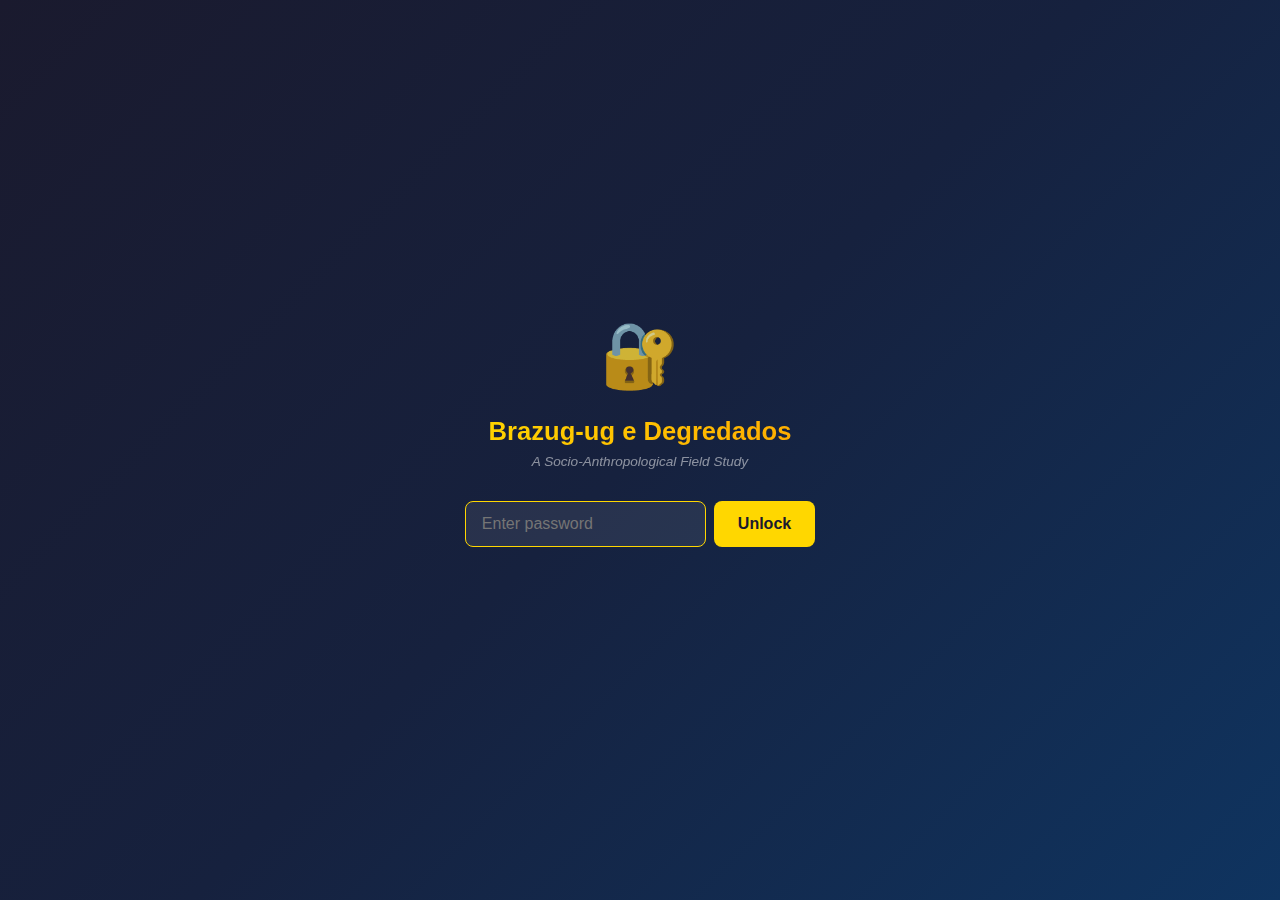
<file: index.html>
<!DOCTYPE html>
<html lang="en">
<head>
<meta charset="UTF-8">
<meta name="viewport" content="width=device-width, initial-scale=1.0">
<title>Brazug-ug e Degredados</title>
<style>
* { margin: 0; padding: 0; box-sizing: border-box; }
body {
  font-family: -apple-system, 'Segoe UI', sans-serif;
  background: linear-gradient(135deg, #1a1a2e 0%, #16213e 50%, #0f3460 100%);
  min-height: 100vh;
  display: flex;
  align-items: center;
  justify-content: center;
  color: #fff;
}
.lock-container {
  text-align: center;
  max-width: 420px;
  padding: 2rem;
}
.lock-icon {
  font-size: 4rem;
  margin-bottom: 1.5rem;
  opacity: 0.8;
}
h1 {
  font-size: 1.6rem;
  font-weight: 700;
  margin-bottom: 0.5rem;
  background: linear-gradient(135deg, #ffd700, #ffaa00);
  -webkit-background-clip: text;
  -webkit-text-fill-color: transparent;
  background-clip: text;
}
.subtitle {
  font-size: 0.85rem;
  opacity: 0.5;
  margin-bottom: 2rem;
  font-style: italic;
}
.input-group {
  display: flex;
  gap: 0.5rem;
  margin-bottom: 1rem;
}
input[type="password"] {
  flex: 1;
  padding: 0.8rem 1rem;
  border: 1px solid rgba(255,255,255,0.2);
  border-radius: 8px;
  background: rgba(255,255,255,0.08);
  color: #fff;
  font-size: 1rem;
  outline: none;
  transition: border-color 0.2s;
}
input[type="password"]:focus {
  border-color: #ffd700;
}
button {
  padding: 0.8rem 1.5rem;
  border: none;
  border-radius: 8px;
  background: #ffd700;
  color: #1a1a2e;
  font-size: 1rem;
  font-weight: 600;
  cursor: pointer;
  transition: transform 0.1s, opacity 0.2s;
}
button:hover { opacity: 0.9; }
button:active { transform: scale(0.97); }
.error {
  color: #ff6b6b;
  font-size: 0.85rem;
  min-height: 1.2rem;
}
.loading {
  display: none;
  margin-top: 1rem;
  font-size: 0.85rem;
  opacity: 0.6;
}
.spinner {
  display: inline-block;
  width: 16px; height: 16px;
  border: 2px solid rgba(255,255,255,0.3);
  border-top-color: #ffd700;
  border-radius: 50%;
  animation: spin 0.8s linear infinite;
  vertical-align: middle;
  margin-right: 0.5rem;
}
@keyframes spin { to { transform: rotate(360deg); } }
</style>
</head>
<body>
<div class="lock-container">
  <div class="lock-icon">🔐</div>
  <h1>Brazug-ug e Degredados</h1>
  <p class="subtitle">A Socio-Anthropological Field Study</p>
  <form id="form">
    <div class="input-group">
      <input type="password" id="pwd" placeholder="Enter password" autofocus>
      <button type="submit">Unlock</button>
    </div>
    <div class="error" id="error"></div>
  </form>
  <div class="loading" id="loading"><span class="spinner"></span>Decrypting report...</div>
</div>

<script>
const ENCRYPTED = "0o1/GItwJySjVoGFjl5b1SNEuiDQweJyvDhsbDJ/k7Rcm4vnPTUJc8DUTMhWwF45frcqrRVTv83B4NxYDKOYXsI/Nz+j4M/XRd2MaWvfjPj6viVhRuIrHy/ugbyw+5fB3s9hQ3P3h7AmgaIQCTvhLoiOk89X233sUErA8v054tJ+9o3nUM/5/yT2Jbm8TSLU/T+G3RHfKwup9sDyYasP3StOJO8ijKYugTsWirLiYDGf2eWEyhBp01lOQ627erzIsQz+ryPMRtEnctmMK1Dqnr1GxQEKamhvBsubj4b6nCO9UAD8vcG7Xz+MZDmU8dFgd/XKtny+yTmomEjilqCx2PbCoEN+Gymmd0O7DlXKdFU7BvK9aPkmQOfOy3v6V1kyBQMh71SP1MCVQe/VcTg7NHlTW0CLGQlrn3PMcPDtRqI8/dl1lvzYt0x7jYbZGGdGVmH8Qkn8bCyK9KVze2atO6gEuJVJprgcFCX5x9UtDEmHU5wfUv2DVaLQbiPD8QILIxXF5YcP+UsZshKImxdKwBy1RyGcOxXkqvFt1TMmE+mcSHXODu2VYs44bs+HiJp6aI0fQMlD06Kzr6roGw70oHK9rcbL3yS2GhWzhe/gjonB5j2VZVcl1xq+N6DEve8kIZoRvYyHCy9M50DgXw6B6JHmz7HhYhBagkLBEUB/gUojP6URsD6SOUUSd6GjIdyb/uIz+9LTR4yKNzNFH1BFdeZxyLigQ+8rvFXbRS0smLAaDvw3XVPrNMjwTrhp3d9VSNXD/0Y1AVIc0HCNihNbuELm2smqJYz0E7pE+lk+uvF9fidjHz4qsFVtd9WciNVx4/YINwS8oePIvT/38s8ztPCwHd2QaWbMGgWYfaTTxyow3Sc1IvETVuZKI95TvhqpteAXU7l96JeSiAmxV4JCbuAn42GHFmMnn7rz+2ITN9VEuk1ISLAkqTvUttLh/vJvKCjY/zfpe+5SqSkzZ45VnjsrIeiqDrUGqFj7uzoncyy8ESM9xQOsMqY2goCJwQIQvN6JvC2rUTZMpVnCsftvnQX2webOpy7vB8Re6aAzcFMPxumDCqGkcmWnIUYUeYVsHtPc5s59h/qsufF2ruFfT7iQ389dOEs/Oazct4oRKrjtiluu2CjupXULfEvM9dvzMyWldXE/6kAl3DfTdK/GRJj3ik/dBR/S1Fdw6QqwxqSb17xOefPB9BMwrAaCjFi+zUhyxQfx22CKvUHwlI1V6IKkf3CzMhCO/h3MW7F8t3ME2O4qHR5/yyczDDD2jXopvJbJGme09fxDtzePxFw9eeFw+MeTvThaqKM2TeYsdsRe9GZGGIz9eh8XUM5vSwOi/tdGMEl0rlDOa4320nVFmP3dL1M2GDcy8GSlA6wyKCZ5SIIxKDg5WK90jZVPNyis4hPoYc9/DwxjHn8zliNCv+iUsK+zMAhRkMeNo6DoaAI2CzHjaDL9o5cRnEXlyEkQDTSLsgytipK4CjtqzJzQRF715N53n9ol8kvFudim5uMRtRfKA/knvlwuhd30WDrIm6/npnldm8xErJDnH4eHwHZ07HMBrfoyys1/b5RB7yTbNwsUgLrT7SSqWIka9n810du7qI95vd+JoLzzGT6VYXttuK5TeJyMH1xUkI05xuGOsaaazQ96PVjpqZEVRxv9m2eHqm47OG8mSV17L/yvZp798tJH3O82e2yskd5yFd9f9rri8uT9d8bnfRvQwmVn9U/6dzBbF5AIATTRv/C9cfVoAdY3svjMOne8ENXQgrCN/eUXQo+19fj5yiGp07IG+qGeGTQ145Vtz6bsPsaARkEQwJ5VlJiSUqYxIdXpyTEcQTvVGlNRCRt9S/c+eTcOVmYwH1MJB7QGK9hUG6QVpK2W+e3Ck98Or3sUGafRCkSkpNuOMRj909dk6I2Evqaia6DtZt5OoMZ6VJadM9MgJOXBA4C97r2irPGOjiwqY76QODG+q8qSBGiFFyjvxW8+A3shj4OW1EvfwVgWdQPibYlG7Vb1ECfrNSnQa/kFJh95d6tNggrYRVDTAYdmwen5TnYIXo3rWf32tFSA7AMqdgAOeVOZxsFWSfDd6RdiUNccccPFdfOrYSg1R2P4/A4Fr1s8fRn7hviZIsGtGJD+FvrtgwvrU/kylFk1QDI82WT8Zgb7F3T7/UY08UFaKVBg8qsiKYRLk4j8njAkF4/yyFRRzSVFBvHW9Hz4JS98Hj55eOBsWEiv8UOqb+XPjajxuoc1K/IufqoOjCtAI7ssomZYA3Wk7gNg4MybgFIaDAi8ccQ3QG4BhP5oYqff7BLfXf4mVKkq1MXuHasFn5GevUcMPuh9YhwxcO3ESjR/Jtmw6/u4chHCoHp6n5Zq12ZRKt+UTK3UI6NcL6lxg2FKxixiwyXYHpgHQGcMhKEiA3Mx5AhtpX3KlmBrCbuh6FevaBg3N2VIn3m1k6er7TLvZ3bMtOq9pF6hacw2SypxWhONPunrohNNm+e07Ns6dZm8Fl5jXakE3F+ssp74c8SO4zsM82rlyd7D9LkzoQS4euS+tP/SJez54Ut30h6r/YHGlyZX5JCypwv9PkH/aJDbmPqlN57RraVHOo6clN618OVykEuSZeJ3oxo/lbIhduex+aezRWzAYqO5CCvlVMZZ9ceOFHfFXEa862IQWJGGEblr2wQ+0B3jTZ3Y5iFst34Wv6cSc8uIcSThK6GY1qY9Bi2pPclwtmPCVjaDTQX94i3y1JQFbKrVf6IL4MhGcHe4GV8oV8YVmbR9MdSc/r7dyEcU8rbEIBQ5ipXeTC1qtwQi5MwFk95rv5I/NmKJMJpZHllBOY1mjyrTA7DgwgbiIn+v7eyuo5N4xavCP0rMwDpeQTklsjvWMwf5G+Xwl9VhEVZg0WbU/qBS21ApzCrJsVpVbrbIG4uSoYqJ80/8L3ChMhvr/tARinzVgYeqJEmW7D2KWchphoGfI5yT/j2RRTynFJEO92nHOBp90Nko1SPbPZoydgYaQOD4x5ANNek1DMgTKJmxnVrRTQU9+7UFSx/NdCZiAyfUD3gL0xnmsR+pW2N5INvnesuX/lPl74FtlRwhmTg1VJ5isNmbpOO8mCjgdUIRLiMKIT1VsWyN6CakhDZvCipW3WpI4PP5WBhovKCodcKJEE+cP/c1h4j15RWPA8wTJHMgOOf9dK+rTeWN50WlyMXURwd2TG8UMUP5i4VMMK4r7YVIDNXbf1z3/aNwEWRCJ2080ukiEFN76YyuOUmea6af7ynWc2BTH0DC2tXra+tUQV80L4x0NtZ4ovTAqgyAhrWC0Id/BFnXs+FsZ3k94MIsZ77C0kTp3jhBhy8W2BnQ/Ri0Bwiz/Slen2rFRqkCV+IYMu3MQRaLtBjbHWgW9kAzll0FkqPp/FBF5HkdqXEXJ2GoyqXxoZa7BuunyzLIL8pN2Ok4VG8HHrduoVVAInH0FaoKVSMurvsbq0vdJTJcE2LYZi2nPBEIl0DNCDUk4O5iPAPvNeYRsvSUjztTH3nX1iTi+oj/eOPm+ZvgiAkgWTUxogxHOuoZib0mEqHA+PLSbLcuK4TfUzUrPJjj6acrgs9I/ZOSNPFy63PCRjRKjiB6zx8yalqIeCHgDKHYqg9nIoq0qNDxLxIIhdNoQmsme/0Outx3gwyqh9U8d4kA3hs/8KKT6POWKa1Y4TEeMPCIcj1UxmCvMoOXUYdx2IGgMcpcSifIKGV04IALS0jhVfyHmTkW8hP+Mx+XvFvJv+PclRMy9lKUp9SvYjA/tjOf2OkXoN4MsKZKpABfO7/[base64]/[base64]/DVzfuP8Hwwxr4K+dE6XbCCHNnlqP0Hk8evTxCWlTn9gn3D7bW98N2imbd6haqsk7b8WJsGC/cd2UtPnNAig4MtFMNwle+Bx/cXfUkna5JOdF0St+Us7t7gbsKtgrMmB4q25EYH5hhgGFASz3TojprZ6tJKIYlZgHt7t7Z+4n5pYF7wCFdV5S9MDvIhnGehzQJlum7cpu97x463PWQnIoXoOA8TvWfjKvAj/SzmOpZ129xxfHkdsfgZAPSbPY2yJT0C94x92uLuBVqIYxKW8TUdBST6bAq7+0dFoCrdoCBcGH16C60DmHig1FR6+qz7sIwcBtoocDFp7UqtFC7hxASmknCyyHWz4gHuFxQjduDIVmbeUIi8yoQfklDY1Li4j8rjr6Sl7IIjqyYQmj00YxGvQ3KRfNSRWTT/M0eDYozFtrM6ru+Ze4udIV31D5rptAGuR2B3jmFPrYQPSrr2INvEUl5GpE2Y7TEHXrv3QrjjsERvuc3jjo741zK7RmODWirVQKuJqAZmAnrY8sPlCYhBSCEbFLCWF2+01RTlrpgHck7M15b59Tt0vZNPSKAmW2Qxhu8PB4qnE2alpUxQWMbzootF/WTRYO9qglzaajFZTBTTsws4qfBuYz80X6zZWLtQD7mrciz84BRxtBjMdsB4qZonViSOAug2+bE+btXTGiwuWtYbZk2ys3ienvpivjYFGVPfaCsfadprpFtp+MCpu3cPePeaGl1khOt6iW94+2R3HpSj4EXvFNY/OsXwbPuB6kx+hR/vWsWVgwTLEwVcRe52ZuZjkR0UIYxYh7r4KC1r8WW3RFz3kN0PEBhq2PqCqhpMEvdzeykpRbW7YNqd8Oeb53BTvVwkG/SNPoyDmTO308R4GazhLBwk7fnW0zWvfhWItaUNlMa0jRgpb7+r0c8WZO1m0KFwdA/vYGLTh8BapjgOqHMH0UILpriYcTnm7d7YdO9JN2zNNf0rOscA6h6Q6JZ/qN5Oe1HDPSYsFGy5e4J1GvEycQ4JAWs4MM5k50fo1BlFtkp+uMZEhEp1/aPhK6/1Yw6LTPjD8W2Sj0b1iQaax71fKQcnN+bfZMVPFZ6H27APnz3+Kpmg5XkZwVYpHSY8Pq/3jdx48sM88maKyzkER36FfMubJXGtAkC8LuqnDKI45f2cToPsr70yoJdKdG2x3DSlGSXGaX3g6cYE+PQCc1fJdgxEIqUqkCu3FP1OFZe1U2W5po5G/0qtqUMmYVIKjYub3jC8rcj9TYyqZqlKdc6Gz/JhQ76CKHj+DlYev5mhRCRFlA0NZfMBuFXvZAULcKRlxRdJ/HewdqAC1k3FQffNovGjD5qRntsn2s64NhJDVAVDWxP6N7WP9/Z/8qCd6zNMoPmmIuPPcJNos9fhHNvWUS2/+iHng7Iu993e6tvd6a6RWialWNTmxl6FoEa8V5hNC1l5HSeqZ/TzKpv/JILvzkgk9pXESmkPdKglaI/whevB9prjMjWCX9vHthuUebVG3K0poouT431/kXaR3KHxK7Mv7VWY+NKlAiVBRT3OF1dtE78LfHyyAQBiMT8JalwEYtyzDk3QVvey3I/myGphV+soT4+nsevA6bXTuLbvCbYmeBcd8oXIZgZn9zkGQxGS/0rfcK0b9883vrk5AdxKwiIHPMeNFrrregIAYNf8Lrl/2KHJkNHGpUR7xQJxPtKSjkHxM+TgwLUdXPF0xDWmg0Fo2lfj4j4/POUtGyYzlkLxO1mLaO8bLUGLBhApfybwuMQ4MyDrNOcZ5a6pLswAkqptOWcjEpqDKCPYRA5uNFqdwxL8YOrSDyMU0+sqvniLkO46Z1U7mLwTaoAMwKLDuibDdFqnUf6xRAMcO9T8eexGQ05SrKtrLSLBa+i/R0v9PUETZ0doJmqWeknBzN9zTASnBcNoIwnsdSsbMBOONLHjbRgAggd5HPtcul69ckI857ORhUHMqzFKhQFfzTP0HzslwVBwbzGgSNL2pF5gDGW3ks00ja5ceRvV/DXVN0G+e3kDc339u1gLuV2fasizxqILqqyMuvDIXR8ivfZ1RxOm2HLe4P3DJW0mEyeB/WFjtepjn+wkO87oHZeCI2h2TCgnpQ4aO0RvCbM5XevUK/C2Rd4khPnu91b5s/BEHakxTpg2HR/WjKOeibh6/u1bzgBj11hMUrhmcTdFQ+2CGTlKq7AJQYcu7rFKHwcd75NRp1cNTEhxnoNyBlN9CMs8sj6Cnns5Mdu5Nzx6MWiBpyK7qAi7VYNp3WdKPsGuHqpUkPnWLsNJmG2FgHXxJ4CVsQj0NKGdY1tX2ngyM3m1RwMLGf4W5PvZHlYrS2fD0MMbsYx7rb0oWdE8gwGW0sPLoov/N0/xvcQ1Kjc7YkJAp2HfAnsfpXG92en5A3QFQBBuW/TQtsQpMhFsgpyO9GtxC+qR1/FfZ+IfTTy20bsfjAsE5m7LfPKinZ2Irm5kJNQCjGo5x4OlfW0oqTrC7gHB9NBQLzvuAJc7LLXY2O+PK2QtJAf3orEHGXyNbkXo82vKVlJFenNDR/0I3VFHeDL6Ns//IMHB5yNIR9V3ZlfpcSXn3+3U/TKK9t70Eef3a2TvuV06mxawmxi2ood7zng6HC/3XooiwBK2Ibv4lbYuSbtV06JXtDb1HFJg2KnXRq1XfjCULg7fnE6WA7DdpWm0iMkuSeryYbZ9ihXyk1pkyeTgp3Jyd9FGJuQTHfuzCzB/zitPJK8uIX6+jc2nKiuBhwQOG0VrhScTI96pHdk1mGZDwn7WXbFqmwl0RxpnlKWWorjDUYNjLyQKVNe+bEgzky64eJ9ZkMXXqEgtuXjUMjEP1h8BPLOJq2nyWXyAXtVC2inynvggRovyLid8BZ6/A463zm6RoQaQqbp5eag4alYIo60ago8f8RTakxyu5wh+SBz2JRzEeLBSDAoLJnMmohgyqKOJkzZWeNlUVDd5X3wb+0hYk32sVY2/0G52CpWiF5706r2x/6jFOhRLguPhs5POPgYECzyWyeTj4rO6ptdS40jaWV0U8DtS1qCnK7P71PmUtRcxkvHe35laoG24GrjPg4cXO+GRnEozxu8v0THUoAz9kAvF9zQaR29PBBzdzcavVU46lMycevUKEz5VCK1iZbxAOFg9pIaE2CJHO1fCdOa+/ABqVMWps15dxVWbpFj+++QtVFTRctToJkeaGvDuMEPyctlXSd3SjE7FAJlsKxEmnEGvy2jibnoxL1tZDSPyk7w9uLlkpp6BaulwBvsHYTEgUO8eCTabpQyLkWQc3VvSOSam2b/ncRk3XQVhMuobOQA9cPiZEGfwkMApA7YW6iMgNIWM/a4gr2YpY3JlVkOpaD51FqCInz/a7OqxzCD1tFGKoHEA+U5CjHlAinjGyW99558bhOVvzgdJ+/f6W0Uxc/hYN6ULoywaP58wqusmEELeq/[base64]/EPcxxfofMQ82VNHRAsaIMUWr2cPVOQq7uc4cY8jTp1t52s6gRgOctzUbzNmig68s5ZhukDx1ETmvwZ0XiSjjsB9swl/gSG6C2Cuy296aggm8aWKUICzOxX7CuULUwqfr4EjLpMcDxzxMd8sZHdv8x57t68L/i9zSMNvUHkcAc07VS4E2GqKJtG40/bZvzzNbR5XrG839/WqAkd6T3lUgD9gnMhtockb8kP65wq7WT38Cart65+ENfy1LUL6T/7qxTLHYt3gxdJbR2vuaujaaEW2QGLJV4ZYiTK/[base64]/a3gp9+XlWfUCvNeoNKpRuwKk2E+IB0eqcQiO7YiAIVz0ydMzMucium3pMoKoRUg8Kn5LeUVtigQ5a55SSMTURa1UEOy2CWV18U5LdK9e0XN6AxVw5Xe8NJ4FK73NYFZbix5EZq+Po4IM+DWFrlSJsVDE9MR4hMC6sP/Y2vThFU2ic2kl37BjCWBMYQ/Yd0r7Ye05V7NJSafrThNkbrqdAP7wVRCAkQNXEHcrucELBTx2tr50JRKeAvMzoatMwwUtqHQdthJDj2hRFnr4sZYBgC9Y7z6fNd2/pS5NPYZYkSJRS4WBJ/GUlu5qDylQ2+o99oy5YVtq1MV8y9qHSZHUe+F8/DFGcem7in01Fm9sQcNgx1DPok3uFN3QRuTPwxkx08O4LX6JiDhTFOSJJloctM8DQGrLjLpgFwmrhDrW1sxNUd/jCNVggbzmRUSBwqsqLnxKy9tPuiH5Ojg5Oao8uldSp+0hc1F4yCSw8R1sMDiK0uWfT/WMJ4qeTTDGih2fYlGMeFgFPtPWrZ2HWT2v6xLbpQus9/Xj6WoW7NQ8kNRTZCw4aUq4zzeeTnHGUeH6ycXKBvNkKvlcJ95aWW950td9Gf2AsbItbPyQTKmgcqtAImzCg5al5k4sw5t73nJfU3viMkhrkRbPt8D2/nz34EAxxNqI5P+4Lek2NhOQX+DzA1mRZ84qO90+m20BoVAhtq6npVl6Lq6wTtSd4pEXIL2EQTvZXaLdD/xT1e3hLAWWM0mKLFb6YQLyMfZtIawjYMoy1A/p5sAUA78jn6sjGIWade/0+Kt3Dr/5LrPeYzssl4dL9sFkxCysG+o8HWhr5r8DAf90mBd+pysW/lyQHavh6hlZO90+BBA6ZIyBosOIjKwwd3CniCOlE105DFNDHJBKddUidMhT6CMQBl4ZifSlD6jTSOWZ+zgYwqS/CXq83ioInPUrXBq/qpaq1MlKBjw4cRHBxlseBgbGvo/WkjF/FHklSru2P0xuZzWIO8BLfcPjjmh5jbn1lINusi+jw+qVjDE047Yys2VFG+iIusrzC4L+JEBoKiT7T0KZ7qJAh5p2bp1wJunXuujHEIZslq7I56I94pqq+B++o7dWQRevH2Pucb4yEIfAHN61ribDzn/nUz3K9W23zGaJXC3PgPNSxNM1k+/n3Ci6lkJNJzI31ZmmZrLCvMqvXpYMncE8K3tA6NoND2XtYZaQ7Udl7Fe7ZFm1wJQ+6pEoLp7natOKk5+gN+EE/IebLH1Gr1qfKOjI0EuTVONnm8eUh/QD5VkwGXG5igFEE3LeU1MmYMx6jK5DCl1gM6Z02XXisj3uIRljiu45iMAYQx/MfvxoTqcAJd355+KWsbBEZ3usMkSE3H4jEDDUtQ6kAzxuifjAIIHAKcvKh9SGQnpsJArSr96x4fDlFh0c7VMnn+9MoDKhtrQs+1HCA5TtqN2yLkZG5xpNF9/K0u2em9mFf89wcLHI+P4BncgPzoUGTrVwoxIPHiiNtxzTiUTocStMDD3bcOo89xXMMB1dvRsPzzZleublvkoBQGJ/r976dwQ33Wr3hhETBq3j5RL8kwN3jbM9vej1ngqDz9EbVvMTTG6RJgtQ+xZAB77gnunWI12waCfBv0/k136rywqJFacCXky4KNah3xQvp6nv2RI/[base64]/bvo1KomdRyjFCLtd3uxexWTDRpNnFQCGRefPRHtZJjX+YkMypar/60E1mFxQxBkWUv/XeG98RWn2mrQwsgec2q77HC1n9jOOtTDoWty9zPyNgrEUj9q24WqzyGb/u+UY8wMzR6/[base64]/zlkdeHZ0cUH/e7SE5UcFn3H5HxbmsuyvxM703OoTnIeeNvZy3dGuBohisWKSsq/bulaIIk950Cjsht4ViSnOTnfRWtJbt7C+m+oTykRh5tmSJgpOAqjvLl+FiCsXnRgKDNbx8SpcB+Uv3wcmkNeyibgda06zeokRd9opPxiqEpnOwc2Aep19y3q7M9D+WxK6q7c58O+6DxR2o2WHHobfkRyjWrdjkCRr5fWXrGPcJ0TbNg8YL+Pa7WKB7V/xPGMt213GqiAcegClGZOkWEh5r5qArDatXnQEM3HEJmlNAzEadnHhDHfrWAUxJ3Yi//LthhKxOqRzmy39JJHI6zTkbIT3457CLQvWAOwqcYCW9yXz3I81pMkQ0w3j37KxPfEYUpe57TulmLQkX7bc9ecIJuz6kxb3++BTbFH/mWR2El+bjbcuuhgnJjat7UVDaFH8qCwYw1yGXosCDx/RWnHA2UyvDbwos2O30fwjpZTQVBEYNYl7/MZSsS/PWb7PYjWXkY5yxKj9jaM8eaI4uQPUTODoJ9xYp1ax2YdsHGqmpr1sh2n7MIxPThg//sjxn5oUX3j9wzkmTxXXWfSm7lCccdBXT+jX1bKRSJMZXKFyYfsSmiwSZZ3QXEUHz/1Rg4ei/sIVz+u8fAz2xFLQ69tLQdfALLmP+j1KFjIH7cFpfCFZjTtz/TI0SezPUqgTfxRiDZ2xgreAJZZkcHceHi1gvZsZSZbeUYjVH12GmBuQdJPE0bYF9bdwfBB+iZHaTPTosavTSLzES+lEZ8XBSz3nlF1M5NukBJ4/l1AhbeIKR9am0fWf0SJNzQCiAgmqCyGovOi8HAQrNXgHubdR53MArDeyd54gTOSzji3bC0eZ2Cfxd4LzWmPGfWRVZhqR15WARTf8PzkdydLJ01Pc303+xhvoosjAr2hCndhxGG7tV/yCOvKnbYR+bipYd2fM9QMs0JaSqJ3NzrdYbGM2whivKeDMv1pjpkOuTnLkJdKaAPY1m44URrr3SfJxOR22XpRBk1F6gKeKcgcCPN4UsTfhW0TZDnrkuQbzY8wKpZbib/D4FWCil2lNYOUZG/OadTSYATQr56KHlVaG50qgOYvkhMFzDQ3YS0HBHgqTI1+wd87MUG8ubJY9lXUd7+sjgMah6KFFY5rg2yf4vZ3Th4AJ7XjpUO4XCjVNF6YzM7NiZN6BjYn8ngguLT1QxjzT9iuo3hudU0JzaGydnuLSgpB8mLfLx+6Lo2/eA61qFMlNtWnpVi9s/1eP/1YzUwDK6Zyh85v12AfsFRAxYnfzdJr58ujX7JzAxnxMQsAo8F1ZfPExIXd629U1UJdCflQHpwX1+wy6OutCXxuAp9MJ9zbD7XX5KgqAN6j8BhSC2Occq0mOwWa+7ZzgvthMc0RFXoJ7y3Zj3Wdurfed+Khb/GazjlmLo8gPkgesuf3GuweEifMlKmYAx5VLYZZqBWn9IDEMcfbzLu8blL0mOkF8h8q/fFRcWuUtcUynNXcu2GejHJbAvhIN3AcJ045/t/bSmSY6n2HjU7Bb+1KT+AbjyF1P3LcOmLGOX5nTO2oQwDjg6w+LgP2OM53+IHWrm+rVCQXXt+NHTWevpCixgSeSJjb0K+QEfuBWa3BZYdiQFjy317gTNYL3CfxR9rZ/teFEFbFR2DZmkVeQ7oNHXkSOc3LmeqXGJSAGXjBVwyjczo2gWtAs+lhDkWJLbRkwv2cSkjNubkooaltuV2X7l44hXhssjxetE+aUVYLhdRoxZO/17JRrH3D3sxfrWTKFNBp+rAhdaVJ/IHMRCRyuRnXWyU+49Z7mOtZgE4E6hOGPxXkBmTwAc+VvTcikZN3KZF3zF5CiJODIv91SeIPNMgaS84fJTzvbaUCeyWrjs3EzzJRakbkIeMqPlUg4MRh9SiP0UnmHzpGjfEUcuLKO3Acg1/d7D3ZONcV0RWsgJ1tbpZvR06/RRvWYK6OqfK+w+2Mj/0QaGsjKzQQPfUAV5lM/5Xw4e36W7gjpQPTfru7xE4jGxATfGPlKb/nf1WR46lNdS+StmQRGpNfOMKHVY/[base64]/dS29C/SSBUX/PpzUEbx7AsTD8+jSzbox7ySqxngtIdc/O5YT+YRLDPTeh4roWrzgXgtfndClV3J1xb3hAajVTRvc6NzZfvzShUPUlyplQQ16WvsijlVJxbNBs+qKm9ZLhXzCqzk4e8K2SnesWLqOBc137/3XtHvNImeMfG70V/RVV73aFaBmVwppKdS/1fUOASHDao9f3rW6BCbcHoZWZqHVVe1B13O4bM5Lk4jB+Vg2JO0qcujQ8I/3gZ/Xwq7A3utecw/[base64]/L5gG8k84H1I9b4z0bsbJPIHHkL9IjWDzdXwnM+oVf7P8JDO4T4QlCCkMur3c1L36K3AhDqROADX6ZH8DMXKB7Uhm3G0Z4R1NapZR4qWmoMiR6Rbl3JoyGWtnFTCz6VkrAbc4y/p6f85k6CeW2Uinv+QCc98yypKhUPjFW6SBxNGTf0u1Vzp1qcv741vroRDwQ55NLeEKzEww1lxUCOrG05WUp5awJ1rvxd2Jir/2yYP4NLcZUZVI3Pbum69pJerhxEN7sHVqmxOU3mCDISjx0TXSHedAhFRv/jJxeS3J/K8qtvwQK1NuNniRvFKq3W5Bi1hREU5JJbFzG9ViC9oKeUaI0aHYxhMD/1QlrxusYupiMmNmuIhvGzp+ukwoLydNVkxWJq8XzHZXr4sDR0BSwLhRdPow7wVkxKc7Z1qDwpMJnPBiSIm3PbmYjvzf1uwloZ3dcY2eaocjg0eWm1DYXsUyFwK590tl/95Drb3ySAxPqapezqeDX8dYfwXDEbnKISTnH+2y8KJh7viPNi1bC8ojX06AdcWMtim1SFWwUW23pm7DqHDkk9c6o10+xyM/vKDbs4Vx9wLQFlCqMs0JI/oeNZxlYGTotEsfy9RKr2LtyqR9+SV3P4ZpRtDKEztse+70j8S0ahA8ztDs/K1Qy4aE57230AR174X+b03v0PXKAGz7TN2Jqnt/kKq8lHDLKyHHJqAZ+4KkRd6Osp+2eA66K9aiG0xz/AqGumaH+oUitZHf4eyCWZzNcVM/E79Af3hldyRbx4ne+GAd+L/QaEEpanMDtJyhl06/6PnDXZL8DLkNBvuRL4LOFjRQ6DBPaqCezFIXsqv4x6EpgVtypQrBDbIFXfDQMvKtIejnqGvAytTUcicXJu0BSJMIpx3WLCsQe8G5Zd0xk9uajnqWqRoTLtWYHz1zZx8FLG3MPSmSPjEPJZHhNs62zJhLHTYC0RYuHoVtFtGxe0b2S8aAWj2PmVA+lBgfNCURix/NTxbwEqIheXIPlFGYlMmQYI4VeLxqyNFZdnS9dzUKhFJJ01ySO0hln8W9eHj7WuvcRI/BWiT5JawEbJhtOgokdAKrJXAHUUPTVX57T96JoreqcJhgrVn8MlfCrvJDNdMTY5OfGLV4qb6ZFmKwPSbd4z/sqCv7nKzhMjZhjnE2pSmmT/y+aYreYXqVs0gAFtaPGi481gZkaXM4o+Wr+HR5Mwh6Z1xPFBDSHIDPiz61vNi3VFHVXf94QVESGnUazSZj7WnUHMcue0xovB6D7RO/ax4ofDrulUWx5SMLBC+F+ZkWKCW6sgnoEw0+ZDxS39eMRJz78ybz1tBGjpBIVB7SKz5o7fFA4wgxbDE6R8dHgtMbJYIxTIPDt5ifD8sEY/SJ+I1W80nQgpNcGY3wOyTBu0nXiMupWuYX/nbFd0I+PqkoJJIASgx0lD9z5ahlGpJxT69VPmwVrLHLiSrdW1Bxq5Rh610jJwTlmFW+RBSIjrEB2PJQ0wRqaknlZZ7/+TziJc1BS9RB0Ajwug55kqtr8idyADqhzkF7V5GvvZH45uCpF6w3B+aHFXzrGm/1DhupyPVsUd+DYPBFNm9fHg/[base64]/QzQp8j603c6ALn974yYlhH3rrHFTcVtEGROXi9uFc2zSHlKFCwQyQhfUTv6RSnwqPeraW3AdrVqpmnZE4B0+jeTqvAreToq+uvfd1GOs7E0qZgIT3Apd0xLwzaMy2mLMhB2n6W0sSorlYGleHfIG5MD0t/5m4Sb7DAcpjgw0Btuj70tR0xrMiXwFYJ/SRSgJjoPRTRADAYLtyk9bVhSFiLxZEMXCp8uvow82VeMBrEllDwHcblFc375Wa90D9hlZOE6ca1akGL8v0Azs3ta3MEYqlOnNk2eDVW1SEW5o0RJHXFg8uHJWqW+PGVUshtaOWovKyUKxqLI4JEst7g4LazhUutFTb8FW5ohj1YJ3UFcQyKHqQhudxHH4Cwp68GtgW/oG1W9nVJFZTNhtIkBxWNvWovVIVIULyC8iGrsC2Vq1DqNdwpxKjVts03PwXAees0j1IxSD+mbGqeL5vAKuNGiv6q0J2Oe9NmwJWKl+st+M4ODA2UEdBISG2wx8o/dZdofRxCkBARL22TtgSajyx6y0XzwqPFm0AW40JQeY196AJjj3pisDVJsPFFNQHoVUcehAlG2nh+8BCmmetjmWAdxBI8KHTHbWTHUvIxiVGV/5ruqBAwK/3FyaDzc4jdKWrKySRfN1g7s88ZQcBFzU2DTKlOCUUldIHZ8beCUSKZ8iRBlJeF/0PZODyjJTC2mvejxW22X/uHGBMI2LUjWDU6KIox3+BC8844NcPb+YU2ZKPFw0h9F056vffV8tBg0hccoYSs6cvxykGXr4jIndvfya+StdTwCTHdHeAvzgWXtQIfplQe4Rt4iXTtyFOCPSk3S9iLG+HYxiNYVCJOFeq/aV+5YL8KeayVmUdFAE2Gr6v0rY9P/mEnuLO4eRy1ZZheI8pQZ2LeOsPER7Pvh7F9vCmntDCvb+4V0ZDWRjlxFWAHRgdtt2gC+qeMBALAcxIr5S5PLZ0EpqnPIoOhgxBOE2a/IukNUzpa/tNcIROPFuO5xIq4AFUwm3rezUBpZfZ24sc5+eD/27Dn169Cjse5nD0K1E1iPE5f5/zuwcrIn4Dt7NRPpqW3dNxsJQe4cOxY+rbOd1yZ6P3OfhF4MmYQsQugmkjnL+tVyeFGU5nHkFi2h7Mv6AnojNKX4hcQlyKs93BI2/IEpeH7EF47KGnyxp/FVI6MSBkSUwo3i3qc1qS5MrXHhGLxbkuh7uZZz8IPcr4aR9I5QYsS+MLiF7ic2wJ/7mUc1iJrF4sqK3LGzTD7Cnhw0/c7JBbScJ2RDfQeH7GEweyy+rbo9yQM+3BdyRmFH5wmBMWFSwPssasxU6Vz1gX4AgFRTfzUytGaAj/RxLJFUIv35L+fUUqk9vOJdXSWsGLxlQRE/HlbwUX419C8x1UKjB48SVaR/VjoLsdi5aCXKUZErhZrX2+Eh2t5z48v/yKAvwBcjt2Po/[base64]/LKnqleQnOEKcbzIB18FUC0bQnyGAFVyEEU5VGALViyuncTWD7ChDMxq90yhERBr36DTHhgS6a3iZEaptNXw52zUXqTSXbsLpUl/uXahzbVmFePRDx2fENbm/pBas5Y0kjIEBAwxDOr7kCTGaUt3DUHr48LJDzdLzW5W/CjCb5XRvZLPg44iSK1CkV58xfaNGSWHOsai5Yi0mzZsWr/GLYxQzvvSleP6fyFL+yCVtUhpTw+tDOtGmSNg5ukUJPkNNytXJIbAGtlnfg15t0Q79zzN9jNLOF2CU2Z09KZuxJJwQwgtVoO7JTuUI03xb8XuzLRFrDNV5bEGxXkfcMhIx0lA8ojPfabQr1f+xJc96svwZkMOS/0GPSBmDgjZJHG8tSG030c2Sqepy1q0IdCpjdNkfZnmC/sT2YhCRXSVJSDnchJZDjwyBnkPVWRK5jfOUHPW0HhGQ25Mxg4BGN41bcnAus2rpl+JpyXQsTaF34Zj4uQSM98+y0Uq8XemN1tbDCFrfujUdG8fbmU+3asIpZrUwAnQO7qDQldMu08+nEzLNgc9/Hc05Ma75Ahc3MZXs8h7mB6Rl5FdcjSEi9Ws5OqLLE3xQLNCh7JyCdmoqkRONXUNkYqjvyeDMSGYm8deaGp3RTOk2FOIO/AWHR2pFoshttyP1tkUDivXK37ZW+8M4+T20QGXx6R9pZe+lO8iKdbJPIMNhkboGZ1BhQM7yh8M+VHALJh3ruH8FisjacZUdA1eI3u7fQF05QCTrnXJOP0fJLo4uvmvY9CZetPU7rHazKt24FNX2CIvnehKtOaIJCmM0Qda8hcPDc4Q/7OjTxg0maDjCvB7+0F2DbDEyAWtTuV81MT0Knxdru3Qf4Y/kjyhzKmHPLNmz5KTJ99/Zt2tXGP3nWiN4rRstTlgozw7syY+q20/ertR+Rg2rU1v58chBCJpCmdNgWFeaQ3qcJNNz9ENiF09hdr+CF262fj9zbk6O3PulvQJaK2rXjm9qXeyirE9rwceUvlU5ms/n9llAjUhke4X7gryJ4Bd0Vv2JK0zhev2exHWqx5+iDumLSGXmt+3zBc+rGNQACimVNBKJ0xN3d56jc74y3kQ/i6F7qNFZO/0YTS13Yqr00+Wx69ihVYT/bjMJ442y0xsrtQr7HK+gvezurKjuC40C/MktVfkFY2eBp30+F55qBgdOSwj2LDHvKNrpVRV77pry7hKxR5dWw+44vwt71YW9jSbO9eoukGq7CTEo/hzHpKFgHxQKQjyCc4E23GGOEJeulUzNIXn3c8kd+U9drUHJhozFTmGXd/WYyrE93xjt/lrbVET+6WSNBa/IWqCsAzUxW2waPMT3j21qppela/OqeLYUZpjxdN43RMTDFPpSWfMZsl9AuYjKCbGYGa6L2KVz0Hb2jFUruDKONuhtk/u+zRT7VIe9W2ml9p13O7UbZ3j5ErGrpd0iKYfEc/o/NulgvQIsL/ltWBkqnv54YLnWeC7Tb7Av4H8//UcB5BlYZ1S0u/ZQD/i3765RQAoKL6A5Ebrci0sZ0BtCUZYr8dRqaxTJkDQBELAT0BSbKC9FHreqW4ZE/Kx5NQnOOvcMP9hGlr+q3RbHk0SXhLialU4qL0RY6SrclPT5LVTZZ+ZUrleBYHG3+1fblgOShgnipKVVzqwkbAgbZPnt3KAoKrpYbdV320BIhdC1OkINUTirqctIHe3zv1KQvJp1/udYWY3ox4UivLToitGQcZ2KZ5JOugGQUsnpBipf040hCEW7B9xZ0QH2Ea9rLr6I8wauI59D8mZdW5qeDh7mkHIaXgacaDGXjJWpPLMh8yXu/rhtXSOIz7W7hv9Uhvm4cUX4uGYgfI8dh/ITzSHiewLMYK8vSda2q4M95fl6My+dkR7jEbCUuvsZPw2oZmEB5iKFIjmwqoRcLC3mhZ8ay5oO9lwRqpZYiKd/6sruDtUH8IciS1PUiFj4OuFimtWMM/AMi6+CY2t0M2DoTbCBqV7266DLtTKYlwdVZZ0tQoi3Cyg1BFp2C1V7Cikz5IFpotRR++qDo9xX55NGUoMMf4GuT/45xWe47QimlrolqlpmtEQPRCpI3WIMwmuAVTRH9LvYN301eyR0nPqTNAHpxX7QSdbZDGhIJ2ZjwgNbQFhLqDRULORjYQVrgABVGPoeU+mg58LS7QDBwXSmPQCXj0CZzHA738akRKRxQlKPsW4uxhDCG5/AshEVprud8fp1o6YoWf8QybU6HUml7g82sTEWKZUcfT3ZAeey8xYFE5jjrCdrAUP2q0+3M/54Z5YbfAsyCfEdsp3T9SuG2zZIilDorYJZqFdoVONw2DzJHUhOeKorNrTQ/YDNYgaXA8Xoqj1aVruBPXCd9rg7NxoFhhUNV8b2DsEwLnoSZIfpKswMRRLM1KeFglLC3YdQmkbYDRaC6urP3HHgUM3M2vjki/2xaAzU2gcsv9A8/32L64rGhb4ODuntf57e20M+FmY3YNAR8EqMEJs5Hytx/NH7Vky2iaB9evUXGthB/JkcI6EbJDoGuuhrJv+EFMaacRV5IrPYiBFfgILH6afZVM0F6ihWW04fYFw5BTm0x9HIQIHpM8xivTObiaH7sfmxWQNmQqt7O5L8xW3et0DsPMP1Lh3LMEo2vNjreH7pdz+hFOq0ifBX1o9btQ2GZnm3P4Sgc/gpnNuWxnZ8DdiogBj2Doa/sOxQO6FEPM47sKZz5GcYNC0chMJZPuKuNbUL86kQJwFzGNB5qjJSQ0GerX9DqgvaEhK+YwH53BI0j7MtZkDiQ5l3iXLzyRhkPF4XMUPmOuCkC6IFZHCyf6itLata5xuiAuYDE4zmBMJV+p/wuYHTcsh2l9E2R+tZ2qqDHxMDD75hU8I1ZFPY/MTL8Gvdr5T/LuNY2LkVaJRRDLyEtpCo11fLzH/HXPLys37u9G99yKNCjaTwEvAEHS9TuxZXayUMkTRgt5BlJfp4opsNp4bLep9qc952qT+JCSaqMYa3wcR03svTiMp35Q7hOetRHqGtLIZbQ1KT+vpsf6D1BW0fHP4ME9MPlFZCSJTpU9KeTMDk9g5JdDbSaHQrJZxT4iy0FK0p/+nBV7OlxeGNFLgdQtti4YqUNvsQ+XKCs6ZsLQ7gd43DYtkjJFGLEk0yn3awfE3KCOkP++1MBts0wcHzIxlXTyocrvzOhIx0zpkYgbVufga4I8iPIn+T4Qf4yGDQq5ltZWu84stowhzZ4X+nKIW57Oz11JNH71Kry4VyqOOHTLRvQSedIp3O3Yl1J/[base64]/tWjzByQutCEBE/[base64]//XSg+RtU8lcjSWz2Sy/rG72ef/Tl4tR29IsBKu4q5Kt+Sq/YlYRFwVFy3zvARs/I3tF0/ikKnWYxVnfdn8vrBy8sjNbHg7AMJopSGQ3mFYEOYlyB1cwCaRuEvf+vLJopkCRhyw8jp6LfB0RdxVY2ZC5RA1nVlE/srpVRgCFRBSrYVsF/wecAQ/nmVDysbl8m2PTEcKiVn1s6fNeLhN1mNf0Ov4m8aF1sC0iBFvbHiTVgb7T+kv2GkZ+j/Q/COrBZsdxcXJ/2lhK6jgX+Kp10KBw9XQnd5LIciGNa4V7o1DK1GKN7GXmm0UIBIBtVoruxYszm7ZwXODE/SWKdoApzB/ZwKyXdScesGQwDwguu04QZGzSAMcdK11+yZjExRlj6xFw6HjK8JgcM3MXcFa1zvTMZs99a/ChjHtYEcc405mJCr0d5CWzMWW6u/W78b23/eal3PUF6qDdR8+68hOMIRQcu0Qgi3oK6vaLNFvmV6VqtnpQ3UOWC3rLp233RLEcw4bAf8NBfnPyPw6z520ueNsukoMYkzbdQkea0yJvp3a3oAIuGocf/ddd7qIcacSujwU0UuzuFuT7fBdx5hOs5cuWZZI6RPi2+5Tjl15FdoJ13xopRZDL4GOmHATz48GumqFHAQmMFC+yPIvxgUFXy6zn6aaHiouvqwsuw554tEM38uX0PhRAvpP+byDh15cu45pF/FTxOmMnoqSvi6BwgjFRfOHBu0w92Xys+np1dPmcPF9gqB/3MxoDpaa50GnWehlGloln/+mXRibt49x+GmOIo9R1/noABVLbnTOu8Cr8QhZPU/AXkrzrq86/bGtZy+BoQEx+nMJoWXcaLcHIYV59V20+pW1TgFttZy7IIX3kLwt3aeZ+mLZ1lsXZOBDsipthF83j0kt2dD54cNVCCovdhG1VSAapFGsSKikEsia4qO9l9//H2wR7SJT9Yq9ghRKDglEMSoPrtjWkrCgKQy5GUOw5JWgISpYn6vxWuKTjdTC4hJgp2iZtD7wOJil1zQ2OVnh+iYGRAZru+cmLoLhuwySbp6Gq8UbbicCE3RTMzHnJz5PaXnG1PYpFcNVZGGl4sX5iyjD5u7e8TfSr2nvurdfOT0QDj/7pnO33ywYEilnO3qXaGwCTtPYbAwukHYmmDZdYBwkFu3rflrcxZY7i3RIfLz90PV8byfj2T5/MDe95bCZk26RhLh3UDJLchQD9eiEwzSb/O3YpNhz3rwSrZJ0m7cCwQvc975TozmL4eckgJTLD4Qjonqw61yiqfb6vVvqocJ2gGTQYdbdiZLHtl0PKkE5DQ3j0AafTtYC1w+pH1aj+rZ/2/Qw0COY/KXBi9feDpq4x0Yohc5f+c0SkfGEltJjLqD3AUwUCcnifX15cGU76mnlCbfEMNfWyAsXJvLUpaBUQXZSvQ32vcASL+xlVclbqDqxYC/+Kd3Zx/[base64]/cPw7DB6dd/9VSjxrBXESa6cFIYOi/F7ITC75Uoc1273S2MVLwshd/wKU8QVGLYEo+2mCcxu9r2mQpQ3GyzOC3SDUMb49kPidakMtmH/HYPeJ6Pdlzkig90Oq98qXZ8qz6f19A7bxO0nETK4dPuD3CeaU0iutg+m421WEKtWx5lv0dCUJbFYANoO/duDwclmKpGbuS8dsDzxAXMZu2z0S1FXgAQ/b/t52M8Tiwq1H5JwmQK518Aotzs0xaXMyJgap/zgwwF798HG8HiSkiYWiZkNBQEWpHhcB+Z4hTSlEGYN7HlAtJxUeQjgOtJvDJ7uJAx4PHXlijlsXxc1CKVfWihF5xxulydg3HYNMC1IvobEhraUkIg2C1iGF9oawC/[base64]/PAGzEWM/TtgRWJjkrCBRZEwDUFTMwr2m9/C1rTF5JvNK2OOVVjkd1W0XBPV0O8t+2xtsEBXLf0L/QMWdSF2QO5ppy642wZ1duP1uxaltrcqFdQi0Wn6Y1Wp6AFI74/iuTrBCkRllW595FBtRbehNncd9mW43wfcl+ZOdzaNgEjYnQ4KbJ2cohPs+dGD+vss7uz7MCYipIl7b0ENPbGAPobbmsse69nh4kgKb/E+ApsUYNRWK21qZxIpraSPofQrAdUPHgYvwH9unyZ+fOd+k8MCLNtOT6dz88Y/ZcLgrix7FXuiKaJGeOPuC0oz5xSJs4IICKxD9kAQGNn+EnZK06GvZhdtm7dN/Xg1RygF9XHsG+91Xu+c/b+aYehNzwDWgqLqeWf6MJuJozMBQRqy1idRg+5g92j0OiI3PucQPaZFQRxAPWfNZpNF5d40EbzA+qgou/R15Cjx7BZQ+IQ54filMZPnMxt96ILrsSZISJK5nUquJBh8W5TigRGLGm2/MFCuKowCSK9cuUO+ozuGI4FF6DjooPSLJfZ0pAdNgKLCh/SwC9Cezkuwjd0A12GW04vKY2Cc3GkMOYfAnAn/MhB2zmxyBttzOhUF7SbMT+Od/bDRYzzlBjCnHLoiqnNyadPTUJzZg6098lMf3Wh2um+zsoZ0kTgeqZr8t8TCGqbHhGUAKbw+reWHo1YQ7mB5EdHuI9mRWmvL/13s7hjEI8xYZ3k/5dW0XJu5g6azzrWenlSaJ/OazDhr+xFT/v1s8FhSXwQ0Vpz8zn45A1ZiHHxIHDYtMir+PHih73ejeYGyygx8F5KyBpS3fxOKDCQ3YtFb5sR5EJPmX4ySK7M3zktWCq4xDccr2nu/p4yBTjqsp6aUvHhqLN4BiFxAN9zHKlp+U//fvGzG9najxpIDgApuNGRXm/h9CFnu732RGQ2dH+wQjIxQPflOt1iudWbUCrY1Fvti2e7V4r6aj1afyKNp++UiqqZqAPKT6zkkkphDX+iYSY+OCEsA95/dynQu0yyTR0qOlx63yYQuczvxQIM/[base64]/sSJH5SnoF810b3mv5vjJ9rWi3n5gSx+fMZUC/jX2G13gs7kK68Lp3WHc15htAOaPV2sFBXx9/FCFrGqjKReaVfUuvzUhJiTkFgwsEzzuDDATEpWSBocuuPsRxKV6kPiSraYirCijXXyXAaQnA50LGUZHgpUaYOeldGNn0oucOftS8itUTGpUTYoVGrFAKmTqZutdt7vfOTo+y4Xf1SFoBGjWGa5ylQ+fEZTrgrY1TrvPyu0MkinzUFUIkgbROI5eDYpeKXAzeS2Z/oW3OabwW2aA76q9qAu5MTb9dZcTuCsKH879L3fetyAE7pM2rmPxdBHApzTJdMqOECgNn0yvV/cqxssdTs+bSjJImM99r0It6+kf6SLiI9plS8AJs6WV6x8ShTssA4bO4aYrBJOqKjSTHteBAii0/e2YScCsNfJiQ/CaLep48yX7JOEHDn8kktPKKALUTRKuS/[base64]/tx1UyrWMtA13afntq6oqTTHjcis6euKHOQJoQC8XVeIDHnsiQaiAkXl7YNwIrHPymWDIiQapymFyFL26UewQDm+qXsVq6CTdFc4/bVpGtb4JsTt2rzhbBCtMCZuEa6mKPX4g8HiYSScfCDpCn2hHRIK7wnFNtP06xqBWkJei/Na/zFbBudTloHcweru/O+5LgskZzyjcL3cm858UnNVnrdRUnOJ/jMxnLwHO1RJAB9Wu1LoRPWm7nyVVDVCjxTWNfpDiDkRIxi5MU88QoR2vsXufq/ZvoThLE3m0hHrAQYcKhBfi3cR7mJqX78+KngvQ5vbyEnhLfWTUQCELgk6EQaUOnLmZFiJ8Suk+XujcafslTkQgTQQWTxtvsA0nkpK6PTh7jIe5oKK3x3zHAllwjztqcQ+KErZGZAyiFX3IWWSdhAQt8LtPmN+DEG/m6VMmIv51utGTis6uVbo1gh0fN/rmpOPeWZxW20yNFpjXsk25wIFNeT147FhTXM2mXxcTIpLpmdDMtqE1NmhdduFyroM99rdC2pfINoc7YNu2f+/RWHFn0pksZHsthuSDshZjlcfsYZdqAhyN7UtQW1jL5rQI6gOoWt1F2eMR7INj4uFcrM//6M0WJU3Wn8nvOPgTrUIMmcqeiC1B3S0xacojHYDMpum3K2zMCfwu+FQveRn/XQ8txU+kvsLEAeg+lZJWeJNzHOHlCt7HghvMVyYBT1pHNb2O3AMy+HjdCqD/oN8D/jegiWctSCpdSfAoiB/mj/unvPSkHzTPfUuF2ypH+Y/e4um7RZj8kZx/DIIs4SpTOhhnN3Mp8SQ+ZpkbZ9WIAG++0jjKB36SXR+XBYrYQBWQATVBw+882nA96LrIleYtJm8TPygSvO3pdblvSazLZog0W5vvcztItz98j7S9iHTUaAj1lq3UG9ZjASRpirZJsb+31/Mld7mETrfutcFw33UPn6r7pYr9x8k3ypGGnIQnIQxuexCDjLaT9FrRw6HX/[base64]/ojgz6L2Hk/+ujQqA+ziR0+oHHQCBedRZlEsKNJSvzT8l3Or1DoEwZWyYmpb2VvRTD7XUd6QFxpMEzQ3kwCYiin63FvrtkxfZkkO/zv/MkQ7MDsPTNoljfDpuy8hKw9c5kSwoVNudHOi7cLRL6sDw+Px8QMuz6uHWwKUoajrac2GPArB/0zh6g6PMY5QCOtip2/10fssPAqh0CFvpEhVSk9TpcnVbKUpbfq/d/Fey6TmT8z/A1UgPEDmqngnA7hTOeBsmPpF6IO3acj4hJSfdR+sACdjzK/rbZNfga19tLjyYeI4qgH5IkY3d2zkW/6KY/uzKeDafTt0ZOzgoXogaVZ0B234X+xp77r1+6F0AW66mRFhD9A1y+xH3vN6kD8bKOS/GHR+D5rGI4vEgy/TMuE2FEaaSS1/UVk/LyknxSDc+3fSygcaS1EDpstGbx1hyEM5+mo4GcnpohmLqK5mZnV0ULpipFy/IL4vzW6hg6Vfm972BbrXDNjqAlsA77xtY69lsgUd5aoGl4OLrtcRwDG+5UosZYDv4CPsCMqL/[base64]/aduv7KwIwoq5RgBc4p25Xpg6morKE5VKIDnlU7jUn1Pn7YueD9ECncPlsvVZ9ipZ1gPPE5BA6WWN9G1NfSS7ed9dlz0RXxc/nqPdGP22TaXYN3mme9rIbu51XXWgi6jJbXcqzRMCPPDS81Fpl0it1zfjdMV4q6JSxBX/ZqAkk+dQoPSSqPD7Q7d9U87cG41lkeAJ00vjdAj0NpDL3+VcFTOYqiQdWi78a89brKc9VMDlOTJ4J+HstGeiWiLENAFmqDO3b6yCzx74mL7juquLQnBc44gGRxYIausqRuHsSasR5QdvVHo0uuAdPJ8PK22ApaBC2kz7/enF0KI0ob50DxHl1iGkzyAyKXb/Hczb2RwkMbdhrm3s5+mqNVhGUX7yseOFSPTm5uMcPrbggpUTYGAA51dO9wLvMFiV9FVntMkm1xu16sSidc3Au1cgXAnX2JLoEGxce5ZdUAyR76PiktPu1X8agcbf/1qkav2bYx6fe2eAjhF/l4TmuPJ0Zd90ditE+LjQjmSKl2x7Ck6tPPcVkhyik4Xj6OgXdlsA4RSRRvcRj4peO9yTAOBeP4IPmLttbu9vwY3EiY9t4962+OvnbCc+STPnMfp8M+mte09hTUPkCOvW4/vV7p01v17MxIVNFVy7n3/vi5XeyoAg5zQp3qsKplbnmorRPtKhMSaBOqt1DRk+6tFdV1cClbmljhtZ23wkrEZYGOtkrL6l0NUsEsZPD85wJ9mKVeNJM+uGi2I5Q5lJoJQW5QOSdi/V96j3n6sTX3DMCiwzr//2oXqt04RDps43/midqBM6teNDwoth4UKnWw1BbJb3VCJdSLfbXRdfp54P8OgnlZFdlnEZKd6T1U1hQs9/eeufxYCwvUTVVuSw8+SslaozTYeJVEHrckCgWBA5yTQGBRT+MoCf8nyJcHQqUX9Tmh0zNYLgeu2FTdsBC9L2YHajeRvunVlADdFO27T+blRZuDMcaP6yKSvqNhu0sF4j+YmymKXS9B/aYS4ctmIva3OJhHaIAiVOjaa8UDmF2oEq4k2JJhuwyfZ0837l0KqJFzWRzE4DVYU83oQLaw9OIKyML+oMFK3vofIxgJ0ZgeYOrREqELzU75/RDijIRLSJhM9xF8ThdzhqQ8kF/54/epY/KqvLbWgAtY00ynjUSTUMe2nVoV/[base64]/j0zhCZd0zNk/HHp8rcFCPmhosKSJJNjHgspn6Mb65v+ja3+dsNOlE2D0f9NODSVM7T5QgrX9UYVOfYSNT5OWR521YOA5FJBWroKeHD5kyAGIQ8q4OOj/dRxc9byjnEG+YfkOgoacfE6Q5h4Cx4fn57bvxtcGba4Y3NO6ZqK64Rt07vIibpZiksHFQjqmWh00BFiXVB9Hp46qOYUAO55nZ/2DkHgD1FBdA113UEbfwPODTupDdW9xMgkU4Yq/MNZHqbeNCZT6ylP4yykVOFAeJAQdU+V4fvONu8SBo0roVlmCIEfTg/igzWAgtOYSN6ZS+rahMXvRQH6NiSMdcKvrG2fu5+wk0x5BKcafpKBKbzvcJ3YWLsXnKGngbza9cS0bxqWCLLlTnPkJHrjv90R7ESXchPJGvqIiYh4+ZoSJ6brpnNGBbrjOPmHl5ujTk3jXh4TEleCcA+A0/I/ZWo4uQ1lMfKM7vLlVEle/Vhl9YtEzsLNlNNpIOPW6/D/b5Ts9AFxEu8aIIPhkcVNV3wsAeRux/zPNRjdTjFyzNHwN+T8NWNMFevKEjLCHPBWxpyr4dLs/ZeW465mFWYkWq9JnJKU+BQO8LS06Nr6I5Q28qEpafQvyCSvjLrgu35GZBz3f+zK9ByzGjFPJ++AlXNDTlaSTGpue5GK8Nr/vGHBw5lkl6zHJr6PpQgVIhULhfSGmhvJXjxOJ/tU52X/tMMuH6FxqCbhNkT0LEqi1FAZfuW4rJ+tI7S4F546vOQR78xDiEgQP3uclvxDzTUdbqpXKLkWCv/EEzwsvr/FLoUUX+RoWNY8Qpa7J2IlhdXvz+ommHPl3D1N0wYH8Iiy9bZ46MMNYeDifj38qhNIkN6C8F+dfdnNEXqMdTUQjoYqGGH1BNgKaRpNaMxFEJmMItlof4p7G6g2AD4JvzjQiKygvc1S6ud+97iNO7Zg5HT59YqbmNdVZLkdllyoIUlWVaTD4NV/Lu+j8YTyr+EQ/5CcLOp07CDUzB/Ch2VvjlFqbiCNQIbgUw4JJV/[base64]/cJJUHqPXxsZpUfLtLwzQfk/3rkDiUC2ilsceJRqP8YKye9u6rB0LgTTxAOSeASvAmIgxkoKaf/8ywoINh0GdgqdYTdyGL5EmAQ3Mx7Ar0BK/A+6fcVA7v0csm/+x6fmnozTKqV/kFkNuMuw9j6n4ijYc4ZOAgBQwscGrO62+U3KTtAj8WwcjgKY5YvqaGxLbfu3LWMKqzzwrYDRcdYwhtFlh4iwTORAsqkvhGLli4TjJbSAmzsXfTnblIUvaJHMLzNq/H9hdbhfZyzk38t3Wip/MKB+Xr2drRKrThl7onHNU7U5eX3HKnuYWWCrGSueDBcll+GROsmTLdhsKa7UZsS6sRxZmzLycb5vp+Gxfto7dMcOqixK3wsqFTsEeLK9FUPF6uZS/Ri8kmZddmbf4q5X46FGcPvAkAWkVeXZTfyo2ga9JXTk6YclT02f87+HUfcsb3qaUfSvrJbKtV6Epmy8x5LMcvO9UU95BuvDtxjC6U33rRwokjiu12On0+zUoyLZTWBKow5m4QHYSKtaJMjUXkwg4Ary4D+I/MKH+CFtMYcpGMv8oFUF+Ohe2Riu+uGuNEj6oJieZgwctsQOH0oLZEYguqryOz7YCHy8ZwF5cNTUlAifY51WxaMnKhTjwP7rItpRRnxEvY8J4FF2KEf43lyaQfDajPB16mnmSSK8zzqJy/8Wgk6Jo0OeVpD1D930ZxaVWPDswxIBGd4HlnD5dil93e/FiAXfO64xL1KqLS2+aqWPTv45FDz714wbd7B3lOMZBf9CzhvHL4Cwgw7SVCOHP10TPDuoasUU7LtzCwxd1peeb3tuNecD8jm5hS+y/leYiKDdAHrRegAN/Zt1hD3ckdefJEnnH7SuXY35wCDm/V+Otlg3t/65ORLuL+44voyI3FI9IyUMeZTi1pFpeq4DXNu1lvirAnf+JfR0BkMdcf+sHv4GCja9Xvg28FaP/2oJHQyqchjyvq0Xzp1sCofmlpoCcp9EoGF+SyT8Wvs9TRJYpI6JVusV0VTABDwjI1C2wKNlfdpvBEcNh/gxBQQUY/Q+vcBCp3lvyp+vkhEIsi3TjMSzvZKsc/o9zKjsqTJZ0dW2sqUUyqrnRNVEK7yg5uZ3FyHCa1IMrM3gRmS/PXOXCx28ig1Yaems8BZ4mYwJbs5srHxQOA/NwiZ2TkzBODLUKU+BLLTLE+XH6jtzpn9h7g2OhxMG6rA5rz9vF5KkqkzZli+swGpcZkPW/6uwGQM7TD3IMrslmkd9JathB2cEtu47mbOCz3aSWdd1AFLcdcNVY315OxZUx3J6r+pCLYnczhL3iAYDflAs8z/dUvSPfx4XP2HN9u99t1cIPGhPFhA+Z/8FX4rz9sEegPTQ8TZL9N9SEElEtajFpdNq7gF32q8CnKIu6L4w5Gol1pn/YAxG+QxW3fjqumMcM8b6IT4rE38alo3l6aiArjvNLOE1rEkbWPog5V6UWe0jDLNpFKYDGHnjoyMhhFn0FmYF1afyACKMTJq96KPwTh/FhO/jtXeS8qHa/[base64]/gi2hRZ/qe11bVdJUXoD78SmSxSsqW2osBZNOxzihEsMxHoul+0TF2Xz3kVRoytMXfCDS9c24xpSQpjIAk/+rVse+5eiGbYT0iN9ED5yyODDwhMoadizq3EO2gLANWKzoWzix0yf8qmDNBjmPQdjxEBnEAk71aQfX+ZctIXMifSNLDEwmO6M27NismyTDDDF5b/3t8wgWhNi5kmbpXBGqfyIt1kA+i8DXpblzk/h1IUhjp9mupXF6rQouf9Izuz1BHYQ95rYk/nTcG8BW41bcOgwJc9ThK9PCvjp78sDnnOHY1CpfHHng3KoWXZORONxl0dGUKLQ7dBvGsvzpEqdzPPkHq5B/T062642dDDe2UJZTHsbCLUvoBZsi8pgKKOLai+cwO/Gt5pSQS4oc4zKpIWRCjI0TE/TRY9Hq/YRDiTKtq0D6rU+yA/PT3OL+pTkJUZGTHehRviNag3zoRT2//F2bpTlN2X/U5sMnSBdt1tpkgw2VexW8ugqwHGxrOKoBZnOYbUiFZ55S7Ylw90SRjN6tHWy1knqp9AQic6YcDVRD3Wyj4MG4mUgzPP4RyF9Q7AEwFij3ivgkFr67LBslMxdT4rXD3iwX6IRxX2JbNMfO26YauWNN6lpn/K8oqGmTBtPwo1yuO1f59vRkuzA8GuX9C4hjUlWQTX2/fQVaADE9subgq8CexVvc8HYZVpYA/2578L1/VG83BvUaIL945Z2y4dX06xfHHTiVgMjq5OXkn206lqY7WrNB2k1NE/TxvYAgJd3IbkWXgIGEsAm6AXENd8/Pgc7xIGQ8eq5LA796kf5no8+MR2Fv+hgbN1mog4oB6ubwRaCOJAjNb8T6xpcEVgxfOuXU2ARgO1z9AtQTg2g/KXzIQxaAozeLNx35+HXCXO509WdCoBrI/EJveRjmMQ+nfA4jkK/kf3WSEQxk3HiPZrt8JIvNK6q8YG43Q0d88fM8Sabz/Hf66B9WD4fcGDCnTjEtZS6EXiBkMLHV22/0Lv+UfkzhqOVcdg4sX95V2RGXwDh8rRj+8FdxcOvCjn+JgNWdVfYwjNDG7E+FRg1MpUcxhwPDEk2HwgobYBgbLyppg+bhAg/7EEhoKGEvQNMZ3YpUmxNqsBxIU5Zgg5dnaFu6GfTvi6xWDfrbKhzen3slhjuiL+hHIcwBMFLf1C1cCgKOvyzTtmq1OllPCN6D3kg0/05oyDNcfVDZMOg4I3PdH+4GqxsECyxOjMd5lyhTD5RTeEgDv/LVcPm4kUpQH6GIkRJ1bdzv0vHCwc0lH+rPKk+CU+X1RgkqAWJ4+4sIBvKXXDkdRfFvIPBNomYFkCIaJEeD1cF/bORnB+lFPkGih0zb1PbeFzLmdedY0bCbD3Dq0kE/9cpvgqoQ+XuwZs1Tz3c6N4z6rAl9Hy8jCfTPDG2uU+VOs8It/UlJJUsp6YKhUwl93Ya7d/x7q7x/ttDfvkNjF06tl9yT3rDo69jJgkJ91uw2yIJm0OjzI6MncvV4tLd9uCREehAO3H6W3GWXtKX09tBzKMR9HpAmOYKEBbP3GdxxqQA9YwdHo+7i4vhGqTQvrmKY0DkpMx+OAM7z3lpZNm/lvcuSCkGlU6bregZOWJx3wty+VEhG6PvtwUCdO7Sng12uNXeYOYH22BT/rCkKiSlYRAO9n1XVu+w6Oo4el2MfFbp/+R838jvoG59sFA9y4L1cWW6Fhv3Zpqt2yTW78HSeoAeuUavNlGcEfP8GjrtNERPO67pHoq2DHLJ4ID7xdnZVhqcTb9QoW1Sxr9oAHhR6LgnzfVsgwjEepwW25mh9YQc/jFce5UA4EeTtomeTZrxApWlO2oDDImUCdpihqO+k7UYXwshIolYm6l9T9DcPRgJ8TVttga20iNQYIK3TMIcHsFlyTaK+F7Bovmf50UirQyHPjSZq/i6GGJzppQrDOIDhSwXzKq60aTtrYt16jJj+nH50HGdqIKBRZOBZSM4TBa8MRs4/QIQChAT7nURibWJniihhjac23ho0/ywOVIHqEgFRj6xXJ/MnMSkgGe1wm03DLBTWfDR58nMyMVBkyakUp+a8mrggMXjYpbFcfxjyob1FMpwyjp6zcj9kDMZ3eOHuvKUrECDkUmRil/l/[base64]/z8b3MQpuE0bcE8+oU6Qlt4bIJPJN4+b9Pn57+tweO0+EhFdWteRJTLDnuShyUgTyxfsM3NOiLvKxNHdLopzUuKp/O2Drtnqx8fM7M1i/C98K98laqyletpLoBXDJstjx+Pmk47Yt0Dlirv1zk/qTxbJhT7NCPlk5KlyxGtao0Yx/4wDbYWb8YUoDDyiYZTINfwCutXu17ID4sIkxYvg/nfowUjZ6NiRyT2LzVe9DddPoaiu9cofEbLXyaq2FNp0VsT2H4VhShM2aKuGW0CDIVPGsLkB4F8Sgh6p5jNp86WOQpJ5wBIGSwne4lWeWlXPWgbHUU0wKzGfxbILu/Z7v5SRgPONU725Vo916SeeoLX0ktNQJ22PMmc4y/UBOWKWxLsgWYmJkPz1vV0GOAfjFX0k4tOpP0m4kieQetTABU1Csmjrf/Fmc49d5ZVX3ZLKS9frAybv0vRtva/fSlg2klk6JeazB05yWlOCqpJTAmw4D7jgSQVnkgPooVDKPtEJgjW3mCZATp5c4SqLNuEcomHIXtuWBLLvzBLgHZdnmhZox7JC//Rv/22iadZVaAXU1zrYNvvxTlzo2gNyoXfgGbK7SjlGedy4kpUxtgsYzrE2jvrz/zP3vcmdZYp3fT1WSzdwwkLe2afMhCr/tA8ua9di//JfhMI1BLTmpTxyGa0Gc2uPun/Rxt6Z+CTty77JgVYw2hbzDQlEokvJVIqOBpYupRYCA0SPM08okPA4XxixHE1QuolAS7sZLp+qsvj/CHl/neLadRH4s3j8Zm6MhooEzCecy1Vsg6hzUdfdADqwkaYV2OdrqpK/QOanqFHgvnTSWdBoFGhdwAGdI1l3ohe+Q6sVCgTUCRij9aKO/OCjfTZmVRWmi0oWh/vKi6sBj5/X2XkJqHo0Fb+TYCEQocTtcnIHRW61bVjeg71fePlMXYj2BtWQTpuh9m56ZVzsNgy6sjkcVbcsMKy0RjiJOvllY8tcCz5GRY/T284MVOMFhORPe2tP7wqmqrw+acm45luEgT+w1sgZu5Kbpe2zbsPKswdZ4/NAXISO/zuyLgz/gxZcjitb3Kskinw5MthUOd+YeIB/1XK2NYwXKPiu5Ac6Te5/itYsnAEH9DPf39t/MLzT41eWPIJt1udWzdR7NWuaqucfB374XB1wl0vOVRavmZ33VEUTDbuOsP2znq+qz3/KA/[base64]/qQFYqMsA8B+Adb49DduUfDQEV94QLAOljbk5HrWXk6ipnouLDuOAnCVfKE5X+J6PFxQrOz/1uw1MeE7v54VgP/pR5//I3nXR4GyLKPAy3vbnJhzwt89ZOM0I4C8tI1P3pkXs2iO8peutoZoLO9v74v5JAxWTEpOQOHRFRFrS3fOdxKuzEFnbu0JW7UbkVGbSLrX9/gngafTGXjZj17/Drsp4bMyCl+7jRk8yWvtl9GOMg/rC6YdWb2x4n4Tc/KaewXzhjGlbrLtEgYF3qRke/8s6byl/jSen2lYwPLCTy1EAptShjvYEpPjAtUm+ksOxdC2HdxonUPD0VqpuPDtjOP74fzDlknxYY/H+VjSM+JTl+Bs8DtCHDMOqcMPOhi0OANGBXIPhIjF4h8/OLFfy/lq1KOBSXMeP4uKHtDvIgPuiopxGJmikvM43y0wq3jDYVEHBNZ34UfwyZRIoQfP9GhN99zbiq7aWnNBGeIi5ELpLCUDZKOrQBQbc/ILZjcklhN545Hwrf9jCIg4BLrQRFXyymRO6p3wUwvMcahX3YPBla8tCbAMTDXlIurY4H9oSuN5bLwezDS5NdCWbGUXnjFRJCqO8u+X/a+3ZXX5+/5s7pIByFcR+RunXDVgzU2xTC4kmz5mVkk09AKG8OfKnLhJ6qpTODL867BwUVwLsujqtx6DTtT+jGX/hX8LLA/AV+8gGBbr3QbnBjjKErDNPf3520NlGSU/C9U3akW0J08S3UYB2lCVvFDVDkz0vyR5QQOyKbGm01Cx5tENL+r+FOAxILPttTINNGRKkd94KN4DwyL6GXCwI/HnQUDXcBqhg5ZjP2/xW3FT1bQkWKeTipqPM6f2BaDO01+LvsZ8P6TgACc/VcH0u4fa3XWKo32bWHyFM7WTI61T/+C2bKMHz6N1K/Fuj5xo8V0tOsk3uqdwjlfYqt9QY0J6o6yS/UDKa6pC1ktkrfFfgeQJtGeiNlRiJ9zc85hc5tcRqHHB9RfNFCbHINT//ekswk0s2dPBb/GgGu6dzFbwrGuxDrIOII/wK9ZZsQiWGBm97Xb9vZCm4z5Y8I5Pz97r7HeNd4qWD/bcAGOHDSltwhCG8oeSGOQTPBS/JrDy9NlZ8IfqevoItRpbSQmTSe1AH/+L/nhPq0e7ns4YsOk4iiQzG6V1JEhtwlnV9zdUIgDfkGd424mvTw7yTHFpRk4gcuKYlsafeAqu401gd7j3YJM3qleBvt/L/uUGdRLtJhe0pzsLW/evL+JVEoz4YlZSi7Vio17xB/4BhF+MAmoMAhnfZDB4KMogvcMeiE8x9FaszTZDhrhp/5vU/dHhRWi2GUVK8h5O2n3xxqYpNSdc6l2gGjq1dSahJVT99hyU6Ja9Xlcp1NCtkbjVUdgsYSlzJgXZSthOt/[base64]/jwx0ZepbbAiYHxw0/5adzKOlFwokVZGsVujFuM0tqJmcBUHgg77oWAIzmExXbW21fbCqEbAgDS/s6IBIg8CKyU0ak7kD+1SDFnb+qYb5E6Eh3rI/XFWQhf72aPucdHLycdwkJCPiE9QLQU3tB5yaSwC3NBNCigiNRMVuuFjEILlgOGopuubYR7zu1wGoE7qDfY9muCezhLBdCghcXrN+GvtFbxdBI+X4auv01SW+2VImk7s1iQA38+RKOwFYLVOfQ3H9RlZJVYA5IYBbnehPfKvI2rVs7jjrQFy9jqe63AKN/acmm/PS9OB/6jCJ8Fp/tuatEMN4m980TwelYiPIyTtIWjLxGj+kb2Onr92x7zS0Bl2xTPoL09RRCJ+cvbOGDZH1xulBqDj9X1GaKtXfl22F0UJad6SSmO8syzjq6sHuq+uY7tHpXS28K/ocQJCarL0OVIvjgMtKBV6p71VEnFetKRgZCl7OlCBuzTDDJAarfYlrQj2oRUQ5WZU1TuQE6F+50N5Up6SJEKDR4FYBphc51ICYy96jMM3sRdEiAY6yi958o0IecFu2QXNGekAEyvUDxdKEMbwLX9jrfeUKOUMuVjsGi3x3UImmfmQo7/XXovJ+TensALeaByPIp5P4YQ4gUm6+kiq69jj/ToNoMRmq1KVxXYtF5lwrd2qWS1C5NSTV5wXCV64hl8eUoSOcBVz8XFeDN/+oLZVhVVqoKfXr4Vg8Hv+cuco393rn59fgPngzBZBsNzC6OOI4q29UEa0jMMtdLBQENx0Y2ogC7DvKhXXI4sM2Bm4hOqObR8YuBZQC6JHHyqVGn9OL69WbUG868+KoV98yOkVIOmsROH2Ct5rFztKrVcFmEJ2nmmnRRBhG7+6JC/bopeyWj4ka4wvVIXGNgy4vxujh+MvtE5kdwK2BAGrxom2+hxgk1lRt03wrg5MRuPIqpEcEfzDE6bOK9j9qEND1o1Icezc64MH4MG63mo+BLo505T1rQfDUY1s/FYoM7+76D2WlPKguqd4Inkf8cSo/qRm2xGjdsZZjhj/n8xuV/M6lReR4nwuZCE3ycS9189FScxvgdFuKtp1BtMoA5mcU3qMi7m9rNdBIAeny/A9Qfm6itLcapTHvT1A6kGPtdxP8r5pmLeW+eanGKVwyc2ASvKoIM6uq32GNqe96bZw21pntL1EHPnRCWWakzqDhJ6WbMdKjejNQbpFyPhLHPg+Dovy/XerGeGz21E+IpapyYvLsQfv7WULH1OpzKTJHXem51qZ8mQu60rKP0V0A4kNoW/jjJHmcid3tHVJKxVucQHGXpwSUtGrqNnzu12TMY85HHcO/GYE73Ewi8pmR1UBreSOsMuDfJRqBwEbvQ+XG+2PwumFn7VNeSe4Wb3HwZbOO97n1xCNZ1MSrBU/JDtBfTSaay9tMfBZpNbvlaxK4qq7nN8XKXA0oOp4gnfCqWStbE5Ykf9RLJ9/VeFHQzRl26yGwV6ma7Xj7i6sEdmwyiPreKOZfa8EFz7ahr07KoIfNbk8HaoBi1y/5b2PpQy9YFyt5xWqb769Cx60/clcDU30j/Vwr/pvT3jZwr7L5OGn72tT4R9X+18bjfkD7TItvlWhRQoyeyGIGq8auReFXP/otDPEr1AGhxB+f2U8/KOeoEN/3KubHpzGTWlmg4lYlDxUpxhC3vmHkysagsg53bv1jnZFiGSg9emUwUkVPfAdYTBEJwXdxgfC6ZHSo5BbW0vRotUbC0tSKGgDUWt+l2FRMXtI9im3Usvi06V/4vewTOtp0f+HSINeK8H/[base64]/[base64]/ALyhFMOJvOS+uddnWwH7CObaR8G7X2Vx9xXWUlFsPun3u4L64qD1E6ty5qpHz925tk4aD/Q+PI+3uE+Vn5hyZ7ffSHGkiWnIivRFT1QC+5xbUwX7RCAv7b0t+Z52oE4JJYZMTx13B57x4aUKZnLDtJVZWUjUTDq5/OiKCrMh3UUgO6KVYZevYGMn1ockKlt7cb6qpVCbM8r0jPtJ6TNFam4o5/fbGFQU4j5ipXoqrTtiawfJz4yhb8lDSJKiGMiRBa/MOUlgTpt1pns8I2bqzPeKJFo/YC32kBcy5sFYZCxJ0yPAYbX9XLZC9O0BBBsWMDJb8/K+1SH8vmRuXP10UcmM/wk1av2EWpeqsjh49zWyRSUuYsUWwjr5UEUfpXyFigHasHGrkjRMoLHAajhrG3J5Ft7sFsEqXGyCcNO0c+kCoK2t6DBbyGHtEnRVKBDQHiQ6IiO0FpkfxPoCU6/S5512ve9fjPqZMErWw7bK7su8qx7PxrJy8JEkLCZDimufwizlP7+IY8P9/N7RdV74X/agFecM8nQaF8ohqLw5ILtzEtBGWIq1sz20+m5MD3qPPwVN+3sGzuMcdzwDXoXZm0G6EYehLtq37hsOkRdcIHSlP1enfGCNvdfAIJN2m0emXFGcISKzFYaLjz0rXJFJaa/ROC6g+dPmuQOPMbeWaBusfyI70mid50xM+7zQATmbW6QabrTvf7+Q5TT7T18ew7uMJD8/C2j8MCNdSPJrz/xWN37PI9/NDkLMoR3jA+p8rUCwdUFyiL/t+VXLTm9XBYCNyNood0MbCsNjfUrpSMB1ucWKP3+lTBkVRK43NgXl1pAAd0esgwP8szAr5byjn88CV+oFFu63wM/P4Ui25C+YAiJ7ctNQbkK4o/5pHWSqJ6xvQc6wICz6bMAV/8/M7DoCjeZRcQ7nSHQ6h20okZLsq6+mX8/cYbf+AnrLbhhSxZpNNYWMcGayq+px5GOAs5Yku+D8f/cr37Yn8L7RfGB3revW6Z5sQh5YdPdsqAW0LqFW+UHgdVap4hju4oOE4gR6PSuZ2De/cuSIoFX4Sj40G35OTkU3R09A39NGcsFJURS/WLAtRyh1pY23O3Dm+yFJ5ul3kB/DbVHVP1LAV9RThvT892J03nORRs845cQh97NxVfCxJX44Fltfkjwb+V9v8iRh3XD96G/Z3PN17uk2bEnHbQLq9XwanxsLwA/QMPr6Yx8aGeKAaj5ydqIJtzKzDuL7S87U5remzgRdjJIi6GAikGo12YAbUvtZ8iq0om2oOWy94PLlnIbbcWHiF8HfXEsd2UfYQ1OwNJOEVhM2D2oOd001xRs+DTD6YHt8jWis6w+Jxilfc8aiN1GjePlka2kZeZpSVgNI/p/urXsLQZC6WFJqPa4rg7yZD22szTeWYmv0Bm9GtipszVLQF95h90nmpeJWlo87/b3T2ivNVRqJNBVn4ZJqfuJJ16G9JrmbPy2MBUhDIAgww2goh2sGVUdCi1Z1slVQszGnIsuuk800jrp1oMoSnz1bS2rGofuPrlhCGEEdzyz5hxDq/EnLXIY0QKTLHRfBRGKyoKfHGZkzDPaSwq/LxFRgSSedwfIpybUjCfxtYZjJ3JZgDZvJ2oG/VVaXMJZ8X0EXtjtIJ5F381zb+/dRo0TSbSf9ba1DAr5zsPoyEqqjYOR9+VBdlfU4gz8xbwjO928winmn8zQEZ6+2CIdneijlvvr3W9TxPWf25Fk3raUGaMNsN+gylbYImcYEML49irl7TN5sk7sbuSBl/oUIut72VJ8zy+9h0RlWzTRO0He+xJ3puChtBvVBJkN40cMj3SFYHrIggzsKvl3EmM+tNdZT4hnQSzdV2UNQXADTOX3xJJDxgiFpgzE1ZgmRwugW+wAKCklOuAbTJDs4XpJTaSqglcIBrpquPCFNlZVGqmApv6mAnGlyqqgfw7Q7QKLtt/iVqPhq5+xL/fH4rgy64VQ8f0iXCLM6TeCMWb7+aP/MYQ1HulslpKqk8peBaRvxd90vKqtu95QICG7bv+LZDEBOxkyi1CRDYpNTGJ+s5AjtV9srkLzl4RAgfSLBsFxK/+IxOjE/ORwvVDpNZqqRvt8VLDg3S27++y1qrOfOWN/TN1k+ZveMJxmdtAgK+14ymYINM4NbfAqleHNYIHz6oEiYOXk3Ek8jGZaQrKbPfuchReb0J4y79QjVNlb4gTm0H8M7rG8gMyR5Ydv9p9wxaiOWeJF8AcD9XODQXYlH9C7C7CpK3Wcx2ICz/6w8wLfZAKDzhk289hy0bxwYsTQY6STX3AMuO+eL3obQkpPkC4W1JrLFQoSIQA6Y+rIGRd5OgR+RszQZbKdirxi3+0rHL2C/O898G8RO/K2msuZI0xFjJ1TjKTYYlxKc9wAoovuAZZQjI/wEdRn4coFK1qYYWnDPCaBpC5ShXLpZdk0vooZD4ccgAdpZS/IWWtYpluPnjxrS8UmwmFncZrZHDb9e5nPgL5qn/MGiBg7R0PoCk/[base64]/MY52dJTIdHvmx2n/Gi0mrO5gIIv12ImcJDyguIyQbJ4hhC8YP4y9zPPWHWPgWRww5MseoQh9/CGBbFcxPYnjLCaQlgt5sziI0+LwhAkJ5xtIyKw1xlts1QMbXP6yMkM2ZM/tCiSBWdji5lQzxWoDvtH2mUzYRtcJAR1u/R7YYm5SivB0igPFi4YKyYFVYiqCFg4Jiphz6pN7LwOj9oJdFKi/I6QJ8NTWYctFfYpvH/VT0oMCZBL3kyQHyS4jFVMtZ63e/fK+wbb9yM8OWewvMzqAAFiyM14zT4UygVHrVWW9JFo5gc+L/BMMcBMCxCoYMjmtwvLYwsS3A6ko4B8vTHJ4VU65LJE6We2A70M1rQWPs0GmPCpzlBGofVtJshtbxIjakuK6ErdGBlmBJ4bonCMc2DJtxQoxBJ/un49kvN4GL3wMGhoeurWJk8oS+sNUctyftvWpwwpnIuWFpt4FfViYnUnYh6fKXTH6qa/[base64]/3Gl98YN7lWC1CVgYh2GUQUelQgahcv4Q50RP4cocIqCGeSyaxjPYTLKSbnO1naqOzzVtgaSJSIpUTeV9tMa8sqLwum4mWktVqcE88NBkvBxJaGg6T06fECHK8ErcczWW85kgUy9kCh1jt7axsbwZb6I1IJR8c8NI0J7iIMbyWsLRGjzj6poTvl+ZyKCX1r/se0dnEpKy/lLPViozr0v3Q44YhBshR3gRCtUuhe6ZuQo+PRYm8rMZ9SUObNTpqcZYeQ2sUqXJ4TBW1PxZiccYZRLCVevuLIbPE/W+YKtoJzN7UmbOkC6cdRdyyIKeeTbGGqh82k6o8I14oY2NqLk/6Xvw3s3gAfmsKrrZPi2VUvISCykKFNW/7Pk4JsQ/McX6UVdXYsK2A3tQPMvRbvLzntRFHSxq4wiZ2ejRQmph+kh4wRWjLWag5vc2AzaHoGOs0cXH46a7OrM2jcqBVDfwFWPMxtlQA7+jT8fG3qLiMaAdXqK4YpvfQcWuQvkDMSVBPxRgMe1kUw86bYBzWklk06PpkIQUMWA/k44mFG8Xp7uT9C/g41Svls/oJ+luAQbgp/S8360s37NwwfzNbJNEJMHw7Eaj2dMUnfH/7O5ENfkQUKZFiagHn60sb5q0vZuDXywB3Q4atC6sFzI3Pc6ksWSRO3LFyXCGpB35IVAtUSX+6Ik7Xf4wcz4iY2LpBteRoos9LSH+O6its0TzDh9X6WrKHUliLwBdgOxMmtYbOSUV0ygqlFKTRNGB+zKCCo3HLsXv3bmuBXEl/8uD3QHn1IhEw9gPleQhAxSrXgfEXVkwW/S49YgeyasovJrlRfFdvy+qstW3+gMIqwQ9dTIYIp38LS/DWSmj5mun/FmiCF34E9mtsgM7nGsP6ZaGNougSlFGM4Xd02iI4WT+2w1ArAXv7Ffmb8L6Ywbz7uNwxBEkfSH2tOk2wqhA7DFLA59lmheUprb9uxXH6pmqT/c8kvsDQIrTnWLZpP0nYeZ3P7WHUhpbqijWit8H81OxwrOknpWup05k62qAAR385ihlp6UJpZ3oXLIlEdqUD4+s+rMi+H6mVbDINXqJ2LIMBpQdVge8Vsxoueho5TZgqHHxFb/AAPn5RwNAyXjerbCMsGygcsg2MoXpqwjSSS7z2V56dyfr2294jlHN2r1CNI4QT1MgtLqakExF91jF5M7NQ2YbXUwF0gUlvq+VJ+14M/ZuQ4UjU7/mFIEksfXVp41Td0ClHwcf3VI2ClBnVo6LygCeoFcPjWIqKc9xEU/4jbgwB74OVIPEW7ZhbVxs3PQvcJgpzDHwjvomZajhO+M+JKExGIbM0Om110B3DGWFHzu+uXnkVsbtLqaNOZL/YT/FvFRDqamJxFIToDQPtyirlHzE40mC8YmZGUQj9lVf1bsAalfKRZfn1WRa84wc6IWCSYTwQ6OULx4Es8T8jrDCjtWNz1vBkwCdcSQdp78IvaS2G6hIxF3h0s6rM8ceNJF5N/tBm94eudLp5318Xox8qgdyA/lbSkJYcevs1UsAGFOa0yDCHm/B5YX8C8wDFYLsEqyJIb/YBek26tN/mrqLMEke6YlIP7f9MvSGBeYiLvwVBtiDJaB+R56P0zF3fNrQ/vFV1MzpYfiT0P+zG3EDhgnT4PhYPL988mZr0Vja5TuClSl6cCCzrzdQlAEPr/X63lLr4oUaMv1VP/CLTAXNcIB74vxWx2fGxk9JeVveUFkU+5J9mstDbBUdeTEA2YeJqumr17v5U46V6hRthNeCHDQ5HiUpDP/RB6dWG4JRjJIwUOnbDcu42dU/pX1KTs8+s9xtgy0BndyKW0bl3R8gPGCs7BudpS9przjz9O0JrtAs43t6eEHYMKuNG6fn0fRZTkdNAsBhZM8yJwCYDvfc2mg7qZ5ZfPP0t6mwYQfgeTbHqjS2FPEu6Oi3irMSbQ4roYwbC27lWZm7lkhd82vyzzTjccl+ePJdGCibqb1M9tHhr6CaFSF/V+g10Po+yvVlnTJ+CNyggi0kegnRIX4VO8Ful8cjtjnCN1eBh1wsFJPbmaWbwhv507L8OrObjB298L/LfRunU3ME5Yl1sg6Wj/9seyLqWOAZ5nnrVLcBLdSi7jjkAHqWYY5a0PnGG7uLHFkcZWmr0pmRJcjxFstYHJefRAe1/2Unpf9VA4pUeB/oPpyD1cV9/ysCc6lV3TzLsMtrU3Bs7p6OYNZ+D5IsbNc5jVUo7DNqO/j/dP3FOw32w15SgVrr7mzYZoUPEf3rtOS8WjNkCaQW9tBqqjrD9aHe4tGzxUkRociX2y6FuYYDyP/g1Dg7NdT9lWJjTsb7K3002ryiALl7c88DV9Jn4/p+99CbgZGdrHkUEhOrTwkXYhmrnQDw1/c18EEnA4U5iqSq+8DEvhA+7PdpkVVLTXMXX1xeO5LDfBzeF6ygYh06xaE5Gqy+xJgxrPL8j3fQr+ZE2ve+FWUNVeSVrOKkcnhoX9VizgGzZEpksEnF1Lhbzrx/U96ojF6AvGN/lPeyNPVLe7xVWoZ44wQEuZ0AoZ0t4rUr6mnBlnZvsWzNT3uK2Jy8DGmI2luiQvYx+yJwbSb+prDqbu7aXssZFAjqaRVJzQjXpYusQFqIKad0mvKrMv1iBZ0brIzSAeSZO4z2JHcM+qXkcGJP9OmgQxktpznNMj9GE/WhMTmXiuFolZL2WwWkSgcS4cm1JZ9QaNT7A6JBRjvRGetQrw+pcm7QMCHW4OFbp2KfqSutVgRJYKk13lzPmW7QOmd/NbdaCAqgVvgc9gxLrCfRQwryF1F32WJBWnv/SZAIW1/BX8E37P0VH8kvktRAc7sj3Iy8lyfdK4NGe48qSihRHqwuPxH2vGvOXrZq6m0z4wFrCjb6bSLbmZmh//PDjjs+vJ6tVglzIoRizBPMsv0ci4HYUFrznEDGj/JUniWD2O3MzvKy/GQz+3p0UooFbtPNnCUlGfLsU2LpUAgZDar/qiL2sf/YoVvBh4Sr/G+iIVzjshlCpFx3gZXhGjGVRkuvLi6VpgG97wOR5NSpxHg8S/cKlECRiMZSj1GYsjUtNPBaol8sAFe0Q82Rm9OUfZCiq/44B2/EStdWlrjUU98uTc3diYF2VzkPbSgPr5gO05kRZZiirVOFJa9faBSON64FPya+pWpVC5l7NGbBO3y62D0kMo2yqmn5W5qfq5YXWFuTolH1+dF9nhTZ6F4RhGNW3/MASI8xuZnpuwWXhZOj6WAny7GJB4rOgSYHO++kXVhMjmkv5ojVQA3KMS5BtIBsumsWBVB1QXaaCW2yUCbDcGKY/DXoC9eWsK9bWSXJrx2BYIyzi+gBphP/57aFdNiEoc2Xyfm28SBj3cR9u58ZzCGt++RSrZ6+P468ZGfwfx8UrwzdKGgQ4PG9f1/iqeDBT3I01ZnLFNg6C5cNlHRdoIkqgPrliHkx1F57L+74fRARUt+xSd4WevPcaQJxrIkyK2jsYgfzEUbDzzqimNwcFwHXUNMwBZ86G+LBpAbaYxHFupcQ0pyWuToipBVdbzWofm1HdcPQj8Z52GCzt/W1Ty+dX0myUtAkm1bc/6zNj5UaXbzZCGveDsqFINBsqmKYtZeK4OIuOke69bGSM4XqSnYBsM+Vc219p17FArpGjN2Oe3+xpNPd0/U5d2dwvGcnYEC3HX40b2KU6HXqRMwaQpc2BOuA2jAw3fpbOWSlGnDJvmwYcFxTNYQ9eHHxTQOSwFO0G16kE2Ln9/CtnsQjpHWBEozjj0xIpawgMpJjkoM+C84vt2P17BgXfLNa+t7woION/wDAYaISrph8Cnnrbp0FQS8w5/Gi/gAyBe4e3PNJFvftsWaMQn+AFZY/jovFzitZpS0Q3CT8ldYiJlzZ9Sy/ohP/0TMDxE5AaqJUBXJC8e5Af6Dru120a3meaYW0lWUIQtbPjXYpBtJ01rxEse8gpCie30rQB79dBDRMSHLtjrzLnyZFwuzzrqqhAjzTncyvzEDIl8+ZqbS4Q2z8hpEu43bAkfGWuAF9W3+sVteO2bnonf5bzpVRai/ZtG+i7Zz8gfQFncZia5iaG/BQchqKiT1EQ2cGbDFewhYozS5aoondyC2Ws1Y85qq5M/[base64]/dApyTmYWWeWMkgWlU18h1A+YElRibhjqrm2+EAPHg7iIHrBcfpeAasud9iPMUG1YFXxDwRmDLTxyVwk9j9tqpmKFdv6/d18mC0xNZhYY1ydFc0b6NSyPckLckVXylkCkzpvIA9Fopsa1vqgiZApLS9Bozbkh7Vod8wpfWW56BEzPwmJs3rKo5bvxIkdb+Ot6DMZzGfQrs2GmYNeLac1RmjXssLC4IylmL3dNPjD/ezAcMDWOKyeZT1eLtSHHEVg2aV2uiAC7XBsHmPtMqCPWl0eAmo00Fy2ATzeNSwRGVeV2ZW8O5ey1JimbVt5GTpZOxEgdEUnDWYUZrhn+WQdmk98z8sW0cfBIGiGls7yCa3kOT5ye5T/[base64]/WCKGfiSh3kqaEP/a+3ak9WNhZSg0eEaF/lmnLb9S0Xm77NQPsJLol9sNYfFRpnVHwIqEacTF1Zamf7FMFINDjPmnJ3SH2xRBvpBdmiNcJkpBAhIiwWoG/SyIeREOaf+b0NExeTCa2MoYVTivek4d5rysciBTl3EVBo5oz+hKmggind0sUWAtSWV4yz8AmKaNyXENFL3sID67FXzJTWCkchIy8XIPJYpeVKieEczJSsaWqARwQrPJSGFECtEPdxVgu7/c6nlCLjTJr5AiT/6uFgrBco+UM+8RCOCdxkbhksWkhWYV9PCa0YshnxbJMwecrf+fFeDqs5wJfPfFeVfd9tJBzk3kx5uL054rSkR5N6QDEE9VzQkUs4vj0prtlOgIEgxzGp89t/5nvX7but3KjoPOEOp4N8vtq+Qn8iNf0gtjr3jX4uAamfB9nS02d6gC+oDJa7z3SCSP2xjOp5sD6CIEwAK3vEl9PGR8Subbi3zuHx2p73ULa6QQW1pyFDeMpcdtG/nUg8xvxMylP8+gaXeYbUNxtReQ1XzzpbpoeajcqL/zXwfemdyqnWoVCI4flisjQCvk/ta/vqxng4BQZyRnFGqpK6YLaq4V3UVJa+vFrV4/yfLWIWVOqoAqz/9JAMTfvcS6NKjuh/1oBUW3DowbgR31GFUMShR288izW9PjgJAAz+XT1z3QxwTiUeba12fPMF+39gj29AAslXcdrGPL3lRYdg1m7LlhdjB7RyhbOj8CRoULvCMxUOD9/+Q04VYThFQ++cNorQBff9fsRXke54eVGIas/4btaX6lr2o4FEY2QXDlugJhB3jaD4zscAl1g42e+t17JjHD2Duj1ax1jxZ98tiz2i3LoSDAH3AQbFo/PRRCTxjI6sNeylBicTKMC0Lv4FMOWF/SIkjQyzFWmePazAuIjtBD+f1JyDET9h44JlKO5Dx6txWeqRb0Ste01ijH3H8+4IJxTTe1Vp+5MElkqAdNTfbxfgerwdxqZjwXVF0b3ZYHTewQ+RQ9z+kjME+I84fzYKfEN0OSags7JLZkJ4mYbwetA77QU/0jwRTv/[base64]/ZCAo+phszPKOtjHT+pfYSBRG3qNkvvHzpVJ4+kQBo91TrpApydSZRdLvjISsO1vvisw9snYokqT9s2qApcvRl8fMBYG5NK+zvHuZ9TZnrYinYG1EE0QxmKVu80Y5Pt3zchBosNxZn+q8qZD7kcb7grDrx2v31/TZid2dyRu6KFwJNZ5Xc8EW94QZ8a1mP0WOkHIrJj9E2PfGhwMtIJgH021Ex23xQ4dE+aWXxrxhvFcw29+pahQlrlTy3Uvqjq+o/U5Xsl5liWcSpWIAlx/aYyxcModqRYI2+ub57iLaoCe+YuFafpcb43IatiFf2EyOY4BMbmALI8o3beH/3x6VuS6eylTpbvKmkf7PLPVkaaoXOiiyDVno8tRme++WwMQbhPL9L0CnzJDf8j34eTQvc/5U6po1VsrBbNpfGiaMqY7WW40oSGgQjVjNz/elRWoPXzby16BJbwcHJtwZ4L2K9vKFh5ksGi4Yei6ghjEaFi7QXB7N2n8FlajdkHX10keUH+0B7dkPlJ3wakmMba1m/S8wcB9Rga8ef2bX1NGPwx9QDy/UnAMiMetYaLOSZrUtZ3zALinFue1HbYOvt6x/1W8/47+0xB7fSlLBPm2TSLeIywV8QzylhKHCqtgbdCVnuPurz2vjiwqCCeMgI/FB/88LsYXI7st47u8IRJ4KcQhavAUxaN+fFz+XUuTqwtMmbC4d9td0I7TVFZk1BDsiCrH1hhtsK8O5VlpyQRobwm0sW14HqPbyFA0R1juOZTuzXA6PC1nir14FWdsnJoUFvDdVwqI/R03i2EFuWcne5affkv4zLy20GNYt/zjqUYFPwciZ2So4Uawcv5EnIIV6QMe4e2BqkAPZRgthhdYE6wxGaHRpKJwLKULFNpDFyrXtZVuCo0ceLf54vjRl9ksg46f/GssaWJDAhdQukQBGmsJ6w7Df/bZaVjiGErOAXSD+W4znqvDCe0szbzytQxQacRDcxvh3jQdE3rQ65A0Hy/qSXyYbIhwr8i9QGUiEPl9sot5ai+o6lwZDe74/f7J+chlIcCJlZJ82jVu+9pYcs93DFh963Wx9mqq5T5jntz+ViE6Yi9rgfRb2niij2jKDpxSAd8KwxkHrDdyik0Pp9wx2la9mR2A1s/39vSsBWq5pKGfh1HRQswBTgf2hXbSNYg+GJ5MqGnXEB05xDVPIYWYtAsCAnojgWwopYRT3x/JvbRMyQFjrJwHzW4FFqg8t6f/oyMkqL1bIY4BkgcoWrk+4aXoMicHUCrkk9+NgZ52MiUfVhRIenF28Z46uhL7+iHO/Pc120QcN6ChILlkAjtPAbAm2Nhn7Lpa/P/0O0+umIbBIBLsG5dYo7heruhIEyYvrEJ9TL2qiVQ2d/9lfpYfdBuh4g/5U9nJUfy6g7/xPF/kV33ytaDLCbmyj1pYymyPKKC6QRftIOeLjmD1B/tv5a8lFMvQzYrxtyw5fi5zLIija+mFceRdhQ6VilzPn+PRw+b7BGURhLpS8yHohqL+LdkYc89Bx81OBR5Chnz55k85zZRFabOM22srQZBeZylo87LUDTeXuJPtEdVhnK8+/vLiho4UN79Sg0Gi1SRP4gq8WF1cBWYPcHwBTsVEbj36NqcVBuX+5OpubYUvrpNTuApNaSmvE3bZR8OvgS0ckGWrDFyCjl4mwrvFk3fFtEwtRwNtgQdt8qQdwrJ0f3ryKlVB0fNMT/57mHpt5HhDzc2pNperV7CLAOG9ePDFlvsHP9YV1OHsmRn1UHBB6857XpVECcrtURGdfBJb0Zc5PQXSLvuwjMwlrGEkH6BU2sS84gM12cx4/sbLGG0k+pHHbFhaquj+ovfr/dNeFj7f/tk7fXXOdXuHeon4/FH5xXuPGCCyfxbpsu1hgQVvoD06xKePr4zdeIn3T7dgwPF5UBzuj/2kwMK2+ZooaB5D430wiKqD3MMqxZJK9vFMtJ6Ct15myMJmWsSNG3sv7Q5d9Zwp0o7JdRIreLvAkBqklfSTFRw0oNxO6RsA0sPU7nCH4wQwRGRI7JlQpwy8ZeX6V1j901Crio3WYdbprKUcQ+lOFWUQDS/qcJnLPpxQD/r3IkVVGRAPR7bHFmVdJOtU0kJHv2yyuM2TX5/P3qOnOXRta956p4a4p7pyqbYwB9s8W6v+8811fmDqbUBVpfF6fEHVK+bird+B0ubk+C2HVCkrUV+YF5gs7Wv1TRMhOS36r9XXagwHShL70Du+Fue4acK5Nq/E8PeY4KMe9uBBKLpP0iUQpOuzVilbe3TD6N+oujLtN/[base64]/FYvnvyjXt//4YUqC+b5wWk7Qe9iRyWYd5LhSabS07cWYJ2MDv2VTWkCbNWQW/HI047nzQ0lZMahnGyJ4/dpX9XINAzbu/Ir4I0Sv6KZW0S5mkyae3IcULv9hQL50RbcF7fOtJILKySyjuOencL/ImNtIvh7Zy81Si3GbUDIjxoi8aPDDo4Oas3MhY8oSJMO8CJWUCieksHtG76bfMItFD+9fU+QOgiYusRjpg9MIHiVOGL4qPLAiW1754rmxTWFo+roezApnMu9NQ5/GUv2SkpldVk3chVF/wnGk+znj/P89lV1KEfP072uIvAHYOdF+rdP5O98bTQa3xex24TrH8fDZgL8w6OXy1Eq5BZsHFWXfWLBXCp7N3A/Vv3fKy3p70elRk3KYtYjFoSf5s5YtlU9UZ3Y8GH1zOJzPhHL51KLv0g2Y7I4lbZ4hMoRKN7DyalHn5lGhduZUFV2ddlJSw3/aDhw9vtxMGQoOtCmeMNvF0Dd0QpRk5LQkdfR7jMtG0LjBy09wcuiGql94n5FRA0dfiAkh2DSD5Hb2tOck4M7ijboMu2kVbANuLy+maDJjX+8Gl/XoUu9risRleEcCcLV2SVKPjq2pRDiakyfmmLnYeFtmQPQxEkF9uWCfg7NjnURng27SlVmzSGsCqmVZsImBFwAXGBUyk6Kv8UqXG31BhCbdBWuGtafh+KADObFFWFfijAVjVFjCAsyC9BVo0GA5C/GQEqtSNuV3r+Vvi9FOheHTbIETL9I7YPN2SCcwxdLTsaqnuUPvn80sqzrWw0muDA1IWsPNLF56oEdh6RQoUc0RBjf8OQLX+1VMlMap4/Y24wbwWLovX4t9AF7+/3JCss0aHKo3G9n1iG8KHU5UXoIoQXDexUhHP7N2hZOdYMQvPAyWB0OsEG4Slt3Md9IsvNewQZO+tZWnnr/R00vdEW3UyB5mHVSnEbQ3Ej3/F0h+Y/xhUGF7s6ghSHQPcP18Re51OVwEShDPowyckbkezVsyx/WHzX1H24xUH+TDkihJ9riLURTDwQmNniqFIRvNTrEntcG3g20wxMb1f2wD979594ZDHDTlVWim2Bz/c360nDC6WoMgdNsF6fCDI9wykeYkGkAw7amYUCFanO+464mReqQutguY7KX5M44lmcLxSuZ8mtaJOZta2Dbb7b3daqmFZ7ZVlN8I3tYhNkisY2/mrr683CiMe/hF6J2A57k3x8s3kl2pN0lkOV3kiPaBzfajN03fuRZckfdS9sAhw/iXUatqcUHqiTj/6kFwFgFb6GMb1BADNRyaHiZH36TNlOWdpfxFbVBAqLE1Srn1qhq26P0chBUHCn/2ivtIyhhyP4T7pOyqrAeGsFVVhd9Te8ZZi0OOONti3v4LPYd6yqGQOVjURV9T+5HuhPBGs/zhRbtpIqddxhaIEws5bCbwmgehJV4o9VJkSw3Z+mJi6gSDjAJU1Nx69cIjTKee3sR3opRl2uU6FIXcNIN/HpyYhV/v6pUNvFbeCo7PZkWvgGqLtgrkap0vRlkDZQPJKW/ucYSXJFWLCm8/KYuY4XtPBYFSfBi0VJ7R9K9SuzDLpss/ouK5ECXzREOhYn0y+k3vnpA52UU50zcOlFMhG8zx7cYEob60eJIxsR4hNMyDgj9zLoWC41VtqJ3WeJkjLtb4x346gKbtk6Qz858emgAW7ztwHiVx/3kwzY/ITs3sacPIsxsRXiikTwmWcbmGrq2MQS+FEa+3SNJ+eQRybmhMUvbe8hcG2C6+BIuSVxfool/kGePpxhNu9ZYsDMtDE17Ic6t2/lDVv3mE+EIsWCG0akbTnWjoeQmN2V9zrE5Whu9mY9dgeZcUzf7JtFIe6ZNiA6sjciUvoRTzmf/Q+cXIFgF3Eeo0Cbf9IpaNLwzBdoiLaWHzUa2KJtoFGEyE65T4NQgsHZYAiRqqnsZN/ot7IE9+i32K8K/LAIjWl/6RzD5g9FnjogO5WtV42c6cuCz8+I67Wg3Vti1+r0zy5vCS+iZGfU5S0+6Tz/8EzNfwEFlR9TQgLZNN9MTfdDqvXitDpgJmTtfPdmYpp97gFxCmyUKKKFlZ4SfEjHHptGSuWOuY8n2LJWDDFknFdr1+75ddktcG89O7wJiSzwcMO+vJV/VACVKIKuLKlCuCJEs+QKZlhiblb8eG4qTY632oVoamAWfV1B1/HpXVHIi3KTgmWTd4ACxE5scJJ09BbSQdkajLhB/gYVoVeoy3gtQ2rgBBCE7E7I+LAOUdDTsfuQ5jhmkupedXQxvhZY5/5PcEI6JtIiOtbE7sFL8umrTEoCcsPlliMMqo5ZTAdFwpG24nJkhJIJF4BGoV5khXKQSLSQaSU+lS2C0OjzeIiFRyHhcwQSMeP2rtcXIyKl53t2PypRX/4uSxky8lN8ynQtlbK5CKTQEYLw6V655LUvNgMGksRjx7Z2EH1cj9NfHEx9LH7GhVUUsrGwHsIBosyYuf8I9Om95kmmkcquNTQpgDjK5JYpboQmk+ff1gVQZU1VNsgEX3XzYB+3CXw6P4/iTpK/DK4651hXFu3hCgri3pVcjQ9tlfolp4ceaiwOuy8+Re9n7S+ixnY1jw83q/JDVg7egjZL5pTY+ROLrgTZNnFmzegNuW/s4/s+QJiICa8zlO3Cnw69SQJsIdD5QyVCC1hbnSYjZPv0FedQoAhDPsSbdZsJCywEl3EP2S7ZITCy9bMSUIEHxSyixzmccD27w/LWSGxkXPC9IVdl3aQj/nKmCKUI6Fv6rEIyeDsjvObgSgVitcZ5Br7bLloe5TvPdeDNSXgGCBPNPOgnwpvOFMGS9Cl7wKwFTmfJKS46VGP/GUcmJ/egqwqnGMRW1dTElvcKzZ6qODmVt3vzJjYh163Y4u6jzXhADKdfQlxrV8H3gosiGlPud/R2CS3LH3gZib4m02KQym1LJuPw8fnB/b7pyI7UNzM52xSeEKlMnAVt+qIo/cZCwQNX/3ZavQ12x6m1t6/yfXe9c2mn5EfvkzU8IbquKT7J2nzFCP3Ixty+dXIJn97gRY6Z7cN/AOOsemamH0JRoiEiqSzQdpxfUDVXu3GsRNg6MvJHpxYp6pcXO8wUhYVZZdhstGBK36y0GlgcSJJxbtT6kNLFqBz1LDlj8RTjMVrbYHnKIhl3ADADg5AORnxVYO8eKVN3czcTCGVZX11Sip+RSyoAWAVlDK+HtTrRBXM7nSP78RCzSNG/EuV/+1WoZG0EH3KCTepe0ULV8WNegpWTw/lojooSuVrmPbdhSQl5Poo2ze1zcRuaWT0fBcRpG4MMnYdOTxK2FoU0u7cQ/HPRnngTbT8r/M5LLiJC3bHsUOeJJy4btIVTxVj1Hh+ftXzI44d7Xl73SbFHke1f6X2jRpkHu5TJheoUfDkHOwiyUnCTlL6hpZbY04bdVdiUkCeexy1Ppta6/u3qXC02DwVC48OX/VsHMpStA6gij/OZthhfRxtaR9X9VYHX12hilABNgAc18zyt5qruFt/EAntA2dFLYtJk0BCJBcKSppGz6UBJ4jYiRJ1t1ZGwmtVqtUlgL7AhSVVBseaTqEB9PdclvdNqrdkqlz00QcRK3OX3+y1VnKhPit+qy2/DD/kxLRWEpTVZ8emhTXcBZodDIv1W8leUoTNC26iTgK4wJmyIJ4nUX6ivb/DUr5mcQFx3biXpIOiNZHJvAGkn9/qZTjxVcvymw70KFG8HSmwRf3ADbJ15uGqSuoZtc2eq3lYd3B5B+47JBm6SvQ2NcUMbROSOm1T4qXL0CmdBNAtM7if+VR1sUpC8Hab2ucs+uVksU4OxQEkAucb27y0WX6RaBf3X/l1cttuIXJ/LlKP9O+TTH/y3VO433cJLUnNiTsO3DLejjTd87YY4Tw7qTfV3u2Jq+YnJZHviEiSKMR20nU/UkwEA/0bVtoRRbMTY+5RoA1WQnkEtDUasJvyzFQiOMqoYzOtNpM3GHkxQphBkBXbrAalIlUKnDOG8rO+cTsPSLUkck77c0cs+0TflOznB+SrYIi7nI82X2ruNi1zOJ0jCtxxseIx85+dBZoV2fpr7TFk9ZJbqA3YVdRs3RjdDU85nyhfIi1Gqw0VJkGKvbn7IH63/OYJzSdA2iqSgMOJNtEMK3H/3Rc4i2EU299os94ALstrQzFMJWdYzGIX2wHzp0bumxWFuzr3rtbFvtCmqEqXp2LkdMwua7bgRld2MCPZoV0CrCnY6oL6NCDNjoyWnb/NWv+GSzJDc8oP8fkfbyJ15P41H3SSxdYwD2ld4AmNzB24gpm1Gcw2XDvJ8HNnwQENmbmAIaAP97hfvzAUU4sr1ZMNNDEsbTDN4LGEvYukbMTf+f1tmqNRBqvoraiDD1PCcfkcXKxfw5o9F7TKfS39G2nsNLi0ZsY0G4gplDD3/r6+iHEuQA1BPKpnfccui4jmCpwV5/dkqPbGl0mdyLLfAzBF3c5tC8sJMlOgynExP3e5FfD9zvXRuoyWTyKdK0nMbbx+94+LAFUe2JadYwdtSLAOWvLITHg2jyw7Q44qSbWN51rKCrPmMCrfTlRQ0MEH6bHd9dD51BbfioXduEFY3TM6avAC2r3Ose1tc59+Vo2K3ysZ/h6tCrTfxbHZFKHPXs9wGPOIUGuAbxaJS1b+Ol3DQ3m3UCCPgtp2FGmOJ276tb6jFUepmyBWh/scQ3D1gscg3G4tTM1T778w+rrZaPO9zs1Pc/xegZFsPWYUYebHfWImpVUer8ZHU8vKrm7rB0VknNbWMa8SivzhbED4a95l5AQlzbaFSaSC+elC8bLSitdK2fnTxemdhtSwrO9y3PDtp2FMoKbUF9BLeafMwJXKAeuT9wOnMJfUfC9CO/68uuTnbg8CuEkPVbItlbrJNbYIV5VPkRh6WuEbl4fCT164Z6fbF/RzA05mtzWPYYecBLVu9IPYPSzjvglTNvNoZrYXvJzhDjfg8vNu18J0A2E3eKR/M6Cjw0e5uPQ90LQXdl0luD61jTuOrbfcSkIEHT0/le1NAbP/Rc3Jq4Pf1AIB63IuWLzNCB3AWowqKFHHMgEjoukwgJBh3AOoE+YrRTpFR7cB33IQHnj/xegh716zxsokOtV9tMID2EGPK1ss4N7EF5JV+CPHnG/6PbPHi+1hukZ4ThgOZX3GxY1UXrziwM5OYK9CFRqTa7PsalOa3Ah/kHJf6icr30wh/hXMdoh2lS6Nper7NPtywSdkK2ySx5bd8zSgH7ebSlEywYKH4s/7qEDEhCLAJUM2Qxbipwn4ZosuaYjbYe1Qj1II2sj9YFq1qj9gHp2KlGmo1BaoqChTnLRfM9L7HhnfVwKunJJRbstWZCsKYPSs1uz3Rinfb0yXRGOA56Dvt+HPsv7I3JczZ/ofpdA67CHU1kXlpyonF8352mUCTkQ93L2WX1jLZ5Q1y0TbqqaQ01uaalR/fNn5e5O6YIpASf9isxu820zCwFCayA1f9NNn0yxRfb+pjj0oJ74ilPQJDeiiVGdrnRkg96XdqTCZmatLSYZrmPpBKvYUxXRlT4TZ6xOPslkUnHPu4XLiPrdAJPcfPLqvjzSpH6G4wcG3VjSd3+VoxXitBmxwOsqWE6bEV3vtkk1aATAnbSGIw7QCnt/hlfMu3U8LScKXWJywQSbWG8HdYkM9o2aJYVYk/YEnHv1mXSlgqwrDnD2lp+Uv8fUneNAjbkoBSx5Ou9XMmk/ZQD/R9drrfpq9Z5UReLFtNBieNmBTtL9TFJNXZRKmXFjUDJ9l9KO1Cw/Pj4MRVqXxP73VU6vXnE0JDxT3QDLKZfT3fcS/Sf2VwfKPfbEZIdIknCArGe1t6N9mYMRIn712WGOXL1ekQpOvWutYxfbXNWGRd7vfZsAIXIQgh19A6M7x/SJs3h4QYUSFCJ2T6M8iZwoRj0jtFsYssSpxlZAMnSGoe6vlJUKZjSYWzjyTJGh2g84HAHN+w9vCB99MnF486dgtWa2wIS5PSN1NAcnrYEdIE1rcbfFazKRcA+1Lk7Ertgj2kRAlncZ/OhMS0D380fJL6xbJfP36zOC/[base64]/3v5seKNbldvkzdyY6EvYAje6cOGmeE36g/vTOjSClHu1iQSiuDbinK1lOBenpR+sekXLrhbwdIgY4P4reNqoNEHoM0xiDDuNQks1fVytlw/PAe2UezGKSiOugiStsdRuI2sURj8z9Png27Zq2QXZ+MULp1ehsCv+l+u9l+iFmF5BLqbV+gp1fxBbV75sMsXhHHH1K88ZEQJt37DnnbkBdrIkVet8xLbgUh/7OSmho3M7Yc1gAR2q32RNis0zFvx4RtDEe4AOqj9nCtXNESvN7Zr4L8OZcSNuwBr7AzF/EA3h0yy0kB0wle39B3twu84eGCaPSrQckmqV/9pokpKjYbv6Gx0KnjxaubNBUkwbpDVAsC9WBJS8Xz3n3s4gF3dDPYrUGtFJ/smqHSMyGrlU8+8qslNyRuNw1PQO2W2baNuIY2QmRqLUBPs/BKXK/P0m+kLDsbUC7njFW4NeQS/yWo966zW6o+1NxKD2GCSLG00ax+NTNNOGjWQ7UwBJeOw7tYLMThCJ/QxzcBafoJ55KhUSTr6dZ5VSRb6h+WO3m80YuFCbhsvN+tZ/6CMOKyp6aXuirhX1j+3M1NiE4LSR4kIKK1o+dmyZfbtK8tUyrXHSlcVSQxxfSWUCinp8GbbFCWrJW/831wyOaukVR/QRisscGoaoJD540eukw1oYC0DmwtaAFtz5EWGMnYknYShsMuXF7gyztQMc06w3UdO9Jy80BuDuYrtZL+HlfgaORSH2poqAWXTq1eapqwauE5ng0pMQbLXVnqi+e4TndUHGXj9gxH4sQeHngGrcmpyIQRc9HaxNvUvX/u/rRprynLh54ot8SqJbs2I5RGN4JnON9Xcsh5/XwEg0ZQXEsm8fwlgaI3RWSBA069Pfa8nGUMg+aAdS5A/5JIGAzAyE5U+nuZkK337aN/EHp89JeG4eVX9Ektj+Jj3Df+AyjDU52a5yanRa2K5x2ukaoUvNBiN8CjZIO0fK9P2X03HbMlmeW9zuy7P5Ji3nZD6mAG0zP9OzQ3BlzK11VyphpAcIGYUu+McxqXZSemOELpH+sdQL1+h3BXoh9CqPrbmR+31+K+EZuwLyGa/QB9jIXjsiHzdWrzy97klhIWATTRBlHOmm+Il7zetJKN5bJ3SxGOpK7B7XjmbxeiuE7jCL5ljLFrRFDXLxy/QRwk7QzUzFGikfxWCp/3IFov5E8xAhQN1yt2gLLQKOk1tCIDqh017CLite2QfGWkan4ecS+K+QXXZLvZ/7dKRRWAGkWMWuPHA9PqsIQGtvBN+gp9J6OEottrKdCaYbuEZ84gU/xUGdj8rSdUVkN3bnctczKcgDmj+fObgHYQoaJDxris9KtTQT3G/Yy+jSN0NY24c0J8Rys5yLexaVwjj1B3cA+X0VsrZKLpGgnwaIQkbETJshhj0/apm28MpnC09k4esmORm/agfoFmQvcY6gL3MSzuazYQm4UVnkTWPZWK5S+GmfM0TuHcsaE1zRWJ81THRjom/lJ2NC/TYrGIer4W+48xup4igj7hG3+f/U+HhIJpXu17RvTKLtNsKcCUW4cAgQqxYUINWHwYypUelbRV2IYLmIT0EyUVt5/hl4HP6Ac0k2SP8Z+1Vt1DTsMivuVp2SK8ndbcRpJYeS1+ndSjLBZPMIqIOs0sts3tWZZJDitEleKbpx/EwbEB/u9i5F3zR+uxt8ri6zZFEBGoTNliwchqYE1qURoih/jZ+WuyaOiYuK5Oit1HjAXQ/SIT/bJAlx0nfc2nNmzhg8SEuxvEdiuwN9hEBKOo0B4Cbg9PPpnFls1QljAL8gHOPlhr/gS6eyaNOtVdN2RvoRLXTSumxqo7xqUrBirhKYCxc2t8TWSWo0P9Do6vI5KdbuCCHiGIo6yR7Vj330Y4bjBS37yInwACVUKu4ose6+j8sVCh/PPIztJb4NGTuVFrOc78rMjf2KcsqJErUN9ogf/qwuPv7X7Wmuu1eyvdxx4IMmKq8EmqXRN/rQY8J3FLd3h6N8Dq2+4mIO7Hl1IFkaURroVEr41Rwslwrv4bp/lDjtYb1cmT597mU8G0GfkfMK8kWcEhdo2u7Ef+k2AfLfBm2uGMpZtE4oOyBlRB3LcWzyMdqdBOrtrbIXgAEhG1rEirlxQcnMkNOLevfHgjaUySoLYtskoRbF7rZQnF/HuuLBawEbc7yVuS0LYaXsMhbtocrhaKM7KNczai8F6QpKQEYvpp7pMhJ9FKCy6We2ZPOc7Z6IMe0v/xrZYrlq++PTyZ6IKWDoNGV9xhm1M3yCPxVmHgE3ERQnS/u6NSgE5jxNzV0G2NYRP8EwSJE+8ERcL6h8uTzweJVjgKpSNprCBml7W5UkBpL3euYjcxeJxhSboffuP0eKIcDKN2KuDyTF+wlz9v8FCPvzT2YhM/9Ivd3UuXzd+fYlawZEzwje8ril4Vac/VfgksHPbjSzRKf//Qd4hCx45TitvGH9ypWZP/Q5Fy+pGP3G3pC14PE/HEZAxjktNZcK6zYdGP8rKjzaeEIFG0HlmGWk3DOr7JRzpIMdXkWmUQQ8zPKl4FQXm7vPNhT+u05Fmyp5vPELLgQ5W1go3cwqclsPcj0Q7qlV4U83Hlh1KsN8Lt4k+zv/o6H9nbsMGPcI9aZjX2FvdxoGWQADRmefbGfJ0tQ7vJYLMAjI9w9C8tM/LnwzIpR2UeElcoERQP+Wizf5Fv4jr9gPRy753MLh0GdvAKzsEZ7z+bZgr3bKnzs4IeULzYA++i6jMUpRyiOlSeLxg7OssItTEmVQKX7jZHfwy5I/0VJ2SU6q673Blk/nqqj79nMeKoX71GLiiZMGv487ytJ1dtWj2KpwsMphh9xb1387ycxyQu1hYgE8zNvTqoIujjY4qOInu61lmGRaS08wrcsHu4M6a9IyIO5/W5wQk3H2YoL8ZGobpyCM8RsiGmPLisH5WNEbOQNrzAG47RNl6OpEQvNGLy64BIC+yt2zY3PVCuP/wvRLVCPgxF7/[base64]/Ib5ozRO/o3PIcMyzDwHdY1ChV+McRRDQaMEjIYo8eO8xib4zSgtCU6oaJH9ppdh3tdbK6SleS5kSagdiyNj6qdRYnDDDulc4cEhLYAbap+SLyRgzcpr3CIihC2im+cQjQWkAG5mtV/lpgO2mW70VMl2hXdUxURaUaLWjHlYZTKWJ/JQBe04dh1f2B//2u2dv2ZCyVzbTdnPhMsIHavXfw83ado4qBKdqv3DodeFkVr134WCHgD6wMen93wJcIxFa5R4uNFj/M8nmE48N3JStvQ3/u4BamCDtx0SK0Xd8K7o2Yv4FakwbecRv7LKTKjv+gt66sQy4aPOaUET020zBOY02QidwK1r9Elk8n6vlfoHqgc7XbzXkXCkOy+I21OoFAAFRk+fs4gfcrL/2sUsAPXUTvq9g1nFphf+blgBt6mA6oqDHOCeX3WLj7gglxg7gzZalr8MyFsK8gbwqxacSVK/Q+RxOMCnPJbzQVBb5QdABq80CoCFMNOJOAIf81K7+vxNCtUhkJONssw4BdvyYJtlDa7Wq7ydXFbPF9uyIXbC+zhDPe+cXUZ794nOveG1Ft3b8n510JFbLqgxx85I8fATG2J4oY3xkObpfZWf68kQhFPvzglEkrGAPBUmAq5htwlphLXfqYnc3HCV/CISkQ3HXbR/57oJ4okIl3DQKo1ohmsIOAipgjL+d1iBuc1ZusVyNlkBxtNp4SVYx5uPUHbts+j9o/[base64]/[base64]/LG0Ey4i25K0M5WnZzmceSaaKEkvQLDyt1Xjk5nbIf55uxxQdkanmY+rVwGeFINUwUKTAATuc49l0b7pOtoGLlg/VsbE2TzR1/pNZsp3M9rjWkGEznudkG1JXXHyYX9gsOC1U8JE2/hMR+cXTnHc+lg/Nsj6mIuq/zbnu1NFk91R86EEHxezr2J7Zmbrev7pInkiKp2IVOJaF2CJWWgP7O1XjDC3vrtiKNpdR57PzCxJMXLKArYPC1GprGczxXWVoQOMDn9+kIOOwC50FszN8e5BSgEGcNj6hDg3duMVVETWeKq0HM5LsLwc4YV4JZt7q1v3AchZ56exu/ECh3AhhnMEkz96JJN73vZEvQk3EdrWIoDd4xvNylY1mpzeJQazTSwkoyNnYM8CaK1X1pnNx4pPvhGl3PNWSgInlV5DmFZhXHL+Zj6WQSEbr+m7pAGj/SK/ZlNtFYOncqUdPHKr5hILWaGuiymm1IQsJo/DT84obOdA19UAcjYpco7FXNsXxH1h02e/maPJApnCDlfaakDRo1bj00g5mJzisDVaxIwVW09u5+N2d9eWiIU/7v6R6QmPKwDNLS9naMQBO1lVp8Ncch/VkMtm9wHLzASMFqhINPUHXVPSZ9whUIXbvKJnez9pDDnUs0Zmwi25Hk5JCvHK/MYwaxD5QVyIGVz+s7UHgo4xnYyjduZWBlryKJVAADkaciL498H0IbGcgS9UUW8YOFUzh+u8q0IolFXBN5dZXFV3HH5/pJOAt7aY7gL47iPQ9paqPZ2Cy7WHbiHL9nrJygtZYT2GlCt40TXt+Tib743Nn6cqA5l+e0yMQtsgpgeVan6lAkynd++0f8NlZasHJ6LpBQTbUD+auUS9feXBTt1NEzqu+/S27fknbS3TdqBSEbDS+QfpOGcHVE9r/SJPIohhylQL9ixzKN+yXz7ZwGJOBVqvOaXxPmnHgWo8GQSQ642Cc5XQr87FmQ4KzHM6JP5QT4DcP7z8CURITWZp56DJWJ0S/1fILmCdP7f6TWpkGJy6qjUeMizHqUmbF2VevWjiUq6+v3QkxJ5aFz9bOMS8coXdHAFEP6XhqtJ5WR3NGmz2O9ClZHOfiGpTTUMs6LetmP+kaZfK80Em2ZaZUuPm9yNkhfEQNe2/RFzfoosviy4XXEoyrcsNiC3my+6yw4XbPYJaljPJFvkDD4GVU7mqRaT15tWDx3ipVBQfl8tekrIdcq8swBK3+FqNFJiTIVDbhz3DFdUs5uGl4mI1ZQ7WADt3A9LgGxsB6i53piv0edBfk9YaKykOxUTFVsoQvZsqL9b6BXwZLGOSFfof5qmhgs56m+w1L3pRn/[base64]/vwjvfdvDZTOKQn9lbxXZITUTplLUqehi3NuYLz4Xw8wqx7X7U8NgA3kIwHcRVcdyWhYuzrMYSl8LcKgHdOzhJj7e/Pirn2JQKo/k6oVpC/60nsNxPoaQr95+6w1g0CSftnkJpFM64sySl73NFwjN02eYO3zJKiEF0pTtEsWTRov+TclGcuTb3m8Q/otOBHcF4RR4WUX+C+sdLD6RJg3P1mIGPDf9h6PLgsvCrNyclVsa88gEUvAccH2Jrx1ZEWA1xu7SBqiNxvrzUCvjrZVVKGcS52WZFZGHf6XqY0i5leoUgAZrSXbRUkNkTidY5//fqaqU/O9r4n9ac0KlvuBmQIwed5BeIK3w9LihdloVC/tcL0TOW6zlA0qpnxzgTYr27nnflQEq9g7/FuSXunELEvKuHfq04FtAXwyA1Ya2szyn427oQdj3AD2o5U5BgUPgxpZ5//8prq3rbLBWCWNSbBGQRij+He+h8XXhXcEzRIhi23j1euMDl3XCuni5G/KaALvq1wdxpMk7ewrkfpA/dlfu1BU+T2jqxFvBor4iQgfZtC3aLN/68xNAtsWB01b+Bc7bnUPST4xWbWYLwtyfS5GM3MWNkBXTbLB4976aysQfmAzG0Vbayb2QYye9nVeZeIZv0+ZazVMbnC4ktrylR74MaI2ZtiY91dx9AM7UQezmFxjbpTCw7N6SJF3m7kuC2EDr3Fq/[base64]/GvQDaoIQijfdNgyV+pq1wwT7GQVLcNcsXDaNhagq3PWf5zyKbILkW/99hW2LPyxkGvoxVLfMzJ0PDws2jBFaKeTAHruj30POC4oYsDaz7/wLjlYbcUazFAghvmy13xHiwOGX5PhuJfMj/fT6I7urKSdUqkTmSVwdKgFaig8IaC1SY4M8nQxXdapM/Xqnok88nfVly+Qvfk8ZLooMyUHUAX90bfxZIXFr0yfOpOjT1H+i3HjSnH9gplbBjjRzres+D5bLcc4aqoX1OyC85ZHvL0i6Xmy11yqZG2h5HUaMVbH/hhkr61sD09k8cHhYXnymUuBVCO6Zzj2/3bary1zAHuyNxT2PCaCxA3rkYxaX1KNpdyP+JNPO8R+tvZTxIp8qxPsvgt0Lfy7fl9biY7skLQbWjLpTubU9BXsG2hh2UOOWXq/YwpkXsjdrnzF0m6dYk7VXL96XPrGHkYtyzkyu4cO4lRAOBrda5KwenEYwNGlUwwOhOdit+wYGKGAxpeA2p1C22vQplRJ0sAHrcv5IE7sDXbYLdQBxswsL1ZuVuT2oD7u/QVrGozHSKjwVL5N8orvsQ0utpYJ5Genf9381yDLQawqP1NvKR/Fn+heYPi/h5ldQDvUW+xgMDcjsVW7809cinlJVAynkgZyRpoDf3ZxFYPVgqt3XC4p5gQCimGgAg1OdHqqi/V4W/g3U1zs+YQELWMZvGzRCBIds/Qghg0Or7h9bPFcD/nZu52lZ/ygzLcryEL2ZhX6goUielUy6i/E8KQsoIxWtWuFK3AiebqHmwp4R1bq+kA9kNtahlxUx9vJVT1auMpSVo5VdtNKmjTkfEqZ0Rn9F/MUqGPb3l58evkGHAdyWzrkcfk6W4fA54nzt9vrmmOOLqAtLht8DFecPvLGkhe7ZmQ1cQZdGnDORDGWadqh48uYqgYYX0mp59fUvYr6W3yq/YgoRw/[base64]/4T6XYNVQSanXlTJ/9L70olN5w0O6H0aFCM7yZDxTCeO3IOt5ZG6fg9vepu8Os3Nh9pdZxTEcd8Ds0K97BRPiy2rR3iGgxKrrR+2KoQb2eXX7sn5Avxa0zWciBtY0/yMsc4/r0NBXgnvI8331TdcuaNYeUCbcbZ+q0El+2EOZsXai/SlZ52T3ujjkYmVxg+yHYjhtnRnbcmbpdkPVq1eCNJQ/[base64]//Y9DO6oRYsWAX4Q5f7/qy3tnRanw4l9Ooily2j55pLbLQ9ejILmqY13w6p/gEv6ngCJSOaWECeB1w3tPlmaexc/vEsrDMthugcZ3gWXtsslnfj3DGnUarwStfP1rIMqeFzi3oOmYX5yCo+QCqD8/vTz9CMylfbNumj9l+IiXZMEgEVsQx8R0NgUBQ7Vnz7NCKvE8tLksvvmaEUW4iHM6qDpcXPKciNO/KJlTzKmDP2RnvD+IQQ/3bsoU/4pjTAfyepdjaZBmI7qQw+hD14XRzxrY9o8qK5W6cUvgtg+n/k9aLFBToYtq3F7cDMvea0Wnog03tdp20ViX3Lbzh5CKFtSR14m7eN7EcjKRVJuNHgWfmnCg3j3/WqUewvojtzW1oFC1+hLqHw4jlKRriIig8I4k76nxH/ebO97GraRB7/6VyIVYZFIVKJ9PtboUWtaN/uktuoOKt6layWVDqsyHvxkH7rP0qCsjihKdSuObq4Wsev7nuWs+2qTDvX8Qh9vp7P/MOb0OjxVO8NhZsh57j3gcQUNoryIM0ykCROT2iMtD5No33JuTNyu0MICWyKa7gEqaZuWc7SKK9rRwb1VRn+vTaxaEJnUqpLDrPcUukDXcNLyYFBQ4SWX3cAn0NUbRTs2prZCAC5Sg4GLh1I8kIP1X1fOl1nuz6fpLXGnbG8NQKBtR1GUq9mBF93dvts2s6M3gfjOX/6NgGRA2Ivdfh62pdMXUb/gN33UGklP/7rBMd0aMFiIOseuj9V6Qhw5ZBg/C04GdqEKg2u9Wf6p/VmpMFSVU5+U3Rzta/HwzSJbVSFs57YCfl457Al8lEAz9D7qwg7x3C+TtkWZ1znscH+luFnqtv+GQ33TLQV3jdY+tVm0krE2+TFTohxXQTdP1Ba/[base64]/[base64]/E5GUQokxDCC6Cb2l8DiCdVv2QMhIwF80SJ+S85YtBF5258vneOCuIHgs82pjY3Y1Sf8/fbZKg7h7vZDj2DRxxhAquGY6pQz5KkZ3XRKnFCxKjHwB4kZols1p34hB+9NFsyAD8DqTuWmaRC5rq6IdcqbLXJQAR/aPzWzb7Twy8X+/dsbPwPGtO3CO0oAq/LjoSbL/ZD+7JKG5Dn3XoDLsS/OKJvYzFSqjRaqFIQMnZ/MBGJykk7e/aFcxSH+W0ws2hRq2yVv1FgrgDRCuVpYlt+43bbT6DrVZ0ZVMjv6FLDLTaTkm+7pJd3ZgMZaUPh7lyvalKeonkh2qvVQ2Lqs0r6qg/YvKRtAXe/bScbB0ridEL2wwzXEUtLa4Y8L5CW3WhDi5srJN/WHtf6WdU6HO5TA23D5CYLxjMrkLb7oHwTphuqM9oHEpO5CeH+F3VRlVnT75O8gfeHDr3SQRBYBXxQDluzkLqcfbnaDmh9DCAGBUlBfsbgVC84peU0axNlHVS7B47ygRMJAZG72/mNDQo1Zxi69caDWY7lzstJVJLB3Dy0GJkdWUjDgvyIcXRMMMUb1ZoD92cZ1d4rHDSWq+kjc/mBQZVjKVCDJRDDZKWDrltZBcOdWBaRpbQn8w3+8D+rTg+gWS6iLGRqZi0FiBc+zcefFb3sI0pMHGPf2XKYekhXxChmkCREw307nFrORjNYMlwmHljZq6LFJOFEeC78KdwclFh4Bqj36/7/DJm0hfmbK7pYjiTMjD20Zi7mShuaDaGjmN3P7V8wQhKosv+cf16inpoKdio4/uQ9tfFi4FkPAlU487FlyFBwR84TMG5W0twFZCTyY2YB7kRKfsBXKGMuosxf9IDNqUFqtcFIaYksoxQ9G6Ud3W2VnCljZDWzgBiVYtvJzLZE2yHqQPeKbVGetZ6FaamVW2TnNjotU9m9tNy1aV/MEw9v/grgSQEgHcjJfeGe5UyyaB3b1KnqJT/nt7bRYlYOsB9aFKNvWQoUkIfi6737HOw3WPBFOZTo2iumY2bD/1vAp1o8dWk1xV5YsBpoH5pXPa5oWRztKJibCVPtf/7iBbszXHMFNDDPaiA/5NOYldl7lL3YuWoHyxo15DlbWCjw6LYcRUHi/[base64]/0wT1TWFCmmKHT0M+ZCfy98Uv109lnd84OG8m8k9nO4S5AYIEdLPDFunssol7iKa2HLEpyzSQV3+44T/UAgJn+IiQZFP5udCaOkVrf1AFz+MZ0LvzEJ3MpUnGnic5tYGvM/BWdsMNprJf+qtnkvcHhGW9ggbYd5yn7OmqiGUbPhOwsAlTe1u8mM17+s0VVjbxQ5eDFVTYVxAMwVtte2nosS0aM12OxSpFEpEbdx+gkPhiZwBCRt9a+5Eu6pxNJsYzkbfuBs4osIIVLvdwV2/[base64]/0EjY+P7E2OYufXXvIVWQHNMMjZJRk5/p2idd5XBtbuCmPkmSDUCQm2WxLzZweugSytK1SOh9WPbDT6yRy0xVOgSrTWijXMvgswv6bdMyZ/XJG4mknjD72ITBpZ56vb98hUSbeiXUGI985E7xo5XayFgxFY8dkCPIY1QHNApUf9DzrQh+dvvWyjroF1HM86F1LVFT455nK06nCbah/egWOoyTji2GQAltSM30jrPR4FmU/8mV1B9PubHB4EFZVkPmmA+3FxvbAf30+2Xqyg+qLXjTOPxe8YM4huHFRg5r609mAaSQWiHgcl0uVrJP6uyVAv6KJkkWmx7l1ZM9e0YbZdPWtfhOaWXPoHergkKRmtCg6PUW68Cr13uj2Uk5OFQv7IrdX5ogiODioOcwntks2s8VyKOijwCMIS59X/[base64]/8HaEaz/R8SUu+fky1aHLOy8tZPS78PqG/FT11pOIGTcPo6yXGVNmwQJ3IZcoqOQUbOYPKWnJDhFZxt8/HdoQ7GAoYsE/ELkfgDsfzIZbLg+ZLia4R2km5A7tsv5SZZAQhrXBvw/EJU8LXY+f8Y/664k9s2+2FPknzW8s1NxkojEZ5YPNTR+XTwTNj0WMeSMgVoH/xP33zWGkrWEv3h1RPQ6vpeA/Uq2bOXRFwpM+K5gfF8g3vipCGXLya4mXtI48A/P6CdCdtnkKgu8Dk/tzETgqNf0jK6xSUOZ0LtH+6tJFZ7YJbUHsM2mEXVI+tBi8Eh4IM/aIzedBkXxjXxSkw3LQV81lUYjf3wpdOshU3Z2V7/iG3cCJwMWjvSTy31fe9060K5qCsGgyue/ooCUayuWo4Y0rBWfG8hvCRB9KQgklYTdAIsNLrOERLnwtg3Z8y0Rhr0nPiVCsutmtAQn0RL8sVStKJqBIt5WRMbF6LGOUOEiYlop+fw4tKHdw8NuoHcX2foaseCLYkdU97q+CntKs+SI2OLpEJ6v1jVaUoNiKlV8lii8wtF/GO+smU7MSpA3WMutzYjaRokTfCpxx3+aGRC7I0ctOrgVsZSicqwSOKx1TegKqLokvF7VV/uPTVsrs8KMRmqVOusJvlacq5GlnqmJhWCTUnpbyY386Drlgh7ojJV0ECd8bVqcgk9RU6khVrBK3lK6FBpiqTrY95JUETse4MBo64wsvXNGegIAu2lNXoQ3OOl8esX2Vfs3/Qa2E3lU5DV1MQMh0zUbT2FBkUkvpaeAlaLSVafzcBjLWeu7CO9k/sRQhgoX4/Eh7umz5tvXO6ihoCfoSjOw4RtYml/uXcaBD86SH1NETYIpmfBg5hK2IHHl73qoTlOw88iNIwGkx8pO/nca+/qRK1Zzc2rzFAgXmqUhDYmBBL+jig9DxwjlcCHCgMoSc0+30VYIiSxoWbVS1StmegVC91nazZ+pwILiQwme+oYecsUK/fJCQE8ep6zYKpSSS8zmQPd56j4MyVGoHHJa34McdbQhycNQ0BPV4HFOEv4LxY0lbXKnn2zfkQfwS653/XdZs66y8ntIXDufkk8xqnX1VN3Arg4DyWhRskkqQ+ukcHtONotn9txqDkB4wZd1U+LZ8NOlXXjyWaAxCx+R1CjtQffVyt2SS0E6VD3j2kF0nGRWha35Hf/eCpWCoPUfyZnx92/VOpq5OUYUnFf9WeM/WC3iDBhq0YrZg2nmEOnf/28UK6EG0GG0sf44g1IEGWagM3RrjQkh0dl6py5WMYtWrJ6x1m/DUdWe455HlIXVMq8FpIYLR65nuaZ0pwCRK/ukKSXDoFxVFMJ62YRsOEVuvfJj99tfgIo0bV9YD8pLQGtufe1ykKKfCEVPlCvu3tz4cZTDWdpcNehDFGmukWrz1TA/ENUXMiNX/bWU3TjdwKz7g9z29BjKrhEKS1XXUMH8TMY0WZMTESRBr82aOpI0MH+/yzVT4z+ch4D2OAZsEeAYkERiU0wOCdgoxr+8wlYv7S4kf7iCsIi1bvvYhtmYN2pqsovsmQe9Ohi1vWX66+gbAVMJHF0J+Baf7PUnrwoe6Gcj9ibD4eeSvOYTnFb55uakdnXw9j3oe48SZPp9Gtv8i3QK+pQchaYitscgYZ4WM1t6kPjakjcDDx8mRAmN/zN3TVyhbsibi3pM35IeKp/z02y87nr0ReNcUDQWwd/Tb1TgexlURYZIQc+Nu14gy7sa3T2a0roVcL+/[base64]/sA0+JO2ovgT1KBqG4WfJcdzjAOB8pIt/w8WRJWSlhyyopxgY2qj+giK4dC/h8O3rNllw7EOHc2Sn8zb69UAJqjDenKUVY7yIoNBQoAAvYxaP0L03UHPthM6+H/SFVeNB3vc0SShk5pdoqk7ZOtnfwGDxbLJlBbkEfkR7ZHtMN6mUVOUvOA/[base64]/PIi664CvRyJcuntHk7M/QHv9dmEoEgSNskPHkAvUxBd+ODETIr5/l/uZesEeOCQPRWgAdze7YNxVJUjgs9tmuxpaCnB2fT2nd2eEyg5dZCAWquzKJ+znvTT4uZS/+cfMLCpsVBXMPogBjSwkYf275QiogW7eOJuaDZwxt5GTzCweNwFrb2/+inBsMeKk+lSdID53HztOqOqnK0lZhttWI1YLYLd59QxwMH3Sdu1dj7eUVsLWi2m7gqiDFFqUe8ptl/H4K64AHIpocQ4Ai9grdF6kERDXRAMwUPW9MQAhw3YJqugSHkin737IpTj/7vGSBXjYXKjU+fT7Ge9j9qkrELQIRMEfF+tkwGTwQIX2fdf41xuqpStMU0pbZKeFPUyDe0muiVUtRJ6KcBK1tIZynl2QTLGfMtjicXF+L6gVIUABwIrKUoiUlxdtxGwOxg4yfh5O8Y4v/BTT7iBpc6oJWvijHzPnGfblq1ky16yZ2oSr5FEE8MI3ps6T1KrH32U+WtXMCTSYtQfBU6ZQ6PdOeMP7A45JhlCuFgDvflqFmsMCztht+iVzTgn/9SRgjDjA+5pHsjiLCwE2EZavT8awu3wc5/rTK+bgepOXEGRW+M4lAtC6c7Ny94y1moQprM3bUQ46JDiX+vHkHNJ+Wc/mS6Nw+z93haoFkXvsRpndoWzxRfQSu+NfS7RtcFhy0K7ha8r0QUGVUdMI6xy00jMloJh+deWEdfCc367xXSk9vOHXnjk6qw625ufaebBDOQltyxtfyJKjZ77AEgHzkmQ75TO7KvpmFbaEHKErMuPdcaOUNPwHeXtqAOIIp9q3TYunY/PADoPvHsJiiptD2KJXHf7VZ9RqWw++9z+na8SBigQaUHSxohF69iNxE5OGzyN3bH/nOKgUK7xgl5DlmekH9x4M1IPR73fqOF5qBmZGHG5CkGjmxMs9NWJO0B/WhotlotZ9HQt7hMT3Pk7pig8ujuJ6KPrNUDa5wMhkVa0jsRTiRxRkyS0DAnenB6Xbp57cXtswTox4w4pW1azKJXuHBLxuRHHiXW6mU83zAL+YJ6Z+wVXy5JE6mEl90wocpUBQ0q0wyk9K0hXiGyEwaClScmrvDBn+0HFzegLCYNoHOX9shv/6YZfwsbvdwh3Nj6CLgRa7bWW8KQbf+VJGM/vrgiZyVdWQgc7yJZN/BhvqqJEtKFX4614bwtIULUHj5w/MSxoJdYckEqlD7+m2Y2MfmAg2kIJYjKL4nmOeOINNhgfxwV8PHs0yZdR5Qrs95GXFDQArpWI9ndVz9NYSrZsRPtVfl/SyI2FHmfRZnGPsnbXdw4ZQfx+gK6I3G57+k+A90Ec8nIdrovOJRgzCdPNtr17+cr7/9oJ9gSS/OMs3YgwQQQPfQKUfzJzjqxoWmZGlEyp+612HcFDCZ5N+ArXmK1WWUOMN/hu3rcdWRT056HjJLwAQGEJdQww4hWq8HhemjOMHO3a06hK8wk2rdQ6KKTlwr8Ff+suyJ2RPYLAJakFuuKHT4tHLUw5wB4GUbnj3OyTK74sJu/X6wY4KhTmBJkbC8hWhTZud8rIZiMPZ07SZDGpsQ8WEOgSpoJheMJX4E/VI4rzOl4Niyg01v89ACbWjHxirAO73XDGa6KhPbmoDeLbQ0HyI7Pa1NplFYZLSIX1dlmTj7uj/Nzu7RPkdzreJNaZqkm4j/bpM5R0ETr0duhpM2L5gwEpnM7RMJLaq4mAjSfH8FjyjevBo6tPKoQYVVbJnmW/yHeukzCdiZvyIt5A6CP2FE5REwZaTYqkkIWM0KfpmXQKXLYCHv/cQc3LnIvBr2uh7LskVTfq7VE/mwd4NZUA6MgTFjC89Ng0M7BdrWlyf8wg1adc7SIl2YZS44qLMDuo/oUpvFVJ0rG4vT7VqCe+R0IDp9/MmdzH9wcxNTApwyvJDRaJAxRKyayyW+ojEDAzlSbVsg0UtcdiJvMQKNCXWVCGC4cx8afG+JFRHDjHHgHkn1uUsVbn77MS+A7n/ZNTpe6K16glifzEC2Rp1HbtFC8YY1qdWxgHiKL5FdsG9uDx82k4QuMjnXMjtVaOaiQyMw5YgvljggXm0DAGQ+KRj9qwm3Sy7S1Zz1HbUf+/74zFKNHeIQ5sQrIWjgZjBrpJBxq8iphpmUMCVxuDD2pTZxYn8P72//A2lXOjCLZO6JuR3YzElWNpxF7MInV/[base64]/sFLorulRUCNUqfSLN4IGwpcy183rAvQEdyUlk+Ppepgsv6ci4Xea8cjFjrQ2IAJbPRbxOb1S3kqtEigamggrn5oCyVY14bPimuHNOMux+seT1hvRqGYGdTHIqsM7eH5WMgJsX/1wyV/OLthGbwyFrQxY0MhoTgUaeMzXZWdwTQZyC2n0gemJOH7ZmnBs5vJx5jULubFb3LURUPr7a2UESLD+lQ1MMZU/L54H70xF34SWcmsCNL1xyIsR3g+F4YRJY6hbAEMm5XGWXY2R2rpEU0bUcmrmcpWdcnFeokwJTTRuwqHo7np/fJaSps0aWVh9EK2FigxzsFvdt4TgrjJHRk8i7CYS2MZIxjL468wnGQ5+utInH/0USjM8Nb4g14svAFTOVTqVJZ71tmVGSuco3+EsnBrUOsGEl4wJ6emvtTHfbEWN91iJOkGaCRuGv2kJKra79BRN0XOLqzEt4+n43kCbeEoOdRP7zMa490zfnaLVCFTTu7ORmJBKXgGFHepuzSavZSHIkatvIbgml/KayGMzMFNlpwn+EYTtgmY/T3ZW78DtSC8GpnBxfbKL2UUqUo9SSFzidCzkBU/wdbbNtILoPGLS+IxA1usIRs5s5cpt8jYXesTHjcxLNcg9mhM/fNH1w3j3KJZ/G8c4Z/wGkYSxQhjvFmtscxUpU6bzSBkqJ9+ANDhDpiPZPlfy8PuD0qsZgJoFjLCh8pYYCbbm3qxCuQZZTKGNKRITXjgHedN3T/58z625CsnEhGhLBzkr3H9pg9PJTVd3C/2MJ+fJni3yhbmMrMIGyIeWwDwKVGglADA8kpQsBfUmNdO3PyCsidq/BrCOUa0YtXAp4IRIR/Wc4Le3DGQlfCousZ1HwAxYQSHiNpH2hEBB4YNIMCFQ+nRfluYGaaSna/[base64]/[base64]/DSrroqeKl0+aTBoH8fpSUfuoYjfshx87V2Q9lPDHF3DdUMwwFfx7byHy3HlI642D1o+rcmQhCBgdMbVbqFIgsg/amsAJ/SdZT/7bKUIt2Mj3EKNMufBbX/oboAAH5THvhWjV4H8HXJSyctIGNPOZRTX8ewpSSiMhfOH1I9cpzedwzakDk0fsUm/UWOE1kDxMPVBJVsuny2032io5IoB4Gr3yS04L5ttVu3BIk4ktnTlpypnQF4GbpMFN2gmDFcjOmAfieo/0rdsHBiiRfoPKBp5oiFTqufSSf1gBNGI8HNbRKkoSB3g6/I+uSV+gaWuPsVvSKiPdjhRuPRgPXmIoS62tZPrkfCmycA1/Yk4zWmMBi0rig4dnHzn4Squp85zF7kfU2sXZyIIBgQtSps3mEAG6C69XY6WFMybYcNmKGrvZULwBfAq3lUyQA1En4JHM716dqMBtaNglaqWqjEc3ecs1dO07qQLTi70dLL/Ao1LcwcMEKgTbzCcfzuoQE2rOeeyIJJbf7eJ1PGYh28IRqrdGHo58LujzKpNh+d/UVVR0wSLZAyd6p9ebgvaTqsykxCNiz17XXHeupVde/SFYMMuyYfN/VmXxXyjYJB3J4/2wke7jLi0xXuaWUUXlc+owGLhcwLaLVQxt+6qiC8PuDsFuFsqYCT7mYj9hVwWGOaxET8/[base64]/[base64]/uEuXldUoFb7DApIaaBGDQrbQq/0ZsxhU2gPOFPtla2tzdnmbDVlT82vp2wFH8jDdVJQeBZIWFmyM7n/O9skiOUeAUAlmQQaYUnlFzpVOHnphY8oyNF28K3h7JtkYg310R9BkzUMUxhj3+RoqjMG0vaknOdgtbBSY4knbEO5r4bL9qo7JQ9+oJHNuHpJHKtPzPKANUiG0D+UY5vh/[base64]/ffFzYvBx6/IMCA3vNLA/dAg9VJJtNkY9CEduCYhRh+mNoUE6s0FZQwHnAtFeU/tZKVYzdxMJ0pIjEcInAy9+qFgXkWhUo+j//1fQFDNsNZswb8bLlBFjjLCMA5cb6ec/p6EhQ+2ETLckcLurD840sFvt5veXyUOiFFxB7jK1Dmas6mZWWTDnw4VcdwYTGr7kpiWxyJciATDUci9kR7PRO77ZbuA6ZAVVhzX9uaUo2Zh59gENbe6k1ddvqZKuP3nnvp+sDMPRsRmtNPy29kwpToSXt5ZB8i+8gysTo09UQeSoQ99earTDeMN/PKaD1Rggkv3DrF9FdFvASzquQ6vYmHswngoBfEAZ4IIeFHr9l9iFrPQzbPY2WoNKcYtPR/Q2qZVU7goBPmzfrcZ9yVW9ap3QOQWwSGIfVKQo22IssBKUKjbORZXUl5iM3nxdL8qIGwUqKv3QI1GcWLDFFSr1kdY3U6N8YkPjSJtmPho2ZRTXnd6psPLugzvXKcLByZk71ZylwfJrYZP63+/9lATcXbg63wkcNmQSkyvLWsJI989J92KfeYIgt5lDhTzXet38iuQkLnPTomNm5c80DaIxpj/mYr1Y1ShLUVQCLH6Rh4IC7576SwOuEn/jLebHL9KnPwC16WSVrgJKphfuGN38fWhFVbLCQNXokw3uHegLAnMKx/2b2WuMHJi2+CyaPZQEwxjSe5tTHGw2UR7jhl81q4e9QcAZWsElN9x2mZeyi9fSzqYoNZhoBc7JchnVjvhi3AuaDXRKGSW+XQR1EllPcVGJDXDx8efMlC3anT0VA7BzYFdQKjqqhR/QIAXzDaVda+Kmwpn4tjCthfSwf7u6o0g27NvvBzqfxb0vRqfUQZgbFNWcYqKqPb5sUA/Uqicj0XA0BZtv0sLDPHC/hR5GH92ETkQ4d4WT9OxLjhm09I9o9v0Cyp+DcBrVo7zoL4unL3QmKii2b4pgCinkf5+z6fdfn4iLwPciZE00jZQtw1KOZ+vaU5+8Tmz0dW9s70eC2Ph/MWlZHyEWJuSbwEoupOCfW1+kvwOfZMUDD5Ihcm3jEoFWKJ+r5DmRc/pNM8JFD/XD38b+eWxrDrvzJRTkcibuv5C9d0x+/Sm0WxWjmovXn3autZEul06LHTPBeXvlc9do3pZD851Fo6kkaitMpncx1sr7PtxRFmmQEYBWXcRPSh7pl9rboQjwb9jv9JY6v3va6pe86axWKz6UZGe3lBgYGCfICafbpp4LrP/AZQqC0urRrRX7FVcqqd8XigdUhGy99r8qmKpzvluvQcOOwabKN/NG0FCfvDoRw7R472x7MCd040wVSHkte97/q9xtKTSoNtuLOaSX+vMJcLwukFAI+gX1wcv6ceYHGEms2eq3jIbaWOJBV+M1EtWrgwcx/TDayzkhDVJ1+M6sU2ZKGDmlJ8CSHyyAQbZMwQxIbXjAZbcJ/ppZOYKRU0DSXO4bdTwexsAVfAMaYNsgbDHPH49mgr/r9kHWhGB47dpbpxZOFLYgpa7leiTbQ6yStUEctrFKOMOPDNz8jHCub8S7xayji8pMnMYw0MyEwUeGVMkHWvvi2bH4BcUXzkMDOyvXLa9NczjK+dtQekC70/G8GfFy7ptRKZrzUXfzWt4NJs/toNSgg02zBXzcQBU6zrJppXh7nMr8U6ZEyf24JhEORWVCb0nP35LI8NTm4eZ4e2vm8Q6R391PvQ9X5cK8Q1/ysLTUorjR+c2d9gMoIaJltAuoVaCUrOgJruQTKbcar6c40GJINilpnHNNgBwUeNl+Ej1NXof8N1jeuVnaBui2cBvKv8wwG1LVUZ0AtD+CIHBTQPuPC1XHxPW6vI0NqLoSd7Tzuw+raK9d8GUHimsbLMQC0ZEXGMPobe5x58PNT9/11DT/rywAt6ldC0Ebbw5NIgpJlvGwTtNzCets+KY95jnA0jzB00G8TXFhMZbaS8CBsk2l1hQlhDSd7+vFp8nh2BlJHZhXNVX4HpN1YRxVYQsg8yMxGotWEHF8yQdxnxEbqiNUFvD4jD5o7un2uQRZBVv/+YnAwWGVI61a98UE7YJAUz74chhW9xbj/2r+h6hQiSp55ZBRMVyhKxRmBgzAAExODCpa3yT4gRZshOP4zSz+eT1NfkupEL6rwcxK0x8hZFUbVLJicTYW4Cz6wkpole93GXq9ux8Tqtj2oG1u78Mudrw03SXxoIKhvkqJDeDgvHs3yk6EwdjzL7BM1dcb4i9Jb0cg/SFIEGprj897ivE5l9GFLCYJXb6w61a6U/wWoZvzBk/lY+4XsYTKcBh1YwYlnvoDNWRYa/OUyNYEEMx2FfWC0JYIjkjIUatUTLJJrkfwIHOJxXt3E8noqCWWHA+n1C0UFYyA0q8uc0hIS/f16dKYUpyhB26sJW4waWw9n4fKHJq/BCwGRfb68v8ZBpQzBJ1EGH/QX1R80QanoIRAIQxcFErFk7xAniEU0YKZHYUtdvnN4tbii/w5/yM536BFr1vDYbNkDF50kqMW5Ts3h3/[base64]/gEBpOdkZupjwsLrqWbDNcZJGBca1Ezq0yx6XsCajoqkWhwg2n8Lph+eW9bPlt3lWzlh2oVCQaZ2CDSjvVGSNaWCf/O6HwvnlgOYBbhG7kM1/uWWnC0TtlncuRYqJi0HqMNUMxows1sB/rjhYzl6BBHeHmScwQjiB9npNn67vp3EnmmmxAzaWXU4PqMNls/Qe3SnXAi1TmB+OWOVe+ObosiqgH5E1NpWVgjmx7cU4MllBSYH85bK4GkXK7wuWTUDV5fCQgnN/y9UXSj/[base64]/GtpuIfNo2KXNzWfz3vAPhHpm9CMalMwOlvGxNiKxjvEuw1qbyPsIQidbwmoRjFTs4kBLkysL9JaFwqRV+I/[base64]/alSM4omu+g9mqKfSQECjACuAD5q/GXrhf6g2JwufM50X902roG2xt14kY1+KjlA1nnMuysrVnPauxWpFFSRExCBVMZZwqgl13oA33T7hI6E2T7pa0ZKBv3wNaZ5WwlnscW3DJneTsJDUZiLvNMJZX6IszwlWWBsr5GjXnkA6vSZhpUnVLSLS44Bl7gHMIqt+nMDDJA5a1+3jum5AkqXD2oQhJhZ4jgyRrY/j/H1OA2T0ZgMbyQQdYdoDqM3i5WndsToplSUUdVjBPTcVCFEXv3zVFkhGzVc21qceM8rmq95cScz3jKtfl9CxZ0NNvRXhQRGgadFa5lop+CeijIVCj2fC27AR77cSyQxy6PtcLLpW4ZJsGTv8phoToDaDJ2JDvIyD7tRNEFNO8nmjPUDrRpzNQwjjKEe6o5ScPS3R/F71vbeYetbXRiExI8OCDFAKkGWFayDVnJu9+OjXMCkwU/nu3m7zW3Zu7IjN4bcCLcM5mwX/lAMUCb0u0J7czc568KTngaF0mxtvOWjGPSCT+aiNW0UjtnK6zuKDd+E3ErQvvYm1hLeTZcJMf/DC5Z3WQfVjozu2fitlx88SszSjtHMHwEMWxnn2KTRxnqQodgCRwuzjUFBxWhcXJDc2h/tmIcCmFTHJNSA8/8q3BvZ/odk4NPfJEED0Qo1fBuIih6M7EODkmF3AYWzJMR9wEo+trhnxynl/fYKttbPkP/mFI+ox588zQhZB2E3gX//vxC/OIdPxEZ79M3Mq8Tkd+gOkaoYcl3uJskHXwzucb1Gtxe8XIyxnWFT7h4zA49ijgDD5YYB0AuLI0O8QxaNNNPnfAaf9bXMnScqStSi3tK1zIEmNN0hbpIwcDMzBC7UA/kPeeSLdKlnpT4g4ZtXbDjlR2h4/ja+89NFxPsyYxfY6paASwbYFHYa4R/l6SqqIimrxkD8TAqbeJ0LQNt8ILHRQmsFScHTuGKT3FSN00RaunprqvvU5/gK/KrNNFggWQWJjyrQbxcCapY+WB9aPGqTwT4lO5R2V30wK2U2mzSUnX1DHgOaqYN3UkYBsCNyQu//zyQ4ko3+dzG/e17+JpVckZ/[base64]/db5g07iORFSIwwLttQU3PJjswwAuxA+RHOXFqMTNWv8Pef2PxphFt2mI4EefT7WKzsYHT1baAp3N46w0EM54Y/oKH0NyFg8Zb3Z727fOSFPFYviydeX3hm/VyFzzV81t0d60HiKa5yycgSQP7NGg5fU/d3Bt3LL6FVy+iavJIxQW/jWDUqRm6eBFEP1v0ZBVlQpKjsSds/vb+aB/sIcVfLQu0CaCYh6CxM0t6q+mWi910HapclHAc61QbXlplsCLMVoxbeIo+4kcm4kzuJOdbYn7I67S590nTUQTqG8I2X/[base64]/N/HQ6zR+tOFPpZMTR3Us6nXx3DNO12ZN7MPnznAeUZX34hkTzq5SYi9TMc2mPjy/OXLmjuE6yg8IJvTidsQQBMFoUrYXadg5YXsyy0kfUIL0CssLngBoAyTJ2Q7B5CVKaIMZT+UfSRZTB6DQeaRHkIdyAo3U3wkul92eNWm/8+9sFRuFZFdDuawU52Ia6upnLHCZxn/8B6Yfh/awQPJs3s318hjSrxJuHSgG6HIX4IcdvQuNDgdyrmb1qpQZnxmhUAnvIDH2yIckgwDRvMT8ISCp2mXHg4CqCkDF1FSkOqk7RYuQmQzssRMux5avrYzNiNR/Ex3ueRfQNYhUwjRGp2NxU1FeuDB1rgG67NvnERpi/r6SuW8uwGkDbydFzfqwjr2tN9CNHiTrpxsB1i0OyLtL1r2JN0nfYdQfa5D5220GBK4JozY741wHCYidJFF5uY1bhGkcDnstGFgRCJWvEx2B6Kn4D6OAWvPqZAkBkZVwYxQH0Uc7uHB5MJp6TXIpxOPCs5nT1U/[base64]/pRWW2IT/pIb/EI7OZzvxxV8gEUDqwaqmIvKFj2wVR7I7wB+7f41g1WVFWGbMLFXyo295aj4Th3tHqYnTEautNrvFHX4+IQ/sL9WQ3EruqUTp+1YKtRWaGJbfK7RvmOInp4I/lBEajLKWH9yKlQ1qTVUB2U4843heynYPD/9e92FfUxjuZAetyxwyTP4RnGZ1r8jp22TAhW3VnKwjARcuiffAx+YZ3vzrd9PDvl6bkLxlKcI3g1NW4HDHoLEpNK/RIGrCeStWCOowbCWjYlV2w6oNY6RBnHjQ9bG1dNXedFUuIc7MUPnoUfz0KjFEvzq26mnNtMPSqa4WNBMzlrs9rVhFqHOA32LKiI/4qQ8MmrsUASO3erg8PRA8+lb6EsXanGTTD6q/fYGbytw8916onbDKff7u0bFPIkz6a297CypkzFGgaCBPaesAtcWmeHgVDIFlAY8vSUeDXcMHtbH2ZE5mGJh7otvxyQK2ixhiQlFuRBA+u33U/0mcDGYM5iW1QQaWEB/lRAj+z6oMpBJuNn0e2mjyj9pDdwsk5RlCQEdeDj0jkuB0zuf5iAAwhiKhTO8+zbLI/HtG5HpD2rwu54NMOCrliGIq3rXMEJyB3vQhNKUN1pbqNZj1qOObz3cMkvMTxPdcc5/6OUPmk9/5yJKpIG/tYA101eWgViN7Q/1g5yKewZ5Yak/g4RZ8708PY/cyt2GYHg2Kit1G0EUosTcQU9gEeIfJsU9GPSNKpyVpwdklnP+CXO++iu8+acEo49cYgUwAIsnGQwEzy4KN3vBxudkKG8AN6osSnRhejoQ2hgcB5u1bimlbo4h1RDKvXry16oEDhoKQhUahPXr6mt16Mbn2FJlMog2r4LVkX4gynoi/673OXY4FJ03ryL2c+SBXH+IYeir5TA6h3gBDL2A9T8//LNutahGhCOVp0j15L8b4QjwC9T9Nji0WpVU2AST61bni9P6Q1wIauKOxI+9vqCRNu/BlbcF48lQrlY830hAL9XAJ5utT7b1/Mwa9nH5Ye924TbcFSCL+JKhCmMkPk9JR+r1BBlAsDPj13tEF9jDDEnmu64oT7XEzqQO+8GO8tKcWqT+0eN0xkFAc1gM5d6yUVSHOkQa4AMG1JN2ry7VDuQs7oLymdsNwU8i1aRloE0IcLq9LEAE+z/2xDCQf3/D007DPQvLrwEi5yPSo2tikKbWNFa9PuDPz7mnPOecfc/lFJtOqwGlfIT9+xCkgGalNU/F6R2Do6xinkiXj6ai1Y0BrRYDJkL6UrcgWUfS9IrMD2pBCICL4qhkVqEKXiwDYXlJ70i8RAP/16ilMVf2u/BdAYiS/hMQKRFhh7ljCYBrFe+BKdUxxKsJZSjwDw1Z5jYhVB0lyTQPe3UzLJX31OoHn8F/E/hRxK/XxiytpNw8gOoOw2AmS83Ee6aW2C2Aqrm//D5Qcl/xMvdViSRDrvtPNeJxAC/s+KEDsFJVvyp/7CsD+JTVGaI5iCIal7abaqVVmeBO3ZtGVWFMRMQJixNJBOB8Ou9JMZHw047NWwd+s3J+AhDACZaHGMgC8OV+nKw1F5u+CTKzYXSzKUUXVeuof18Yz1ymOmKBVlhac+WH3ZHkirwMi3ORSFTG360AAyzb9UExwfGKfZNW7TgFLjBy2r7/wEsM2tG5tJgQGYn898uLa1sTGPdfAQBMeBbXL0uwq3Z+Bv9/utfw0gGtN+6VqL9+GIRz9AbJGDSrn6/oYQlXIax0TmGouiYKMMgHypghfsbLzv7MfkK7xTz/TFDXTINMG7udZr51+F9UaDynQGza2Vpr67ITHtwNspH112o8XGp339uJV68SkqR1/Wqppg5DusibqJZkGBhMEr7n0T6vFuRjF9OrpgS6ly3/R/OxybtXMvbNWhzGF8qGS7S/sr/XBF9ZHB3vkj+d2C9eWtGe34A3LcF6EplQReIzWO/4Z8axh8yEJkrioQ2FMUikWkO8uj4ZIW/nUZtyYokFaLSbbTMg/+R1fm2Co/2ESEvwXMKAt2kRyYmBpV7KL11OXIzfUd9Xdc9el77Z26WE7hQcrT1GqtjHZW+i0764qOy2DoWyBKd7UYQca/Xe5m7v65UqEp8ZjOQmMx2fKsSw0x/E9A4OmhDYn3uQnohYRBVKXIpvK4uIdIk33+vGse9yLBVV2UNHuabn/w3TywQJz1iVqXFgpIrxVKY9vHHN/1kgXYJCtvVhykkmnd/IRDBl/l7e6j90NelTQB7vAWOVZDA5BTlbo/4H3zQO950WuoHNrRs/[base64]/YrzoYXPPbsbninTzDSgxtoRVkW1wIA0CK/p+nebbOh5xqK62F98GJxVNeYNJTETpO5LYdRSSNl5hTcQMq7QjOCbmFxPQchCTqeqe8bM+7c+zjjvkt4u/zo84dQQ3tV/fKqp+eVpS4z+Bg3648/RmBvKduCzStHCdTOw1s207FmEkwvuE6+f/hVvlU5R0aZqSqkYN/WBdjefip8oFQszMFg3ijSYx2JfOw1Z8DFOb27ro8rH32nXQdjFOQwPXvQ4ZbmetMk+qY8sfchhj+E0obaIkv6Dz6CSaXaXkfFNJh5lcnT/QLci/y31dBjsBQLHAuouE+YFhqyyI4l8qov+EI4vViODYzexPO0njkyrCjPOYBO4jG2pCO3lvvVD30JTbdhwKnmxUi4SM7k/d/r5m2IpJymwcwyTcbwL1LkjsK5ZM3CH2JKoUx/80L9IOfPPQR37i7uHl+CjE0gw6YXBYpVL3SpzNzYu1rrrCLEfsHJeuzT258jA2EeuqucLIrmTk3rXRqVZaSdN7UQdX08KVFPkiNTbwdylS1qZuwNTXOL7ubegQ/Uzp0ia0pP4bWKtVva4HAWHXPEsqjyDFKM3o4bxDyyZ3kslzLo4Qi/EngR/c4CTFdQGsX0pNzvXXHY78+EZH4HmaGhJWLLAQAZxAnRt3B7BenmVDUAb4BYOqzaFIk9ANVER/he3IPGoXCSRUbwAw7h09Jf+LrVFKjFbeAC1sH1yHiF7Q0G/ZvjerQJ77HPxTYW1ClwZFE7rpA/4RobhzhmcoFI8onyYlNGxBnmj2tQwj/cl+H0r3w/1sXbczcjdF2S5mNUMzVIuseHRrVd/o9rs+GUXroQbpyaCrWi2DhLYezhw5QZHD2PQH2LKmrj3v9V3Ziap5LAmMwgBUQ/vaHxBCqvH2z0dSbPkDvkNaObO6jp3/11HyehB3SKwa47QwRuj8m0ItqT3awjOB+TmyRq/f8hcIqoJwl7IzZZo2hRbGphrpRnz147NHEY2mVpGr+RTxAoiEbfboepRYUMAeTH+XYnO3415e70J1tMxhRn5uYkekwmT+tzTEp+aPktyL9Oe7GdxQxH6iIi7bWRcxDugC+4d7EY6eMwf/PILpkfMz6kueQHct2Zsd2LhzJNoAwK0099axXsYXZhbC7uiW+cywvMNAYgNFg+kCgNRMZRELPFezMLctLGU+145zjYSEaZV3wWaltbuIOebT3lcPxeJJ8RGMjj3iGKGgtQ43FAxgeaNilikm8zVwcFn/UnQzw+ACM7DZMXpAC1Azx8ZdAVXozBY8uC9izGuG89xosG6SPdZtnLCavnrhg45qsTZ1JKG3H2DVm+TOzwCW7u0WrXtxuEztImQPBU9y4ZpLAEajmhyvTf9v8jdZK+B26qy2WU6g7VDOSZGdUb2gSj0vDJomXIwXHPkrR0qwSWl8FKRL6DOwTwnJ2/ToNzfsBRwrdNPCLhCsK8dazGYc3qWBeIEEuku0WrIk/CKK8M8myL2zlf7yCgThNe2mNmpmxH+GRYc96v/7x6PZ08IIZ0RnxV68fRUyxvKAntiIwRf0kPssrCZRb2X/eHz3O1piemq0tk5GtRF8bO+vophM5FXkYwndEDdKiKVc4G1+7e8p8yZ0r9aPKXNFQrLtxI5jM1uFNhDIO+67vkRl3v8GNGoUupqv+HqIB7lIYtOBbCHR3AAqkdTiClhIDEiObhz4yaR9IjQ/[base64]/b9tUjTCJuThyVyHuMQ7VBV6SUjxQ2DA8u8VBMN3PHRv9iwGBYrC647k0oib27zD0NplyNyE8rSkjptd3sRMF4r9tgTP2Ed0m6f+E7fDXNI3dEih/wdqp1L0y8LOxn+omSblJsFYAqjKX8qhtE8/M3fRHV1RsRGTqKTLZ6UU9XQe/3C151NgF6xDbuN14qdKj5xzjxnCJTE7ku/7u+EFnxe0pSo7ZOKfuIhSPITbT7ABRxMLzUEjLDwnDzkqlvZzHYmpHZgEx/5K+QdI5BNbBUWTOTtjldaUDDTg7BMeLPrhkeHYfS/NjG7DBpwEfXBJougwgl686YX3wAjtRpshP2LEhz5oWPmzk/9P1c7LRRgDUkmvUlExzJwn5jDSStSMtaUqJHch7jmEPq+noy9D3qWwkc59T25QVVSXE8MgaLhFp1AqrqmoCxIaQMALtNgY941qD7EVPqRkhImV6sRo7E6ko0arx/zzZivvE1TTs+uqBFBw5IDT47/8jm3z9wyPbERaLu01dQlk3NU/AksYpLiv5M7r9vtUdkiyBHaCdNAQxpBIVBnXb8NfRFUQwCza6aYY8JFhZiKZLPxy6ERxUhUUV/FyFXqRNlA64n1li0I+KoAwQ5hJuK/sswdPDyaKyW+gL6IwpYXNVVXztUMPxFY14eMtZJzsi3e+Cu5kiY9yq260AFlrKx4zVaSBAarSbweN7ydPuaSVkJmfkNan2vVs1j7TXQIn5FG/U9GM7a/RehBuaGIr6/S69EfJ1gNilJwVLKyK8Ej7BL4hYJXSVStd1azRCMgj8vJB3OwxLlXT3uyCgLMKAcgbazifb9wMeDjKaDtXKj2slUbx99ujBUJXYTMOFT4M9vD/7z7cjVrfyOhurPoQo3tpnDRnIdEfhUjPDsiccRhEkyeU9D3a8Il9wEYkgh60NlTQor2u24zJ35zqGfLS3E06j9xrvVY7wYBSzNnnqH8HgArM+ulqnlx8WRlShmfY6k57bWYXYxqQoUxFVwLsSWI8gc3z9gxGhz/7RPalVK4r8pDc1jrYpGGMVFoQ3fe50/RSnn7kmqYU+ZQfCzi8WUGnn7kCwsTzEO1WLl/zSpgpg5QLAIUHOKQ21LIZdhtfydIRRApMh2Qb4RemYi+8WAT1CmzSpRim3zUKI6egqPgcbDDG5pKB4I0i7tN+qHvTcZNlpT4HSA7OWseGkhc3BO8P80lTLoPV2p1uAR/HVkFbgzHcI4yNO5113PKjyRPT7f35UMPV8WY9j7IvSVzCFVyJUzvJtcnSgyjgc6V0fPWZY/K8gd+8IqLR1yRK/Kwg9iRa1PjDZWWkPj5ldeX+vpLU38hlHmzXXfvy25jWAea5mqJuk9+I9TewJQMA1iB+2KerkHCY945Fe5v2WKAP8fxBSnFV+x2F/uebuwOqKzsav+v+uUb/8d4G+1Pi5+hibjMilHhG95wst/WD6sf17Gqm+uxxErOXn0vCohC4ykErqzAKhtd8LDTLANWX/T0+CxA9X/4NJ9hPhrkw2MAoIN53kUv29z0miAsXljRAiYAfn/JB5JsT5GTc8KbcprkwbR+yB5Oo58a3B9MexoOUPuLlEntsSx9UWEvs0xKuDWwQsNnN+E5pY9kFxPrY44RFgE3YSP/Hk1S0ylBvL4wSmttFBMAa7szzWBI/iWoRTTMIjmXxzuUtH26/uRErLUA0gsJWdMGFrXtJtxr9md1YFM6e5xp7PCMe8IqY5tJAXmj0ki3OyN6pG0FMZAyy+kczT6XT7xjg7IaWY4sbyfFRkDQpWywxSwqnKGaK4KfIt0YhyA8J1wp/JbQA7NWg+ILYugO5xq6WrFA+IEgjLnyke63i9XYzkI1cCX3assRbYCcjATwbTb3hLsiE4+zGlKo768wWMw525Nt+TQUMwl/obLwGXpnVeKoaPMcqqUnalyFr7c6GOERcbgVQX56xIc0ctIAmOTU2VvKkrrkuErsYZ0pioV6MOpbPko4h2j8X5T82mhwxkx3JgQpLIl9h9BhY/PS0BVMgOz9AnBpP6yatdp3m8S3AW8gSGTg6ecNoAyR5c9+5G0IvPNNf3vXxcq7TE9RfRjYz6ajBz2T8fjEjiaeB6BLs0C9mNDvLwYOTdPQgXTnZPLVz0puz4D7F+8DlVKuE2Gckip6QbE0WVck6UHgJUKm57SnZYZL8SMhFi7/f9tHwAsSXC6urT+UKMupYR90Yq0SfJSZSbDWRNGtHqSkuFIPVG/JHLPbV9VINVM8sQlrSVgKA9c1Ll6rjJoToZ7EXe/Y76cA0DYbhtpxavNkWMxyyjwutsFKsgtDcJWASEb2V4ZjMbVAaUw/yxwlPGinHJkorUQQgS/8q6rKnjcyhdLCWIGLsgtGicdlIDR/[base64]/YvVPDN6DzaqD8og3+/YcgIIf7dqY4BOkZeqaf1F5IIggw+7OzUmmeBb4ZBFmTrQiL3OW5NPFJ/U4rZSNMgGpquqrH6o7EdVOKVarpviLXRp47qQICBzeUgnPl0JYD6cNAYX0FZ6adrcKLy/s09nF5iWme8T9glB7k9UxddpuA6ikbThB9JHMVg45ht/5GQY4UIpHs4RZOZt86WMpuTij0WreehkNArByExe1/rSnRSyEc/caioXy0nuzI5oif7B/EAXpwgivcojpqlVvKkHYwYvyvz/LsYuX03IZRFQtQUWscGSvDwLfGMeaTjFNH1VmloEUin0XpADSo/jMA2HpowEHKltq7PSLxJt06enCFyfJPe+f6UbfkWoOxXeYMBAs7IxwCdf9XUyNCkMX3IqSC1eS7XvKA8yyH7jRuvlny0ca9o2pmZlJnVipF/UIiDx7fqZC1DPnEhluWjUBfj6fFuLYHKJ3Y38FokeOa3AWBhCZp0OX+rkI1UlctzLqWfDQFrsM5Ls5nO62Jk9YuaQTd+CObUEJT4Ej3u4zZwoJBQ83aJEgnsDjBGzgcvJnXaRbwxlKufRKxpHifYv8QYKG8lf4OKx5Lp2ZPbp45G6RCvml1Yarkad/N69byRpXt2GXvSpajMFcjz27uvTOwImM3UpzH4KoIGcqnkIK34l9dQ2mCV1ha5V7PW/[base64]/Ag+mhwNFt8qf9oHAHL2ZJn0+7/moMZA7kXTCw+uuDafjs11Rlgd5ARBBaf3PH89Z7EVEoJuLLU3qunubQF4HaPapoJw/[base64]/i/[base64]/RAgR6lhXx4e2VSm37S1P7TeEOj1/PJ9+/RSrPWvNCWSM6WUpdiiRQJfKuf3r4iqCv3yHMS6TJTqL2cHt99iw76rXW5/[base64]/Etv+ICUQjgPntIqrFSXEJgz7p6/pGz7AYK0IIHwnCkXstjZHViumzSJOEsZCMm4K96MiLK2VYI9WtuoqpWTz7+0SPQ97fJEHA1WEYEfWs4Wd4WRxhUPCyW1h3KlMVP1lCl+sJUqpeQSBf7fVA3tuXfT56hi/UMgn8HGSrRq9w1pLi40YurbdegfJ9y/hzsqZNc5MA3bYzhhB9vSEmPQyJ8xRw8HtQsFcsiz4yDpOWpo/Iq83sPDpFZlJYiq90SGFraLfwEta07+zhqcuOBd/MrlSNsqzaA0TCL1oB3l0x5Iina1a1Y+2Xw7ZuZa6CJw7ZYx7Y7dsJ1EL1tAof2jKSXXDA+FG/KmzuJH9wIcxl223qwA3SNvqWGev4hbiJ72DaDvtiX/AOjT5OV7LjZRTKmfhU6OF0vrdRfbIj5qSsVFvo7AYMPdNljCtLyqnKpUNtsTe/B695NvogOmOMghLUbOxC4pitUOUXoUfIo2fG4DWeX6ADWs2zxJMbmA3YK18JuFft1RgD5lW0sGLsgCFrYQ8gy6rFM//LQgXtxvHCBnLXC5mx0rKqywbODH88ryGNjLcQiQkJuvPT2Lr6z5tXEfzlc2kVtGpcbpL2ivJ2WsX8sTMUiOr9DdUUXu0e1ttnVF3+kVTcQZprPaU+oN6SoqzhPs2xO/Bm7owkmubx2BDMia9ln/xNQIBSYgAIee9v+VcCMLYDreOw21nJBn7VRcjFWotZulC4h07LpRfc2qxUAHX0BNFKJQcP9CzmTppv80mKEq6ZKrTqMiLUKwSa+k4O70IyrIwMp9iSdT8f2YEMkIHMYwM7FwfGRT6JPxEUdh2kfDk7WNfrGD0j0tklZAwGZ/El0SIL+3XJJ8nCc0TGZt6E3bumsq6zfipewgdz2Zs0yHoa2b5PiD7m2iu0LMeloynhuF/+8utoyV7vdG7KDCKQ9BUP+kNLP1RAGbJYXIiEW1hVbVxiXGgRBouOwRPJ/4UYGlkCEEiNUXFRix/u8VyBGBGptMhn2p14V8cAd+CiGUtJD9LVgGUY/1btxxObAlKd9DMvyOFAGtAiEYAxuqy7dK/y3crw/Mz3MQMt8F/bsXSgQTuRebUQJZilMFOzDbhSMp+RIRkLDRl8Yy7mKX0MQFtTjRwas6Fduk9JTFRpF3UcXe0MHwVKRCNWuKg4rZ20gFXxyW9oBnKASjLJMuVcMsDv/geZOkDfkvFtlokkO+FnWV6tICFl2ThNWHyvee8M31Su6f7uQ16ycPD09Bq7ZvtOwqn9L2VCGmxhf1JGiVHGmzkFIvnGfxtj1tOO9WLTcJLST96kM+ycOPuw/2difhbeT0CQZBVAxYBYh4JIYcxc2RKp4IQDlrZ7zesMQFq/05gaMHY0YTav/OPXMS5lnxE2x4dLvwxl50o1Rs/o6uASXu5z36iTJfpPpHnV6SvyjMy2pBJ79D5kY1w0JMzVGrkHjtPY3qMGlosa08y8pAM8qP/[base64]/EydMwIABMrzA5IIl9yNwATrAuh28aoVOkiEAwFu97tyGY6ywsruQoVRYHQ3SHOc1ZXX8Ivm45l06lW7pmasZJqblFh45cPgWJNpFyyNPtG1gMixh1sCmFfLu+OY5FbmZBqqf+qVR29BCG/P+do4QCpGfewwihxkvNnU6J3CoAl+BsSqyCdDW+de/EJYJz2re/w9pDzeP7ljlCO8SExUIQ1QiDdeK2OfhYsXVyhn3GI7JAN9wIyWu8aqWXdRXAdhMDFCgUEabDpwku/ximg0uJoooZP6uRWvJHy8qvliXf4L7pMFvR0jOYEqCa8Omr/3rwhHGI02EomHYOt1rzilMua4D6rWFze8bkIt946m0JslLWB9xmCw7BYcCA76kI4M/EJ1kTmLWTxLIXyGEGZdCtQE9zByL7Tufct0lQEPiTSCd2ZFMSR0V6zkNGoGUX1No9NRhxEZVjPzzKZlyPSx5j0OzBL9V+iSw0InoeCmXGDF+OFrnJcwsADgyXR/HEfpwx8Slf1SSthl/7h/ENKhaEfJIHDz3n3O+do/R3OmMnz5LoNUGQgu6iLPzwM/x4+b/SF/RrYQMDit9CaZ5NZHWGVoAYguvuec9jL010AOu+lO56SyQ8HBtcNO2jQztirHDMU6MjjuNaKdUxhAzbEqeVv6Bi4wMF73X070nTIJIIexXZCtP5pkGQOxDLiL4ZxcfBTtouemg8EJ5Zvq0MhxotQM3kaR6xpRGfPCQzGTOqF/BWc/9m0o3pZTR9E72DO/r80HgSTtHpcsPbcCkOHyzW2dt3ngWJYc3d0wyE3b8M+/Qqfdeq9oAORsU1P5zc3ueDznd8PTILLL/vJ1NTrHr3lMD4BIf/zFB+H1kZOMsM+w3J2YSksyQi6I0PlwCdA6BGQ4Y1eOgQfL/+C7C7JpGPvat2bMaYIxXBnzIvd3EyaLlIrLv19EXRxLGeDkkk8VNPWg+IaDI6z/5lJ1aT+gBwSriaZI9wAi1XfH+RKegL1CLQgnakE4Rsns5JJZUQETqq0So6JP4uINgnKSk+k85Z0WYuyR2zn5alDjHNyU+uMs7IDmTUkUsFX9O1YMcValnV9hRV2yImtRPKrzGIBWYOth7bn/7o5V1Iay9GOVL+mmtwE4zFBtg+Tmd/xkUGtRkGmxgsca9ip0xHv93ksPTzCvm/IPDR5gTAU1Ow+Jj1cZ/3fL4y3Nzhy2RoCWyaIWr3I0ui/M0R1ZOgd0zercueWiasieoV8I2Mdu9FbvRhybibOAnl73Rp6Rxn/kMDPqElinVMfz+4D1d95RfsA3O8+8Uu/[base64]/C89Y1f2Pra+ocmWwsUZp5ycW+ha1SnmUUFvlRJk4Yv8HPneb5LwMAywhVKWP/c1dkYqrjgglbmRDhYo+e2hUuWi/roauA7bV9TTB09wQVx2rEqePsmKLLbdKarlErDmwYizH17GSnwysYCHNbTzh/mCinjeQs4Fb7rth9skWvnUphrmD1+rDVW+qhV51nYwKWdO7vLlLkYErxw6Oik9zZAc7B6Eh2MJWXCIz5PaqTnqAZfcG99AVhTHS8/16leTJ9Vc408GFIa9Z3N+zkx7jzRuFfn8UW8nTfyb/rV3AdULKrPe2U5iRpgVltVHwLbcDVU9Eu1PmZ199K30th+1OSxX73te6l+Cn41xNpCPn0YvomKE3mad7e5UtF+ex2FSQF8swMPSqGVEzTlBLH6uN3R0ETUvS+UQVFXc1pY9t+tMGHsXEOOcdNXB9Gu77QK1t171h+2/M6uAOMj8VFkMn8IuzNLsdRsp3whTlBF1aiwNii1H6fXWMnq8BS9pWe/jlZ+NL7hoj732Slqid5lm4yLmOhPf+OqwSOetaB3T+gw16YlMN/DaVvxYMF1Gvz5Rk7SZH8QspYVRCq2kbOL/NH96Ogv8WD5l7ZVP4/JtHwbRfqFVbs6KAwFIU5yLR3J4BL0pQ8YD1YiDHxM1BKamnIM/g/Hw0ZBA9YO9gk25FWbYUIjPNW34o20pApPwvuAQybtXrATrme+bNyegAkBJ/AXmCDvw0Yn630CHO7y9yy+JcOoIwD2nkMUgbnZwbO5UURI5ytr1KLxEWBWgVlPxT79rZP39ptmo7veugL4y2JPYr8CfYkr7uUKhvGMqGn42U74VVcSmTUaFFZOlc+2s6MWp8Rla+FLEZO+SqYd7fYgf3pA3+6n+grs5fXhZgAX2mbL4VrA/070M6XYcLLJE6JQLQ7zbyn/R36CvZ4IC0Jvq6kbx7cVuTJN3uQYAfsxoVAmDmxxfkmHaUiZjjUEFYiN0Rp87Rsb/lhaZ3LqCtbkglKq+ycpKjj0QEWhMwifk8KB5BOpxtSETfMn1X/pSLENOllLZwfJii7ABT+xe6rss3smZzNlbDsxzzeclNTmzBPBmsOgSKWM+IQVBhpD0WdwUD/X24bqC3LuXZh6Wlt2Svh29higvdqcGOgCrleymhkCSbtp4pmmZO6/bJwed4DAcHOaPBk0tTJiNd2lAejfHACC6hOXHeP+kJJZmr/eoYZ0MtLUmtL5mhL5D0YQC9ynZbsUpOy4mgImzoPVo8iF47hi3pNSi1OmYB5P/0XbGuFKH/Wq+r0kT30hXvQaYsaAur0o/472djJT7pcTDq9YxDwWousX29ir7O9dUVdBf2GX4cAoalyQw1mz0U4S9gp+OjmBFM9NtwYG1Laq4sQ1nhoBH/iEpUgaE5xXyyRsXppCtEN/yPPJgByLmX8XcLKXmz3FJopl0TVB5/vVPstbLy+okqg7N7dxdL6Rm2LeaJYWbO0q/Bic0izqXqxGz9j6ahQYkujsIXXmGsq6tq5aEcuF1RIfoJyA/zOlVCgilvcs6eY3VTOjnvjwrmXD2fdO4WLNjpkNQp7FKPQzQHqlEIPs0epmyHYpBMkw4FM6g3kl94mrQdRdWZKfnSj88cHhcoN1OiThxhmf//JMaGwpF0j0L6KYUekvuZgXDoXxN8y/DsQ3dJ5zFQ7IcnnpxPJAnkLYctNL7MsS1mdDrVE2MXw5PL3mn5gsb6rjUh/5W0LXWa/b51i509FCnh7DNy8V624C9VXqpcnZ6wDvahpath3v7cSGdST63qlR5O+q0GB6bXx5cp9jKX3MEf4FFyuySfXAWkO63uMjm+D6W5KnQNJblw6wtsI0s/ESsSLRS7LHcM0ZuzbaqpudoGG0C0Z7ArotvYDeIAoPxOzHAaArmjVvXy6Ax27Lfx90yiBREWHK4UiVoPrKQuIdCCk3a6SOXD/+u4mrc0N8HdQArr12w+DONooGAQta5R2uWbeDLxkUYTsyAd88XXuAKTrw3TIr4r0II815VdSEFkZywpSmPqSZGnvAvnP9KAgYnC1PTXo5Ph/2DDFTLAf658ht0KYB41UICjgkGyRedr3n8tp22rW3BMLJPHFGuU1WaIf7dsXyWbGY/G4g9rNWv2X/QIschxuTJKe4jOeSTk2M+B7ApWZZCSxWAW1qzF6zNU4gne0IkWMIUZvsfgfNpYKVakikmwXV2E2/G7Ettv+it4msaX5PvstiDmxJapADBFiOLbB6exSemUEtsSBkxUBO7dH3PyKW5Qc1utyGu2Ke9/N61EdfefoJxT5SdKK3ng+YOzOBaKaYlJQF0d1yu9VADxjSpWSo/0b6z2T8nqrq7UvA9fIDKt6fBrA6uTx/2YvZ+2eAqdCzN80cHKpPUYH7uam9xvPixtkTWlwtFLFcsHvQq0Rw8gcrKI4lYQjsWJkLvtn7VBwJzmAyA4tcvHonDWXQs8GviRyGFJvEo+ysml4w5teFSSf2OTTNBQ60buYKtDiu/qfy/n4y4hqy3+UMHv/LCDoORWPzOk81PgGgXrvP0fFxLP8BR2Y1tmHhcGPHxZgoIT+gs1Gp563VFnwVSbe/SELr8CBU2Elw0Cp4paHbeMYg4Hul4OPBFHm27gWLbDuvJkoKFac38tDQG7iGL1ZtRlJZG2fHkFpn39J82ZWieE7uWi5g/ZRwSRVImxk8lt4cs8pw46bFGo48Fez/SCqtcpTTw9IIpl3+PwUInq2LAUJVCBT/iC23xsN48IaEpIImuHaq6/fvfVvnDDv8cCnVsM1Xz+aE2X7ZkQ79aSXK4HmqgC0q9SLHNgcmVn5Dhvx9dLRX3LWbXLGc5DxC7r/QPygoqDUt0KOSH+TWUshlv0Emp5LPEn2TFNcKl0UWPHfBjlpYO+r/MUP0NA3k9wpfeBXuYtP1MQeZW5zMTASzTLCKh6y0Dc6Sf6UjOhwIXp2t9H8Y/GoTrU09CV2ljsAwUUGwzm9pGi79Ad+jKCW5APM2oCvmZ4Gr5fGB4s4OUQcaCBAx2qZIp/G7OtAvJ3cUmGiROWtZKb7EHCVQLW3mIO5wn5rUTJ7nBtkMJ/DD/Etjr5TfsW69M3iGnk7sOeWwEWohcfAxQHgqbViUEgEQP4d3RR9KYNv0DRb1PVI18qbUCbSSPdjqVa/yQ6NHoFwJkJb5yJ4uW2zkjZxh3KzMks5Vb/GjSl2f2rg0DEk5eYxcUxJmf51qCX8X2nBbOhOXT3iuvBRR/c6IN3OjagzTk8RIxCLdRe/[base64]/DxswtQABY07XkDPfgfaXijFlbI7ErWm7d/fGhs+ohohmV5lYYmyhOTmjdlmlaR21AqDon80exJ2svdxmFqZL/96BirKJklkLoLC07EpGpb7jTtAtahs8QovAjST59g3fFh44MSukqP5gVxcCC783xtB4eMsKbnKjmAgPo+8mzAAwxA2tG206VUUfTVCgfujvIHi15rCLS9BdpLb6UO3T7yM7XL8QI8ppZkz/MX/2bDI1QieiSXuwdcj/G6l/M/Zrb5963ZAQYw3dRRCyAbpPAr9TkhWpKkddBh30oM3teSBIW4MP2+9oBBUJ73AGmtMvuX/l24mqej59/DpFFEr8CJ5pB5Y+PSn5ZMhpJ0001mD2jrEKhtkyhg3be4e6pg/6XrZfaHlWwc7kiUYA5IhCj5UfQ4pePfkUn9PP6OcY0ey4gQlASvZ2hno8JExQs9oFkDA+WecU1E/lChYL13HvGuL/o/FdaU4Zxwu4BHVMhNVcMydxBbUFE3oac8wPCOJtY6gCTiAKyS5l9G+GpBwyhv6D6giqALmeZ/0gQ3jv/XjOvLQQ+A4I7DMnmysb0YnROLT7ND96LGMHZwCsxmCFMGGTl+SVd7SeT5RSdh7l8DC/nVfKSBtjMqvoNitkxBoGQwiwrFlFgQHlVLwFaq4FnEQy8Lf3+AFRas312bLrovzZA6t58O477vMPTBKR7Z1uHQFDHd1CQgGL06va8IcYwcmnk/8/BF/6BJAsvE0W7C/rt2wvyD1JRcgaTLIRMr5KPXABNARZycO22ojN/[base64]/JyEPkIxx3ZPDoT6s3+8wEzCi7grdfjosg9OuN/53wNAjW77vYySejT342ehxKWVSYCasMZu3V030gdDZ2OpJjes9C0qVsPlDVswGGqUQT2uKJgH9Etfh/Uz55iNx7t1y8ixps8WmcGo/XrukS9y8PbAK+5c0J/OMqdWxyPBJlv1Y8xn9e1gCG67fdR5B8NeA+eGGzn5zPv8JA7WK8zB5scoqG+9wT12jy+hXz+PRSP5eLOqkFO6yLYQ6qJu2jt2Iysqkefrj4n+Wy7ERCKq+wOhONWlk9eI/vrzatahrcisWAKWdy0PnQfCgXN3xRzM2ArLWKDtnNklPAz6Gbdiz7vsvbl2Beo0uonPCoUe9WgaoOsxTWt9AqvuuZtLASlfWbP8fJPe4yWBIiWtBxBWk45frLq+UXiEcmH+y7q9RdA40kmhWgTbC1iejS7kC2YPvGsagwkKo5b1KXUdfuusvbbtfBoV3tc0ChEmU2d/AqdAY/EyGYxhKJctImkP12nfGfMYm/iqeLsSg8kY3RYX36SDfRfiNfHSZqXqbUfhtXGkmcI0Fa/Xdnd/mzd/vACzb+nxlpUcFdM9B8k1j4PJwoIQoAWW4zHRZGzMNiKyX7vIM7pUEjEOvZU5npUjj81dozsezagkDpoZoZTrBD7wfod6JkXCHXo70JHMvOK0hC/NoK5UH5L1e+u9QeuVqlPUN53DJLOkCpZRUZUPz4oxBhqg3ZLikV15JCKu9SdBl3YDShVnRvSYaTDwtqrUFr2B7pwDWKEpq9tWD/Ctjw9hdZKIeSfBJNkF8Wr5TJ6lhgbUWST0agbEskxeWZixe6Lex2wsBXyFBNSigISSeE9gdMFGxbT2uTViZ+/G9MW81nMZS2eJpCxz0th9kTGtui5aGOqRMxeA2Sh5ojLvbyXreOFRR3M6XoB0u0sFN/8G+7D/sTp/ZILaUpIGcbxMrjeIe4L/Pn39G07IIfTWoywZOmOYH8HSP6vn30d5sl1wI3hgZM3Qj5u/rPrOkPa+BygvIv20a4QXuVX6HLEbP8tzTVc887hgijM5zA1fJjQvuRTxPfNqrkRmn03uU6oJl49uhh8CPGEZBBNMbpULjKCBaDxp3cd6LtjzaFauC6kOBPQ8b/zIqJixv554kFyp+dfylxA9kQ0/3XEUMmArAPjnVC8ByLYh1xiDaTAmZF3/jQCPHmAqN4d2QKMYzGrSSbGSTvWweZPQj4grGhhZbZpGhDbrP1hBMZoumWVq1W0KsQSL4db7t1dRQ6LploP6WI1cF6XDVTGcfa29Emii21ia3VEl6X0zj2/Hj7FZJNdicB61n6VVJp0pcjA/bwRVPIqKgc+1O47mOrZqAOoJ4lHfiXB9ltflcFO7hHADA3Csv9mhX5LQj/RRd0enDTadNnmsVyxwLqPuwPyGmVSHklLYm5rQHE2Yo4KLq0JS4tZQLS51APHD3fLDhnZzWI/Cc4dp7ueIAb38CV7nJk7qwrTGv1O5hieQbnCq9xP+4woyHy5/UWZcPsbZ1E6Lko/zLAP5kCTd+RzmgIFFIujmYDja2FfXa1ATPuTQxVJtfLX2ZdgjACVSnrqpIUIlhhmYqoGO6j09nqYqh2izjGFpt95M6IZNh8lrvjAhQWMK+ieyrgEA9vX/SYKWyy7UZ5UFjLM87CQQV70dVzmOGoV0OkZ2RWWOwFGAaham+LnHDpLKHu+PvPaHPwDX/DGhlutDQln6qeFgoggm2c/Op8Tebe0Vu/hW3FGaxASkQXKTMlEoHKz23ArvjBt2+lE6QyFesYXEY2aehWsdRIkR7z82EMu6xdJc5/yWR48KYFSkQ/sTalzzgtPionoKWWEaBnF/lyUFqJF3RHligUURu6xnTBJwwEYLwOCo3v5/5QeLoc8bE8iVfkfnxmdHybDE7Rvp57/BY1ldIXPtfMrIozYcIRCPccsi0wWurkancy3V24PxjK2NjIg9vfJ9mWhtOLF8eIDS6QOwApXVwaAOlYC930GK64m01eyKfXLl/nthh7AN/jEVeQ4/2emr7as98gJFjhQJozK25V+0STZcqspBmNnKwgNCtShzX1tAV4RVsHmAKcEIHbe+nNjBOrn+bnk9L9NYtKzAfdFzpqL3LiRTNVkft5uJktzZSuUSQXFzq6XL1f/oJOroztVJE0HckoveorRozBnwxOWCeXeC+WexXzXidf72QiCeP/4cwDOnt58JkYfuzCsK4+7PwUc29ydMiNiCM9Tq15DeICIG9C3Pz3+sN3G4GB21QTTZUS2Jk5W9DZ+2A4kvSF/9IN2Tq6IFBJm+Z8VpH4VNYQC1pYS3N9G0FZqFl77Doh8f8jm14Jmsa8O20i5Y0oiaOfcnaWRRHoxnmchU0MHawE2/RtbvvRT08ZHx4/SVf+nlf96oNzlK8wpuGAL4yZWZMrWYqNNs8VPwRf0IFfW7gVZ6W517rTXmcTaoLGXCWI9UYEv0ljsopBf4rhs0mjovn3Nr1vLj2qKUUJaRfZPe26EjVhXpDx6EdxPmlX4LIvetLluuIS4Y9TeBoETG+QGwKGEKnXAteRqNjcgW6SsCAkS/Cc8dQPRdihxyCqZCt6ZS+VMdexMJE/YHWmj204ODtQjrs16fyJ0dkgvpRm8H79DGGpdVqQCX/QMutmZru/[base64]/Rjphl9yWLxfghaDELy1p4sMsUuv3TzH+yQaKFsbeye36+K+rBJDTpHmbdJ+uCu+bquoqPIwYubId/IhNukB/FsGPdhO6Pa4QhTJwclGuJuIbWP8xr4E+5WS7WP6qkaT8l3+Ke0GbSE6lwrQJ/wCrMdhR385Mr0IOCdSzLmy8uKaG1pByPjj2yqWinFajDa61ksCQY51oywm7YlXYqPeK06L65+wnjbUELRfXyBLdAu/zFOy7bQ1Me8axNoOxmJLkmGP+GgEd3V4HyJd4Aum62sn20cxsrwSnbA5Zi1QdPie20PqjFNrGWGFpklEr49EOS7AGH5sjfORi1yibd59PifpWKxfCX1ClmJDFoo9dEkFB8Xfy45u3dwd6SG/UrYH3LUx/Xr/mL7cFKOdzWX+xw2MQ8ICo8fXiLXN1z5BVVul/o2OISKf3FAQ4aI2zmhGTOymusfRzeIMxPvPpqQDFZz9NNp5qpADy8ZhZaMbsWIUjnJZcdbm2fv+Cbrj/+b0gMDLVyFu0kVecPsQLUFZLSwmpteoeoNytjsczaAmj8Xgz19DMBmgZEbbSok8bWCY1IAbSH73xjmRM+Mo1PZ5QQ1IK2AzfNKJyA+8vJoj8QtwcbgiBN91qLO+T4qVl9l0G4U2Gj5ReAmIO2bL4SF/V/Q2bkP+Tb7ztcK2W8KiCT116oFPOW12eQGbnCXDnn6fq/xpmqv1jAHee9pLyGZnTmp7HCtQPnqtj5eKH03OUXjP9b+XdLsPh1/[base64]/aUBCCmcBNOk+NVUIJxjF9S6OlMX49g4SAu9pqm2qH4G9hJGS1PjugGmleXnM48fVKBNZm2T35OMOyrcj2753O+WdwSP4q+YFYKotF6bM0Bdb3wF1hB7ifnQYYScLm0UXsAw/Sjp/0vaf+lAsuVzFhmtSLhHSZcNVVuAJXuRfEAtTzMlQ+jECR7DXkenM6d7KM/ZUC9PyDkqCZdR+EFMguiUHDhoBtIp5KVzFke08K5Qh40bxuGn4+PY1yFUCfpv18Qzj7Xuqbl9mI7IAK2t/sRD8yPEUrBVu8q50hloY+fpK6Vt1kW+a50DQJNh8YeJC/M7eJ/pjbHXPhiPGBUErLuAl2y9AGKg1e95D3UYwwncZI4wKwMQE5PAOh2dyXk7QSJrLByDguxyjX1KqzBkvrSsTTanP0vSBuwwGjn9vybwciEa9ht6pfVSPAHHmsMOVr/xgFB6AdXutxyDVdzq9MVii3UyLljYjSvR7hStWS1eTnY3Q5z7/Tv4vglniXIpq6KM1CZsfGl87xCFevYiGxhmo4Vf8FM7i3/jkvymVgXQrFpnKi/BE+BIhAFdOAgQtijnvmbZ5uc+mFZb8QelmxOk8o0WJ7x6BYV4v5N90odIMb2o1zy/0KG1x+GUCF89RxXOWcwAHBw3zotBrIA79SkdAtJSODofE6RR6OdLU0CvETNwJmTVknoj8h5gXYUf3FtOwrv3YSZosCk7pVdESIYygy3ChxXylNJTxlMVoturpQb/NieuAtZlfLYZhi6Desp21Hl5Y183eQpiS/QyfyIK+kwquuorcCbhZeOCnhvCZB76tLfjmNXdQUE4qLoZrmpJjgBQVmJHfe3Un4eyxWmHufp8A2q5/NlawAVCsIqK7x8DHKPsCwfERy0KBuYMsKxD12xdX/Rp+y3Q8fZGTBo28+0MXb/7QJyWX9yV/HXywl8uDDsWUTXzoyCz9imc0K4MJyIeobMmMRHWFule5FIVtHoTsVOpNr3QxbAe6wSPCRKah7TxIo7pCQRrvNiqVoonNTFgJNDC82Cya6Pvs5tC6rP7ZofHhSjR9YyQoUPb5NwcETRmloRCvY0eHwofef3j8fJ1zzIgEsdOVMz2j87hQZNqf6809Zx+/[base64]/oQn+uF+55FJsXNDrD89sHpNNHYbahHwfmMTx6enfINrHP0l+2p8EBcPvak40YbRzmX/k4t1cY7IxZyCmkWTIKRZZ1G0eUe33QBZX4SIrPA8JPt5ptDe8Gkae0Cd9PBhHNHIuYyilhNYSi/WnosMXXuvcJthYXYGR2Qps+X+40cEfR3zW6y1BgImyS/YxEcXobKxoLF79o7lLImHyUJS8gnlQpI8jCyMBLwaXZrjaL5ZJK7fvot9SkK4uLywDWwA/gqX3mELrsxzSdq70h6eXUgA7DU7ZddAiVtielsyXDNwFR7uIqlThhpYE1YfUlkAYQfhpn7eVQ3f7UjyIwhYKOMbio/yQxAvQh8gPzEP7g2OY4JIw9HHc4J6FmZFAanp9Oc2pQaO4RGcqWYEhfaSWnFA0yu+qemC+N7TNa5+e/BmOY0yAas9h/pBPtUTUlkv668eOO4qCAwX1BEf8DMy8Z0FncGK3KqLXIY3XGxoFe9AqxQpMgvr4bz8vl1cWGM+0UGLaHW2Axu7VuxLv7Z0ERczUcU0j+LkAifVPCCW2mUBQqqrl2Ha0W5BkTbn/GJmvoNA2cdx+s9PfhZWtWe36+uBeBiQNGlRT7uNG7hlkdJM2B1cguydXHZkKF6A1rRGJteTfBUa2EGHiAJwErrpHDf4ButgQa3W8DTAS6cWNhRye/DQp44gXVNK7iFadsAyurdLnc9BOYp1HVJYRTgy/6kDa+QXSxZoCkuFaqhZj3h1o6ms0n13fTRIN+sX1vlIWF3Sw+YNWGzstBnFC58r18ue6URQ8QEglBUSwFeH96/KzmF+81YYBkuVHGNc+94SN9vGGmvBXMcVc/g5OA3GXmSs1D60xmwGqiqoFR62cpa4zwsSB43SnLz/jc/fBeC/OrDE3uxTJPN9QVnyZISW+SWqGFaWQB/YOCbNJUeqoVsJQd7Klszx0WxoQOP+p4LB6PlUyBRVBHK/zgyzn1Ce74oadDA98Ooai+nEK2AIZU5/E3FjTOg1w9EQZRRnrDdOwDpgTpk/2m3K1XI3EUa+obeGJJTzvjAv8CBxHqOK/CObuPD5qSMqv9QYpa8vdQnY5dJ1YakE8Hf6RXldO71lfMO9xKrd6vWPq+RKGgyf2fwvg+Ke1TJvoCQUXY33Rt5SKkegidHwHU/O/ZfMLVyCis1GBRHVdldE96m4BpxpNfmyBV4lGrkNfvUduNAS9uC3UWKkFiJNw6AXZUattSulfwmcaTU5dSd1awO4pyKw3oA0qr9uUQS4DAJyHSO4cvu0v0SYBU6Wz/g3VAyazRj4A01YBaSPz2j/RTxgE7pNTGK3eLYnEg/jnDCQw0n1HjpLDB7KA/qg2+lEwjET10Oh94fZBL87SAdt0aRr3gVqnSOSs8hZU1w5cPN2h2pnziVOFZ2IXHD5pFIIOLngjDmUS5fu3UpwZd5/ma/cfZqE5IXXAtVzRs1u/3zUnyqpaaYr+rHaFHOLTGNvDxXKh/GfzlNY/JsJHUSheEXuPfmrXBlntLteNmp2F22bk/Kspx+lk8zNNQqntohtXkAmuDqr4ljih1QBNMVhdSIDqnjgG94/zbAuMCtQmf0wbTRL+21BawwQYPmJyRRoQxeRDrVmZ0r7+s72Ep220OCKze0keQnxfrst76gri1UFb7Hxzp334a+AUAgWVoiqHrTz9r9CFZ5e/0e8V4cNNwdrvFxYVhYxmCj3szSDaoFVKOndDlpxTYoLQiynMwDYme64GA9RK1soua2/BhpCvL5yV2pSrohWT6K/h6atg11/LU7/V0nAn6QVBk68fvLfyHrVe3kOQhlceZOkXDdwRTcwcPYA91s7sNIg6ou5oQnZvlQPsSk+8rgg/MfhuwPctv3h0zRGOJYlEAA8370vE+4OLIIbivJ/XxbYQkY7Knaq1ycBYkpFp+RXF+arFx+egnaGYFxFduI0NM8meuPYJHXJl3hUrjKabhIcJFnUmjHnplJCs1ZHTS+VYtJu6ua4cu4WGwvjFeGRdbArBaBKdiLhyzM7o4hBKQSuUSZlpwCNatPlJZd/tRrd0L8d/9WN8Z9iFbnpWX4rw0JEricg2kVYcraPbO3u8UyrJ2NJZvUkVTm2B2MVuVCSEZMu2zcrBY+JrgufvSRQnIl+TevEWJ2qk7W9v32XzoFvumg2QugkS6xe4AoIejcTimXWR1KJ+nVqMvHNQ4qcrDnDBMgfAvITMBc9iVhrcI/UBUxtJg25ZhjuSQwDQO9ig5g1DDKRVOms/4mf3bWVwV3ABexMnKQ4LMM8qTqZ+XfKY0Rsf/P+ebiZOAQjooM8Xkwj6pBRMpWoDF6IxWx8awvuL26ojFMyyhokJVb5Do+zVpYH6RQR42whxismYyIWReFdvXrgFemgkRhXjsCA+Jxr4BO2goiYSmlUnAgFNlXPTCaVsQzvxIkwDATF9390IN6sbhD/vB7CPmbbWlktKnViuTqaONN1ucijbbPEHNdoDW7N5YyS6rZj4mqoWpmKHU7G5tNy4/aqbVO23jEszNOpRPhJo1mZ0lYOxuQlzUIDVNngLnFbSuS2oBqvChyLQBaqB0BN2e9DcBYZM1JDw/grhDepHW8Eg0xbJ7lsxUti9aU5wUCBKDCWa/WEmzuNOYV7KaEa+tNjgSYcPiXBhbyujpm+1Na20Y/6nNoXI+LN4tFQx1rkDMKQjWp7t3JqB0Oiq4SErMe8yGwD159GBp2gq3UCVJCg23HxodJVV/IKrQTEgsuFIbNSVweGb6jnZBz04WSWJoPlHZU5GzbRqV8haxQAxaeONAQTQnUTmgu/5sRDZgxbS4qCWMfurfioW+KbdgMhUlolLtfsDeH6ZL4MHen6mAcG9A7s0RVSaR456HPLBsQOpRDpGmza57e1joeoRtNSZEIwfZkkmyBQYQMB7oJSDDJJBFF8jam3shKYyKMzHccpUOqbgM/nSDdRuGdf7SfVVaTWhDjFQAdUzhvo2zXUbDq+QGadM6tnaZoB2ZoN0keGpHAI3gXCLYoHKM7A15trjT4YfU8s3DY7PkBZAuM7U8IkifXMAfKLoVeS6fY9+drF2l+HOESPmOg9ZNxEvPgQ8m+mz9F1nfex+4XU6Fm3qVzMR7pVcqndPkNGxRNTwe/Urcj095/M9+sfHpoDFitEDYjrGvGVtuXk01CHzDlkCinyBfdgtZFXWB7FitAZYCBlCqoFMP7Y5h2zz1fwXNshx28ovDbkwuTc5dFrpu2dCp7S/E15GRs0zj5rd8YI/EAbHTAHbdCzRx38jvb8XTe+EOngOEphFnGi+mYotHfz14phYT1F4db40KLmdEeEIApOsScu/KHVWb0hLshiIXUNWuHX4F/p+qQR5jDb2xmlh3Cy2Ag1oH2BD52Heeyp5X+TZukLg54Ql7H8Hu+IAZh3pQMDSDdcuEUZvpG111T/Vkz+oxsUGPx7Luv93tNj3Mx5GnAg+1nn+PlHLz1j94iG90t58mNHY+9Wp32ctJy7Yj3j06up2xwvEhe0TTKYehhpA88CZs1g2X+jFPP1RxzmW2eK9YgOKFKbyglOmisk1a5g1d02cWWTiiDqaK4pxJ+BJeAEx9HRom3OOgbtnJkEJ36mYbHwdOZX/a10lRhlMI6jir0xPxjlxbMeD+lbvExnEwQL07m4h12GqKwlaReknQzTiLLZLdgme8ngSPUyL6Phv8k/gNwoUg4BgHniaYanfn0rY/2X9Jg8PkyOkBSDkqc4vIc6d7ZwJuR5jcNkW8p4ukF/jh1htkThMPPwfudyvpYLh1KkJCsZMfzYIYo1UE9VlCtERFdVSeWbDmpG73txPOdeId9nCSBNn1Wh7JI2dZ2C+H2wWcRl8aAdh3XAgXgoPuvFn0nQQgmEbuiUQ488Pao2cz5xo4Z2czyXJbVYV7/r6kIX8rV85wz3wo3fmYKEFpgxdiFjD1J7SEagKzL8NHJnCjwEpJ8bwsRCtswoa8OqyWxStmJvkMI/npBAAJAwBHNx53hJ15saPKjmrCRUs9ToVkUF0xLsDgBtOVpRhMJ/N6Z/DkiW1+zUMsoQWgwckemcqFWW4zGpgwtxwTIIqp7vgARoA0uepn/sDvB38hxXupz7JEYZBKl4SwhtWNLdKX47iugaEybFMehg6+DdlfXGgwf9Ea2pNAljeJrIeXYzniFfiN9N8viH8DZ1uNQqedrh676ByTO/owoSgZTuStKdNky0Exmwt0Yj75czFq4vTaSRM+wBOyJWlz6BjFCultAL/ejEzkxrwRjy8iBWOHjhRCJGtvEGAofsgVMGo2p3xrUq5Or6xKNoeqNZvxtKFEUdcjauSku2Yd5Pvl9JpG1Kbxbyw5fKyougk0ccR+iw9KvUZYohN0xUmLxwwwg5B/0i2mLVraEfWTea+UlK/z7E5ggOA49SA3mAgqs9a8XAaqR5o3blGlEYjRyw+r9bbx700yCpLVdq0UMTKF6leOmrRn/tduK1mmG+yINM8/2J5rMxGE0OnLX8uTb2bgOBJGsXPHRcfNl3D3zJ6PbsyGrGH6+yoIwOJTFHvAeiUrE2lRVQt9Rb+aXqTKuaTNJKVTS9vEZfidTudwnAUfnEfvTQqbjCFST3RV13vWQB4ugqMKElOR1r7j3i/BRP6jRzV1zV04P6SyoVvwNjBFgHvtK2aagMFJTAGEn0948PalRGsCs5GxRPpx/tTJg+EcQW1D6NhJY9bg+jFLYdSzLBsXsHCDjuhqpc3b1KtN1azwIj/SdidrrN++AGXOmPaC5lJ5gloAaa66AKb3pK2zJ0NcYyUqgNNGpA8aOOVhERkEonqFc7qBKMJYZXXoUIjfaDfXcuoDgYWCI0SF99WNT3Jv4GZNC5Z+qliYmutD7dzZu9/P0iLYYirv1n4C4v+GoDGcgqisOwuIU+XRNVW2/hx/kE1In89py/ils6qaXCntdp95niDdP1ohErUmRUxGKsa1QJXVIH/hU9FFhWbxg5/KKt6Wzkiqp0z2lh7cQYwT5RXMfnYTXXsuUQTCvYNIuvNngw4GdCKW4jC88w6NcGO7LcXxWxPl5DQ05uDmh8AEI+u+bEH5rPC5u7NBLbLnp7zKbbGp5ZUgDMKb59LUsU/B1sb3aT/1tZ6G10m3P6NQCgLz3AKMeus/gR5Jeo3N9Zml7Rv/rmtmcLK4yaWiE1sGqDqYk+C2vIaJic6mY2Q7pjiGbRD0Cdxkal+NW5bcUEEY5Os2DnUrWvk8iL0BV0U72pVV8Nhr0H7kHThzjvU7piMJzcU8acHGf+al/85Frb3ByYWr/lb1GEf+KlK/8MCxPsRfT1eqYEKbkms2YbqsNpLt7UKlqOkF+Hc7vPdPgfS0BoEryMb8xd6AfXkZL+qttpnWygwdq6plmepMorvjVbgu4f+GaToOelpcJDYFkyGQ0TKt59UN12Sxh+/s8MS+RhUFmcMQiwq+LiqHCl8SnltgtOkNXDCJNFDhieIldot38wHeuUwlLbz4k0h+W5HLx4y6G+pvzpxGIEfrEo24lXjwCcCpzC21nzB1oERNU38tdtYBNo0ciejVek1zH0vABoy/bMnXVFq+gwkYokcAvXY8axalIRNOtL4GRyyenXJLN7NQz6rz7R78Zo+rbC0m6wnLDFRvhVzRrvSMUtK4/HUyzlFFPMGd0jlUHge4oBUqCN2mxxYebDTKn5hUMAzdKIEgFhYdIyruJXizhu+lRGq6Lv5aZ/wczEMBx9RtjQo8hmuIf0DlOfR1ojIh/lUbr3/cXL5vw4BA6RM1O5zk/[base64]/tHMdbQWsejNMDG/kQJtPZDcymBWQ2vZ24Lx59+EK+G1NwIYyhBMNJK6Y6s4bUbBPgRvp9n+J1kZKQe6ijXRUZLPgN+KYcMo/Ttmm6amGSdNKqgr/m3BSUeTB+9kRX0oNO7PVLtUuTS7CE+eRN5wSTB03kaAkh0pLoaqkal7Z1kc6PfZ01s4bh0tpH4qYNLkAqf7wgJ7Mx/[base64]/+NUKvUG3Ng6Gb0jpD7GZ4SNG6JV1QbR3o4dz2xTc8MIT+6KFbLnAEkKFrewr/gZsPi51oQ3fVeJjhA2tu9KfT0pT6RcShh9P3Y+7qywiuLDh/62Q5nJ4RjJ77BZ16HW4GLrzp4zM4hrTLTRTIMhWl95axAoSuA41vx65mBJ7dDJNYK/KG6k6dBQgiyoMrHYI8279HZarx/Sym+eg+99/sx5ojfByzpaOLcd+b+UfkQDSeu40YHuSEKje7ygKa33QYxio2LjXdrKCTA8liN30CSBpCgts59K0GOmcffTC5oqj7AlnqCxUJEH9IxqmXV7CiVc7+L0xvey+6BhNGCK88J5KMVx5Rwhso22dO25iaicFwkx2oU6LsjRAWj/f5FEi4bk9UNeDxgPbup5SVuaHTUZGzsSrCANibAH7/cwV++G/wTP128GUmylIJEtqtyKq18qNdyO1TVe0FP1E2/pSkYgrhZLkE5EBBB/jikvr+jr0a7znC2KRw0SZXxcjwGJ5+7HEeS1pVjWUC0kzw0HanELFKT1T8ekbB33Fk/FAXp6+KGyv+c/ZCeTXWxCTnO20M2gA5aeQS3q6T5s27M6L/2zGGWUtwc5+KF7nP5Io0Nd8+Hy2FUMW04UR9hQqMzy5pYh+t7msxO/PE5Aq7J68XAxh/i/imo17PiUacQuGmh1SMMHxix44cGfq48kCnbNWgFB6cxixUkSxaNCxtxCERmWFF/Rl0CEh/KoBp0TuHau48osJYNB+kBRx+FD8dgCzJ0+zw4xBmkYP8tsMKIfSFpe03/pCLEZiJx3JtWVmVflffQ1yuw5GpIekt3z6TflKeryX5EpIzJeyA3VdxvVblbRI1DVX2+ynGiHwtrZE6AGRs1SL/oNLW6VCEF0pOkYHZA/whv/MLIgg/rFC2qznpKTEu4ux2d2ynrgLWqjH6vQqTQyiM+31ix5J/Q9WD62SNYgxDmsSZxNJxUOkG0Cz3qZK3CMccVpu3RjVCdscTC9bfTwam/+prt9OYVxpgLOeJb8Z0no6tZH9hqqqwtO9ENF6SvXwWA60EVcqzJc8US9k+zjFG/SgH0xKeJKzCU4SyQG/k/Vw9RpalZEPK/wCsrvFehCXQXxxvRdF9GUrDeez1bmBE/XrWeqvZpLC2ifBKjhQ7dpNcHpja3X0c7SfJz+RUIXSF74PBP8j6Uhi1VEPdMUPYS1ZCtcnLTJHqY1ncr6iUQtR6fOuTfzhFIJUhOb5ZNw/Rp+ddIa19DvTcZb+G//eGRBULVTJtrqAtC/BTdz7mrz+cx9KEwOYMECxKZ3ade5ntRy4lhG/tlZykSFwVJ55DRTeTXPE4ECgUQgwGxqYlKQTtKJIjWOau3FC97LRL9uuMfzn0lMMEe75/znz4DoeZBHu/RbxhiIuvTgVP61Fl4VrT9FjkLhttijK8UKBoTEWk4tMADZdEd/eibTzAO+NKxi9kgQ+Xp8UUHX9krzaHBXtNShdFbYSRH6xOO4kePu03id2y++3lhULi+wc/vIeXDeT8DpIWI0wHT9C+1JXH6UQ9Pov3wWh1enNhL8dUYmC+T4YSv11rsyIWGGt2ZfdI8GL6RX8MOXVIhbH5O4ttdqk8eC3vtaGJcXHSlRMNafJOF+rHVI63zMrKXtqqthvtZmkH0NXKXWkmS6sJ8uorUwhGpJkdYI8lXipGY7s4HCHCQfQ2OuYYk+pCN1B4/s93Uwn+qI/gsthQl5hkVK0iNVocUvFOFAJPKwSw8qVm6dxzImGJkqyrw5PtSPUfD4/09RD6NfzQdGPDVr69to+L5qEfdzozVp678I1d05/YqG6uRGqh69CoEtGcWq+p3ujpi2UPyEJtH0VCLM63AEgNufE32ln53CkdKWJTKTZ1p1l6ZmQtC6rPhkbeb83kGqYezVftut1hxd9/22J7Vl0GAtn3TzlB8iEU2rmMhCxJ8pdeuyKyn48SdKKaYq+AqbQJliSmgx0WtL0iqrib8B8ycYeYM4wDnN+4MS751hjouBTAIAUja/6HYY8M00qNriP9w0U7AqtRqRWSXSp4BhjXVXsycvj+KwYE1RPwbRIsYx1DVtC34LmzO2rq5S/IqCeTgx7Gs3A4W82k9JNV//0HrIYt28sWFFRz38VpS77a4w6EjBtDqWFD8dwF1O3vLjGVRamKoziw9gIe78fSUaiHRfj7JjD0w/4k2s4DvH+mWMsKyGyxzmRHTWeLSvPeK0/V+Fe5Q9u//SXzWHor1db1VnZXmtXHkY78H/xKLJJjFbMuHLXBG5QhH+TFQ/[base64]/114mt1sZSXkrWgbnqJGqk2f6WY/noIWHbP+HYHgdKWOLjQpB5WTq35Ddp6ACR+YzBgFfNmSlJSVEGqtz/hd9HD7XxfcIA2Ati5TiKkP7t6Yx7ALZA7nKUvtimJsJP3swFGmKz1xQe1Ub4IM92dIhf47O0HmvsmiJxf8ibOxv58wIBkLnsNeZqFs6z9cEjLsYoKnA3h4ciPzFPGAKdONH6xNaUpa4Y+wN8ZI/Tv25m1WRnp2njrp5XHEHsYvNp1/Cgmf06cynI+sUCNkqPAvXHtcy3O8avFR4fojFj1+7BE/PMk0j9f+MEvIPOYIiJD1u/DpwPIH2e+fvzqtz0LS87IDHOVP3ZL1fE/9JCKwrIAipbnu4wzyQQgi8EXydVd0Ug5Rcy6DVCz/rGupxeIUt9mEHINyJ4ACloxf2Ii1xzKcWUFu+PtsJcg++SOM/ZZDIXQlcYtC+ImLlW3rwJ0sy36AG5SxYMA6Em4J7XFEPxRKeTNnDi0SEyrqioAucsz71cjjZpKD0Z4biOpLaBclCSb1taAp/0inP2gd7HWXmQ1tNUGSphgnuXV3AYRuZ04dAuYYPemKtAt5Exj8OJtHQYer9dOkiA3az5ft0kJmMzitAhuKUUuL+RSG8WJL2TeP/rNkJvIRS7LLywFiAGlPkbFjdQd38MVqTmJYzMzGPbxPcVa3InbRRKq+7llzxObdqieiLB3f3YrHfJLfHql6lumg9qBOR/gcuBxFAfR99p8Q+bat4AzKDjI9BdzpW9T+MUbUMP2GXR1kx56FXMMW5853CvMlpBGfdWVnLR1K5jH7p2j5blcb+iwDQGQ54MQOD7E05dLr/5XcBGHEUlvk15mwEv8FRS8dyAEOaUXIPcJcKKODSX63FuW00AJUVFUjDBoudG5m7Gik0SO9pnctr+ckVzimsygLx31kx67XixjNqKXyNyQPXT/JXApgKXaB03ZVnEvJDVZ20RggiOjG/MMg1sP/9gMdtUvA3S5Dw192/gOZLGlThL1+ZjLcwNHj6Q5ZDxyX8f6bQS6QYvDAPyAa70VAY+UFIIYroYvJO5kKGms6pmduTAU8YDJH7YoGBcQFWWR41gMEpNbF6Lwt667bsVdsSlVFO9tBLveQ6xqZ5MMykr4TXDU/CY8zQk7N/WieHBB7Hf/lgNhtAb16eXx8b+VB/8E3BJGcyZ8p0D74EJ3vWmQUp9Qit3yH0kFlla7f1SRDLD5NUNdjy8uYEM/u6CuOiUfrZCOshOpMHXKc/xZsnD2kMYynrE4le2qHzxSFsSANUKmNkH7Rt65Kp9Ads726lvZuuYFTHf70zQdNXZoU7haUFX2idhXhNnRkUuJOObm8xaE5H2SlVqyrVNW70BNUqaxUCGaMnKlgNBpcC/qmx0c9bhARc+7R+3/FJQZ5LHQeRGcNii3Eb2CzNlYePjjn5hJINGnw67LBDkJidtZg83yMgkFQw0FCtlx1Wrayd+Hpyxn1S/WL5fsTYcvuPNcyia3VTZScHdDuPqjeHDs3YaTsVlJxd17wsEcLNCROLHG313sse/JKVh4s9VrhfTovkzH3m4gxlV93nAuNwGPwyUz+boLM9kf4+VXAuCb8rj2a5ibg+vFLUsG0hAObhHP041hzFAIcfd2VoidKErkSlJn1MIp3TVyVbmpXrK4QqwxXQenapl7a22AH42YLTeQT8FJc8IHwagoaYLO0zBwtvRlU+qkIbiNvaHjGoDcgeGfKT68/b3TjwsOatGValbWUopbKmapo8CSlFbnYUeiQhE17QbK8sTe0fwCuO8llGC2JnlKG8xtg+ohqCxTEb89LDpqK+COY6tPIWswA6uvrU7f5Acsp9T+pbE3pniQdeZ0KWkT0klWFVL2sxBFDra9SmujT/qWqtHSfYI2iH13MeIfhiRHysgPkxJrKD+Y7IPNkWxPZCigtasreb99SeO7qMBOCITtduMqfPxpP2QPOjF4oRn/pezkgeBLqlwKemBt+tfiyo5bgo0DDonUWPsFV+CKgVA+yyyOsVuAmAYAUkMkAsOoaIjCJidxgrN+/lbIcusZh4NOGdUybsFGsK7p0JcsKT8VXGQxxDl/RLikEL1Rgku+96okrqTLnBR9IaXPZq7RradiemD9OPdFdw00dUjUiqMTchcghEJ+nbJKaOSnRMy0PgVmx8ePznXZIrxacoZFf6RA4qkG280zAshZcyR6MxgspHQBm32fGZtu8UpnHDAY2HtNYwpTwBruyTmO/udhiV4agSeKLms5JLzFRMlJRiA+u5TZbLXl2bwOMFfddLj+7JA2KO3Mg8FrfR0IyPWn+sPuE6CtrBh4SWJIaktxJI77+xr8aHJxN4MyD7x4hl1BGCR+NUjQwfsWVgYbt3fkRKqbXRgxoqNdOPQRj2FOiZaI0U6+AbjLsnG2/GZ1CT7EKUmAM7bSQVUHnYYhHwTLHRed+cxpB+M+LhEylitZ+INAfZbozyDc06kcvEjDGqpl6ZihsYsi2yNzpsRIj2jt7LGk2YHV+3gCvkyD6/7R1n1QFYalNFne04hhRR3bG34SigguQ5klcDCh0Ib+0o6j+vDyv6JdCaMxvcOY38HF6b4XhcNVByHIiCZ0lx7SeI7utTm94GxO8edvnbjeFfuNC4mS2e8GAi2qm5LJBP6ULOI5tC/1QtfxrZQl34HiSdvwxUG42tlcgWcXjVi4ah5vRiGDVmcjyCixNJ1ItRkP8Gp06AHnH0NZHrPYuJd0Q25QwyD1cNwB0uvvlc3fcLigo1CbtHnhAV5GIkdFQz+9pmnezeZvP+9A4Xwcx3APdU3+auX7lZFAkZq3TQQV0NwS05qcq7+n4lOCkhtZGkv/0q63EYKVT+PJn4EkQ+6nfrfIpYkVGWaA6PJ1FgQl2aKN6+Qf0Tq6kvOSPM0kPOpu7EXp0uFSnyiqCU570t47fne9Qp4wXnQe7yF9WuNU3/[base64]/tf0fZToMFXtu2aeS3zyv+wkZEmZ/DQfPSEyG9+VLlpvlbXdfiRBQi8rjNSx9vRjwDUWqjzHmTV6n+3J4lCXrUb+FksEHzhjW8uWnbSX0kp/awmq5rEoJw12P8YUNWyRQ9UfNSwcLDvQWoJLHWWZEnix/DbSPenk43FNFLLavL5y+zzC8cCQCqd5vwEoLCkEfqY8XdItybhXxOhvO1O8KJpyxIxlMfRSkrdwWzkvp1vWILEpbd+/PsMRYAmg9MOq84m9jgVx6nqH1TePwWMHFhIwCO16U/dePTTbZ3J7lUcPQTRvZ3SNIdYqlNIMLWLQOjIWfxWXgFHpKd+dF5BXPYhNthTv2ut4EatoR+rn5zhiYqD7ZRzvg2tMnZ6xWbZ50YHpH6wOGX6T8myQWspwbKh0M0NHnA2TiRdM8wPnCct51f0Gsk+QpsPYG4DtT9NTdHs0A1/8M6mQisRWcag8evMmpM+MyS4t6sfYffuP+crfqE5fliw+eG0IvWGbyCFm6HY+pBsRu0myskQjy3YwLWD1AiTDc+Eom+EM5TFqEUbJxZywey/vbs1IJLtpQrA/WYBpfE7EQefCN+SDrE9gpQqiep19r54HbWfbQHfVal0T7+7qzdxbuwliFuLWBPxfPWRJnKQsOd+S3rTqVFegV5DgSGtLVKlIxY9LG5ZQhrFo/AicZ547ELwUEAemB7bP3qus96coZKPI4O4rodRRtcHtKQdfFImvMnOgFbziRIc6E2MzorahP4b7CFRTFM2GvjBJBp1QwR2dwnbYvBLD3ZlYTvZVc0s037pyke1YBLEMoF0xLLkGUxE3dS1ATHUFo253jw2+TGNBD1dAJjYOMUtoMX5yXHu3vrHwbWBm80DeuIvtnCrs/HzoUf3t3ftomQdGZCeAl7wiVdrMfJJHBHbfGyWQyQ/3obtQUruwzayaDKVnKzxHJvTBXRMKyIrP1Pr1P33yMIM1rEPxoWfTKB9L6TRk/[base64]/4qHNxwbpxJUJGZA+611+OWZFZ2zK3PiXYAUw5hMUEt/enSCW4D8mWR5TfZVkhVUlIGpXHbxb0zhKxu/pom4Sw+oR/nRKboVvmIqvT8khvF21d2msx5f1xqQ+cKD6rhIwf1Ps0PyeOCwEMGUOoI69pCfzFDJUaAy706GZMficHKRa1MbvVSrTmN6d4Ai+sI3D3chUbuppOLyG0/7YnOv69s3wJDLVolql3HRPbYGEpHy4kEI+Is/EJwtXNvDORTpX5QCZR+V8xJscTSZ8NGvM65IXp/qRPDNnbsMP52RDHGag2liIxw0CfXH00cL9SHMQTL6zIf5GCUifFk7qp6kl8t/[base64]/dMGqVUZHDJKeov4QPBa0O1qA4d+wueZn6AEcrBm3Q16+QnXiXbdQPjpn6nmnQElZjv1cntXCmEJfzGYoXKJZJnsTSb0Zficqf73HDLdVU9VlNAw4R9BDv7t0gnWw9ZfcXHgOHHZ/7UEwkKwM00x88TNeHcbpG+mLMdtVuU3CFPv9YvsOPCNLGPzNKPv614xZLhyb1ZEGsGjRO/[base64]/DmeGO7JuW2WYONiVRhjdtDBLB3hxfIkL32/4iGfdc3VOlDiEqA2L9lc7JinX2oSDRZ17T4Ql76N3geuY+23FzUoxH0E2RaBZdQGrbpYWkMxPybFApLpdut8DKj00RgIupCbMejuYp9FN+Ejl/Xc1noCkkqx+D9cVXlgeo4ESkE3jVFiluLdMCgRlk8AYOnkI6JI7MeFpRfyg4bnVr4j94IBM3FyyPzHSF+zY+YZexepQ8yWkCi2Dq/97UyKvaXympIjUfRmWjoVZ82wuMpkcTjp0hydQaHfJBuZZLiBduPo+Gr5dz+3DgFw+KaiSvJJy/01dn72EyyWsfy5CJuazlJq67tZzHt7fa9e/P9gq+p8nq+38sNb6yAJJxWc/Fre+rTlGn5vflsTW0wohu4Q6PUvWQ5PAGgFJyjH/ctMQYmRsUVPfUHuVmYgsgS0sDJZ3sJ0q9wodB3P90HNY3vZXb8Z8X4y/OJId3zGCGQymrxap91MHcKFmNbrEpD8HKiEukMtsfhK+6/WR4LWArwOrorkLvJK92K7ZVix7B0A58n5EZ1SR6Y7kv+wiy9Rmb3987jEJ+viDT/MYQHnqykItr6Fop2sZx6jNPvPPppG9avP8IXEl7L478uj0LiXv7itrXkN6ZbqcJxZvh7hJT3iGVlDQjiDk9vDwlC60pR0g8WLzkdTAVXVlEpAa8hUOC3n+eC4btMb6MwD/sIZPyY7wt5Usl8teDmSVTQtoMZ1D7T3uhrpngHz83/Hm0QFZSP/A6aQK2KbHrFyqefzVVhJ0WqdFzFpCGwFFiGoDdFJs6zPZmPsLYA+IghCYAiVqZIZG99GIotYixABruBNFjaGoZhx1Fc82jGk06liC3QcJINVmt8czKnMcwljRXPpR9eNk2UjsZJbySRm9/Okt5dfwR6uFu+cT4NdJJrjUvLLEigVQDJdz0fVS2qLfE6oBUlDCu4gekYGj8uQnDLN3XKxT0UvbZ0WnQdQTaXditF5jKtyO46NJibIhQggCPsCmGuAnEGddqsVxSArfZMSVxwH5EWRv8mCjnGwFK7f68yy40H84HvCPLuB0y46zfKtUZBwMqLd0Zxo58/riaATo0ds//k+EaCBwf+uVsRYMLeenA/TQdB9Sow3pJe3ew3tc4eRmloKYUZW0OEwxsADdtL7o2abG64q4AnoYEcyuhsp9mlE4DQfyQGHT3o20VsJzx8P49vJPXW2DGh2r56tpRNgseimZrW/uSFf+KybSJHMaj5IAHitzjzOr6MKrGi070PSMLFFIDPOCTJAUXbF4n6LzWcMNWEkjdK02tcotBXRZ81jzqJMBVjAeMAysUn5YU7h2G/2QV/6PxWTr7WQhv49O+SJxlG6T8hSQOXIikA6mfYjo85DZvRVP/u0Na7kMas+r789xXkPX42Vr3cCyRjrKeDSZe6HeYH2evjru/dDww+H7uha51fyGdQb4d96tpvqFyxohgepTmpcBQzEHZrH+e3Su7JQLCJS6s9A0kRhL/chSz/+d9U4sgxuj3/51EQaBcHznrOrMuxrpNxjm4JbFGbaQSx6NJ5293cRn+0veOBASFOpGrRzyMygsVEH+dCUU2z+LQubO+aCxHIF6qvQroYL3WbL36lzgWdXVXHDICfXn7a24UT6pybHJxPpXrysm9i7r/W0H2y8y++9jq9IPiYATqKZcedUuLkKTEEK4Pj3D5NakbtmZG2qps7jBHd7Jmm8rOYoXbITOVy6fBmHqoHnI8mC1cHhfHOhRUwsUUUMkqm4GC9m6djYs8xbEFM4zBSr+JJ2gfuQ+BcQrMAclIeEY+6LrJzELBlo+rlfF/IWdKdvdQFdDsyNHeXu9xa5tzXs29EGeYNnhjeYhLseK8PS/ppDOo7EEEsQ5nI5yvwuHcwgbATkSlgJrbixgYJ2Io2bHUuKtHuFKlX2xKOwSaWFeWCYX8YDJEb6nkJ8vRXAPU59Bp98jvTpSHRuZ5aG69ahqM5YykhAhlhADp3uhSkqfqaUNq9keiv3gHrOHUe/[base64]/8h+CvkV/pFeHHndsg0rJbwtMdcv2PbfMN8gq3OQULccSJ6cmV6+tGKVVM1FC7qGzWGe0/7nayY6muHpR1Hc1jsuBynjRApxUrr05Y+0InGmDJ81T/PSRCWsV9CFOdO0tBz49on+H/pf5H5jazSkIOy+WJpPJbXAB30sS5V9bFfKW+agA0V/M7IqJHqTjYyjA/unOGdhIclQJs1TkErXwm835OxUJ0wAmUYZNoeHKW1zBmrWT/wddpMHLcW08UjzsIiIkTmpTsJocGAOCTBIovcwd3xkbefzvzPfdJvv/[base64]/OCzorv5forwhsFuwIdnZXAqkiNBB73LQgZoiT2/DQF2rZUApNy9l1qoSrpDTZfC5DZyegy9rN1C81LzRPI94tMiY9nch2pLtc25DXvrv8rwl4pexr4UAdNwq6C6GIqGPz8jw6ImR1YEzNecv8Y7hcAPV3vUrLo6WnW1I2tCMWJXyHeVQef1JpQ8xaPteWF60sWKX7GUAuBiJz5LgWeMWULeBxk9/6ifyjz67qo0mrflCZLcrRIwtndaNj/T++ypcYh5OBX3zC7N/Nrfr13x4ULgTjELZi9nGBfV9qan/WN/wBTaE8WzBwtdzPLE651CYOSGb8KnLFy2W4Jw3jYapr1+Lp4PLTQ3nFgedNmDXL4yzijAi1BriVtUmtaxasUc0fApuT7ka8b6/AudlZwnisiCiqWdXUGsCZ745ZZmPIOSc+usXado4zfHXxhqec8Jr2k1QtPPMdViBgPT2Zrb5WTIZ7H73UsqpA3msKyBdcb+2JUe1HJ+pR/27MB+zvhqr1S+iQeSdIu0oq3WTIbCYsq0HbB6A5yRRRa8DXBuXvWM5ZFGX/FHfcUWYL3fOGTW+VjpnN+5qNHDqbYs12TDBY8VIeuXB7Ze1K1ivgDeIH/CA86ck8mJsFvSuPV4f4dI1cY8j8jJ/fAYjabZFE5UY637e822+WKczx3X3XeG4HFu/oPXMjk904LNTEtHSa3VVjcTJp636sKG6ZM1BADdi2+cNdGnJIenHjMg3wWZsdGb9tFOsPD7YxBksc4JOBPUgU03ZjXShNO/[base64]/Zcce+WQAqJO2vXMKNxEd7Uurej48gyLTDsR7/H+fGnicxqiE4uk5HjGEJFBLsaQEBzs/moodOHGBYVXGy0uPAPz+Ws8wjf8q/HpQruIzDimPogrEMIbisQSKdD2L1a7n5ogdIoHHKdYwi0nFpMLEADamZdCWR8JZtIti6uzjjDteEBO51h1jr/0hwxHAdgplsJu0dcNJdNe5OCPYPfS7PejY+QZeegVu8N5Gz7POGjBqQKLmUHlo0bz/KPA4wz47pwNlERMOS+dYV8D1svdXVd0Y88otg62AKDPT1GShTFSsEW/AQJgKZEdcPs4IHDnmeEaYlUB3eTuua+xV9g3GsmIXeFv5pmP+JxUEcRhgXUHkLRC94p8mstUZ5G7NF2f2+yOfP15EHWOauK+Cy6sBzm0VGZmantKL842nyQCcG1pGkhn/4VQ2vBJU68QN+Z+wYRviCdF2uu2ZxE7fWZHHmCDm7EVA2UmrW91/8VQd+Yr1bG+cmzEwlJP5DW9gf8CIA+V+6Cb3d62aVa+CynXwXclHNSZaTVsK7NnMaBh5g3g3O8MUFq2ofYHa3WcLQy90H1s0uwhjiUEE2YUgFzmvTokdMIZ2VZgIEa10EgAl3RYFFVg9TSzhqg0qx2cfJi3L/Ia7s+83VB7O7cjoE+boNC0lrtMb+VSY58rLql+YapkNNmk4/b2idsbp+CPXL/X4zZ+IKKMQgpP+Fdpz5elt0Mt0AwpOb3spSCz1BRXXxzovM13U8hFbUTBl/jQm8TOwk/AWVXamlXmdyC6ruSLGq0s2Reqj9pboZjqak7TUJlZYmgF2ZeDXe4yr9L6gU/2SWhpkBWfF/FQ6HYOTTTLJqAbCYNoMFGpi4erFjANcC2d2igz/0mzXCM5ZMYMI2r7hewi9OVUnQ4fyYVOHcd5dob01HrA1MKQa8DycJDvkrcGyPHWclK9kSo5GGJw0jUAwYR28WsZ/A+YRr6TzcwAQJGI3ihRVt5UBwN1qiJLxvFvyK5VDj2bz3KgD2P20UyeTZfTmpR01QyOP9UCPXs89sWbcVl6171GSoH51wB/Lp1tdLelXXFfm44H4xe6L6jLPO09GOaW/[base64]/wXeLmWpXcZekTZy3fFff00bzB4R3rb/0txkNGSFC8M/Xlej5vOPmzdeGLVp5gxrDyY3MFZs+V02EZLx2SE9r/ADU/1Lpz4mTXVkzX3f+BSxW9nWM5fkChtflUrpJxM1lsCQxYlp0v7sToDJScO6Rpz8RvFLiewtKukyECSDQgTP0AKpkljhPo9P1kvhmooo1ZqUxv+aSXDPkEyVfBm5uYzBTTGg6/13uPK0Gf8Z8FlvRgcVdrNZyqtJTHClT1Cb/FgWXN2VLZZW6WvYbBew2oVmSFbnqa7XZro7WF1mCKs6jX7YtpR10KE4IF+MWg8ol5KMoARhsdRmiJzDr/ZIbUcDkwdp7p8CiQEXICXRheioNcDv/8tsUVdmUzsKyLJ7PqOyu0TBYAeqaHrx+dUwTK0IxHEBbLoqKayruW1gRSVtZcwopj3Pkev9THi/VsQ5STsyejPz1Qz1ke8lj+iqUlktxv958YkoOCtoFsZUb3qFqtI2OMYgydBPrnFd6h9q9e8RE0XdlYAmpINg7kkroav1qigH8j/RqJ9f0re+4MD85mQ966VJcei3QtcO0aFdBy3J9QDQV3D42pA/3jG8zRldS4aN9GyIuR0+sv64DLH85uL0KjA1N4L4oUmIGQpR7rCyN9z70ImlGqfbTrrK+izItHh05jriN3bPrFA01lD5tDrcxlpCcR4PRnYR4hdTLM05972I8n8v4aQq7IOBeqn5G1xX/BvFZUS1GXbjin8t2Tgi7q5JEiDYuliI8RHSsX3F0L+lxAMbkOEZHJDKvEo1mOy0U317sb9SApSh78MUyA1WTocgzdMLD+PCN9odfH/+sW8RaMTh73N2/ehS7yvdN7YMUHXzXNavcyVlSkT6ljILKvS+x7gkRY9Sc/ey7YZ1E4CbmMbAzxaaIRwFxDGSceyJhpji6ly8YVPWteU34MolaM0Bdse4JtAapktfbgKUe2huhSlYibjiL4vpisk/V6nq1fKH5aOid3Ct4mk1ZPRhevj8ApNSrhtN417vmLPd2gLQ/pG8N/lxNgMgPgnVXgwJXDKWon6z3L0D8NYRYmCwdywlZnRK5h68toNmcRNakrBzOiKLC9JB/FxcKeZRFmNzK3f1lMmcnNnckqgB61XIpkOc651hHEcDx9ZPAWzvJ9e0+y72TGEe5jnx75SBwNn2dphjM2rp9Xkw+BXwtJncCwzYIMm6sm6lT7qSuFaiXX9k8Z8ZVLUDt4VdZ/SepcFjES6EaHAxUILTHGdzTYJPxUHUJXfeACqmkC24SeXbpKmbKPO4hmoVEvxNJ2Agcou5Wesx2EMOiQ4lwJeFcxN3BTEFTqmx1DRB97J+OA+whhd/h+5KNBjJYsylJUoSo+boBCZIleXjX6sFkjxB1oY29uScwzIcBeTmSGEd1D19hb6gKGW5Khv6b8bHZSWksDPktweaa22UxBEk6mgvwmyMYE93L82JMVwtphUPMLfhmyni8G+Pc7ayYBUHTo9hvFYG9TR2CT4rfs6j9dRhOzMGb6hUZ5/XU8WFIRJC/oJsRI/SbJsD/+tfyDFYX40kHA7RdEBlYmO/sG6u5KXI1M0+6Br56DPEZcv2k7ch/wL2cUYLEChgRX37EZlUHCz7oZS8wUM8m4EKhHlYTp5wVbt3jgPTBZ5Bok4QFf3Dt0wo6PcVvTE/7OyOjrOIFj3AShkZDcLFlPBjhuLmX/gCXLTeXCA2LfTqb5fwAdzhQfdadHGPW+61mIM5fX1yZ58ilthvTVPIhxTWMpr5LmRyZLsDut5Oz6RWrZ92cnewQP3BsGkfPVx+rJUwyz9fx9Fg/kzevcsVpEkIsEkAl0aFxruBVF+/EYmNgwyRC1v3/HSeByhxyXYM4TTCOn5rLAB/cXQnB5uem7Gp5kxM3JQLL9x3q5325ZM12lgFgYo+8kPSZfZnBy6B5L4+wixrVKyvvDkap6KCcnLo3Kj3zIUp5qrBETkUQy5Hc1yPFGHl+qINeFvZQCI58ExrtBIipE9AaVQaXsPtH/W6Mx9aEN356ff1X+Rj1/HNX8qoj8pfFFFazniKDOejng66RxUYEyvd0t0m+y9Hm+DY1vuUDm5P6PyQpY2DAAYAh2+hSM7GqOenjkEMPUyzpxoiT71z5X0Kw611acvgBLCoAdXH/4PYiEN/qGLyCSC3EQuiV133P9TpvdisJ/K5FKqEVzgw1Gr3HAmtnRHL8lspWgS2J5B2CLY0rHqeZ31u6fXBbKi8R/4N87lCAn1XC6296qrsJt9S211u9Wa5sr+5K6z/Lh8mFABpeuWMtlY6CKMq/0H0tH/r26hMxiYuK3WODfqh0d6mzvKG7ywfzB+orWuKTUws0NumYsyxTbn7D5kJSEpWmxaUdimsSc5v93XPNt/yWKD4xgEaic/5kmHY6200Xk9ME15MVVSQAoFZTSC9oINb7vVnu+/57KqrJxoT+dBglUR7S1cEUwIIAcOfW0C7xNTNKth8pSUOxcHm/sOG6NOngy5YHyZhEjRBGoPKfMLtPtCOT1Dq8n28mcpyNisAvPkLKChKuUlWN3oYPp96zYWDeWDHgHyRdNP2m50XgJQSiqOJy2xfE/qJ43A/7CRM4RLKH4X94QjxEqNNk2JCZnnv7M5MRp5i8pGY8gGeH/8IZt6zCwsD7grXAv88qtatnoo0paISDKX6OTFRiH4IekD8LBp6UziKf8x38Ik4GT8lXElHhsMWGQR1XO+3W9D9b2XOdtGafAK2neBxnwvVmWFBM7FX4pKabCOacY+gX2ZdnXGR/3eaXoKVcsoDWA0kV8iu4Q46t2ri3rSI0Igjn5jpOr/o5Q3DbRfd4qLJ5+TEuQm3eLdCrl9WAgVL+7sefFe0vAQ6tY16jyzJIueTlsTHqNc6+DIQv0UxS6ZgfdiPLlcg4zv0I1UfM+t7R20PMdAekKByq6aqLsQ92PNDJoT00l8W7GWrTbpu/lIPBYcNVbCZB20kA2YWsOb89OiliXAcRTiugSKMseM2aTUL0k2esWwa1rdE/j9Fe96DsbghDZoWATGTV9w7qoNeqZYCbI6JMDMcisXPZdR/Ag86+osgfrRZOXhT67yGNyHrp4DMFrnAlhoPzYSd5f32Vui16T7ymvtkytMmpe1UJiCeUUEG8k1OW1UKdcybtuUJLf5O7Uify9vlXWTlUJ9k+1386h0N6GkWBvAbQC+SRjKNhz3LBnlN6JS5EjhrGIVqAf/2CPE3zLWxdSJqV2LPT45Me+u4XTWxLoKw7Hb053heEjWWO3M/SHQ7bHc56Oa6lMx8u1tcX9RESS26DBVRH0AiS0dogzj7E/Yx6OK+Cok/Rg/5B4o4/mey6KZn0w0MgHypQBab/50BX5mVbo8UDu+q/xYJDnhDlybX+mF3rvloVe8R0yJCYbmWjaWlZwCdN5DJ+ffhqwsMwz5zqfBw1TY0w5EHTUJ2Xoz5ky8fRfiR+VSjTqZpe56OVPq1HlQqqG2QGOMHSZr9JDcRtKja0XVjI9r57ESLln8L90dbV9Uinxkqb3Kqqc1ZEgQRYjh4Y3uMDlcsss2IBPjCetzSKKcrr9cO+/zAPBVJUjPkznMDqepjKCUMsJMLEQGXA9NT9aF1iBp+O4cL9UEbllqtgMyZjNURrebc6bWS7mZr5wnKU4kD2iyEXfVq3XRLvhPV8RcVOKTUzriKkum3oe3GtBGZxi20ubp59celKn2jB6gZ45Jwm1BSlX0tmGuMXD/DzR3rzWvh8PEy+sGqGTnvbGPgE8Mv4+SRdH+Gt+iCdUabPim0prVt/Sr/OQlTa8IiFwB9R53rCZouu7u3nArBmv9BomuznADfT9KWTAK1KqjxG3PI+iq8KBddzooNDJSkcQeuZqIVgCzGyRK1WYlwxcvKoZFnwXGjbtEmKKcKKFEOdB0Gp2k2ajk1+9l8zWUpk2eTSLFkwcxpscyqphy1rcM0RojQmrPXbLTNAFHwEfAoC+Rg376NGIrhAJeB/5Nhg8kyt83DdK43dnqe9iqEu2C2EFkpiVCT0p3HFrW+mZrVfHjjbZh+2pFdniWNYSYK4NKHFsKgDoWmAA7eEuwtHG7Xtsdc5qw6/4D0mQPesSqs/bOVvShZ+W6w6bgSTNF/AUWDXp5j3fTNTbpk3qhmZDkM2XSgpfG0iZKwPYDVSjpsPtYipZ+K4xl+DmXKkZAaNn5LPwMwT+1SVxazQE5vG6RKmn3g+nEy2/PMUimLlbb7hzUwQvYQuRtXiNcuqw1vu+5Vl62VHty/fsG72OpFV+XWDCrHN8pXc/FP/9VtYFLFnO0BrXVzVTuotLQgsIb9qKr1D5Sw0p2diMV5jhan8cAVaYdjES4LNKajvk4mSHFfBii9Pva9xBHtUBPAYD6ZuMXmWo0SziEJAn51GoDMdG5aQ/NwOhV46/[base64]/Trb8ZqFHaempszKKqyJMfRTpNwk9reqJ00HdS9ep6o/d+ek0bhfE//TQx57ZuEu/IKUgB/d8J2h4Kt6zaDjTEpkV+h2rdfMonxOtL5BQP0Lc1sujoPMXImApwpbOOFwCwHrFYbDvqyyADE+vVTC2wXy6NfECzdFqL2382x7/YQvqTBe/b836/MUgaG3bSsWo3qXqoc4VrUxiB+yip/CE/OtnRvTN1BpzSP1jsyiLfFQ1n/R5gN/oxL9qabI3z+sJw71oJmlSg27lFuCJ5Nl2F8w8Lopqhto/FGZvfZP1DkHV6Yyk0DNxs3mey2nwgbJNHMK57eqKxhWqaeuZeeLUJ/94w/EFTlfE5N1jnpVH66rwT6uJqlB/Yd8EMJmxtVsyjrR5Cn2AmotP25MdRJ5HgUp/SkahkAudFi4bbPUOYUGgi+P8Q337aI30jNAdNXxyUsygEKwmTg+buNZale+Wvi3qdBurI5fZsHBmRHdbvJAG7RK3c55oPh08TDtqShit7wOnHsoLPbnLdA1K3IR6S0xOsQB9ilrUTqrF8aODtnq7sFAEWu7tWB+t1vpjOFjJ1t/r8+saA/[base64]/yhQmEgi3ugIqlhDxT3Dhh2VedZTLCK+amTyruYkER6tCk9/[base64]/aWr0Fy/fAqhPaciEEZ1Ks6lg2DpQwws7BNBd+byayaag8M8VpQixG7LJTI6SZi1cDI5/GMxGXitthtyoGqCMDoBHjAEej+fHQZBYBwmBz5PASXIR/tmmqqKZ6N5tBC3UF3IGfs875HtiezGV7ygC5IDS3la3zY3XTU/iGTGQA2TlzwipKNXwrdBrpsn1ZhwRrBop6/yCckc+uNdMLq5g9HNCed/dXw8XkOvy+kb6Qru8wtkqocs9LaHdFhUltXsngd39w6kke43SZzqkwgg7J+bvBRagMPYHqwKr22LOyjm874c1Gdkiqlxeul3Pkgyo+7ibXxNQbsny57UX6uLSiQDusTTNJePkD1Mwtd9Tz+QcBwda8fMUBZnbyVGk/OqE3gxd1WrK5EKlgyMgipVE/1bg2GI+bRK3dO/DnTiqgI0632F6VVjqUIvx0uMOr1DAhV/noJy0pc92ICaMOSMMQ1OsuWb+OyBzSe2Z8RdQHYk5l3rnOJ5cQcSBNOxUNagdPQ5z0hff1Mly4cwHLCkPID7KBuz91Tg6mQkSNTnApxOif/Pa23m+lcyrUuQVesd4+7YzNLiFB6qsLLutzWUTkm4/ZSvgPjzf6UNtUDUT49NT3VSZ3vTz1iGtkqRKTYg3a4haMh+O4CZsHp55a2rkHDoHfhl4CkSjQf9oD+SZXNt3rOcoR4z62m3brlwyto40VFuMu5sHvyStxouRE5ioeCgWCaNAWmZf8iZG//BM1BQ5cYzEeUKyf9LQxjjPYNDvFtLUc1tBolofg04j8ZUIrWMAGau/5YYMpTW9iEs1SHDFygcYia1y4piA48GyGZxtY64kqwVA5R1f8uddgZd7gV91S7VY8kHl2e5dBBs5D1Ba5RNfu7S2j3iqTV0BElwnGle7eDzJSuDF8OwbPraK89NGb1jzgbwSzQb92qrwkW//oEHev9Dd0Fr4wdqeWWm9VGLmRrJ3N5EHwG7F6LgOH6pYQETbvPRrc4kiijHsr5k8UzECfXsC4DSrVyoGhZXXySzpjYvKkn6WBxKg+/JyBFw4taAw8ob0mNYkx9hXyYCMEZBJx9TFFztSWkwUHZRr3yp9l4p5hVMMw4uOHN16th5tf9qyjbNdM5N0CVeiIzfwDHuU/cWxhr7JE9ueR2caH9lQ63sK8knIAWaSeOfoVNPf5gQyqlNmeSBNj+9vhCpauhsIM8uZu7WrUz/P6WC3FD6bXJCX3aE4C74E3H3h7twqN+FXlTX4ovJW8mRdVLfoUhBuW411+CDWjs49l7K8MaqDnj35Z/pDqvDnuA8NvinKbKR8tOop0JuLJjeYIxI/xCdpZ1kIFhUxt2vxiS3UxDNumSR4VJxrjozcJDzrAjg6U0m6sxk8OOlHn1xg6n56kdqLqXLkQscyjq1Hu4kXLB5lPRb6LQehkdC4a9Jh2RUP0MwP8Jkzd5LijuLniGZ2stTqNGdWwbNL8o2qgzM428iMrcFN/Y+9EQQt53SDAcWPsSnDzApkiRLlNo2YAJvNyMtLxnpsk4xhbg65wJ2GMC1Ir/tAF0Rcr+c6DCCscAcUrLISAn8gDZZ7pEWe6nbf2eqygJTUoMzCdBGhKdUZhgPYA53vrm3NsB/121AVsB8dklMoSnIhmyaXYG8zXaHFWK10w0jmdG06nCaydhP2TMX2OIT6DpaXogEaDafKBinGVihieSv6vF3lRfx2EJ/91fqsI5DZdesrIuOIM9eaNssNzCKd1NKTAlyIZofRkVFmtFabI26ZGiDn52rlyhe1bwOLssYeP5cUCE/EopspmzoSB2qiipwYFj+IjHIEGdLLU0RlHIAgyAqLgGsihRezi+hO/GkPqZ2e/NnohFWEJmFXRi37bE5hOayz/3+Uwl8/FciCpLaqJ07pkZZ3egJzaGyWgqY99wrpbLVjOdCYgJRGm6+kn9vnKzcc3Qh+abtUOKlPmHi9b6sxSSZgg25uIZwxekmD338BmvH4pDXjHu33LmSx6eaySTjsRopfwn6iuuylhODYFue0cJZqOgp7KHw+k/R/yYozUfbnjOiC0+3vWZcRkTAHwheEdno9L7nz8ZC/N18cYKmvXLzD3PRkc58M4NQ/NwZM9BttQFEBOZMLhysO0TYaiBmfWvnjldmS/QzE0pVTrFPiGe+1B4RlGrW9g1oModuEyyyizvMmCZ6Ve/CGilVVaBR/TKYZOcUEQRZZm79UljkEezi2mJOCYk+7EgBqNEL2MKXw7WdnzdGbbp19XHhXw9VrMePRY954GjHTP+/qvMbrm9Hm8EoUebWNCABDkHzEgKdUudjGMtChNvW6nFY6vnvX3dhTjr/oOnChuFkVcMHXzWHu6XCO4BSKNeu9yuuaSwrkx+sB0kQcLYEomtKx+G0mPUTxAcM4/NAYBoyyh8x/mghcGn7GjBiiCkXl8JDrh4U7Wr1zRjmviLqBfZxbjMMU5JZdh40cbxpo0Bs/rpUiJfVuATpZS6RIdzYmV0mRr/VTGNnfwg7daoP7ASDqE+SJmd8LE9mRjeGcMMWy8QnMvDCsV06tgrAkW2Oqw37YlzlfzuPKj2elWkjlbXEY3BvXuT/i6jiLKj9aso7sNnhJ24aWyH6DKyNHvHYh2HxkwTcrDm84NINkIV7iq5E0J44688pEChdFeG1eZ5hryntZTZ7HsjoP88p92eCIDzRXuPFQjuVdszXbCYBlZKUA11zBMGW8HMajT03jkDlouyjFgXza41ggjWh4Miq5MCQMAavBtbIKRSJXk+v/jYh4r87VQHQDDrshdrwnUcEqu6oo8sGVNYQ+wPfLqv6+Ky9uYXYlCA2cQCWWWV/qwB1kLvHLHXuacy4GcaZYM2kL2hJadRGvWbRHVuxkEwlLiLIoOhsZEy+6zjZpBBJlBABX6c+CMKJ3hb4zMfc9DYWtPf0chZAQwvyVEmcHaAURHT6GJaJzpjczo9ssuXrnduVl+TUFeBmsO2fWjIlXJkgGqZUrGu4iRU3gCIe7/Tl55iDy5Vipuk9TY1H1RltE/Kym0kt8xYtd1cEGdFAkxgghXsgN0RETQPbC2EGNL1f7hXg5WFe/nkt9NwsR6XVv4wiFB2bPH5R3lkzEXjk2t2b3FsJq75Fc0a8E9u0UyFnPJTOhp6Wella6jq/U7VFbHG1fR5643mahzRmnV6dtlQ7A9JQKCG6yUCe0kR1WETf2kPUSg4daMH0ab0ZmC1bvO8aXHLXC8qechR1i28lfEGrUSDNV1CobOqlaPLqQpzJnsVut/zypaaZqcBmRKfYt3ShDy57s0vbwM7sKWXPuh7s/Bv7k4x/HB1Lr6wRNzgo3Shjr6/aXH7HZTictOa8jloHw/nTYVF1QBAmYMw+Q9LopvkaQAwH206O4uJmRvB6+S4o3j7Vm6BmAEkDOh0pOkn3AxfbRaJ1zk8GvYDD6Ed/LVWkY2yWuS9PfH0OSIDsMTXnzO5TVSIHcl4wKVC+Dm8lylfDSz4Z7Gm6USnhN4Gy5C3NEu7oVlPGx9sKWdJw0w9hNxiw83CAfarSIZ72HFrGrUCnS106wNLITI3Be0oRdEFsdgCHjGkvkVZVngoYeth4gc2UJPWF5cP6A2oMIWfQx1/[base64]/+wHryo1Jgi04oVJpPFiD/ypM6fcO8A4S4Lw3zWM+zz9k2O9s4ptAwBu6jmLCBC94PYwY99yTwwzuvMtdsYZb/Q9nYQ+RNkOHF3TmFDdV7QZCO7kALelgE2RREJHFQN8Y/dgY0zFH542UuTqqolHhNiCiX3bENzpXvtUza4bAMSgYsgqms3JsExqml/HKHx6Haerbd+tFsumlmRAgV1fg5EywoAuUlwHB7bDy+Y2NeiFEq3lsvG8ygxn/OFzTrKSzsW1cXsayuOVRmdEnRsbzfpSlnYx1OpRb6XvsL8zOAtuu5e7Ox+A2++0V5M9PxieEsOvFimAzXowCVpRMF2xr51J6ROFMURkKHRimnBonZShv6RGSCPdFCzDa/dzTu6CKg0XrN7XXbqHi4/3A5C2jjos/fjIw257Qhxyd7liVXk4jSCPBFV8PaRgr9ry74VFrlWc3dx3Om6PitdwsCHuD9Tee679G8pO18FCuUiFw/cOlMo1tWeLoUWVqZlIAHPejwV/J3UXnXPr3TqX4s40vF+LSoXTH65GbAUtJDENhC1EKc8aI24a+1WiZVcXhlXBs+/XNPHWv7AW2U8h2uyojnvjU6bzCvrX0sJXL64rLSfAibdU6y3hn8qTusTdGSS56jWXF1/cB/K3nd71M0qL4ABD7Hs8m65yVcQqZQSthH3XCiYG5tpPwTR0FDsj1Z2f3IHiu0D5V2ONcNur0OHq71AH4tqR/kGYSkJcbr3uAu5MK6zntV8fNRiYVaMzHo+aHafhLkDmQsKW4kEBo9PheuSxpAfLDs+4UfFXRV7OvYudhTUSd7w9p/u0m+sKFtDnz+0Op7UGV6f5RrW/ZsvhH8Yd3kqLPev2ePO9CiGNKaRmdL0L7+Y1i1AvUHNWH9qrA/lYeqmPz4VsyLUxF5WkyTc6b3qX35Ssqq1fIwCYY6XsERNCgbUfgf4tw92n8/KxiPGn7d+b1xbjmUIJUwoQXIBqnregbp1cNFA+G1yUQA89MH2/t25oMhOzgl9/KywvB9KAmK5CBMMZPYz4V/zFGrN663QaNG1VIpkck1S4ko4nvZi3vi6nsQbPfw4LsnNSnt/qb5yxS50AtcpU5XunoNINjZ8AUOa+KTJc7Md3qsC+Oe0f2vSWqMBzuZBBa8ke8aVmhYKQEKcyVxN0FCiObnOoUCR8fq75IiboK3VnjP23JtgIYPgzu3uG7wPhmKeS9k6GDcJwmVLjRBSTp3gTj/4lBQ26hEDbB1SSAw0ikmF+0X3hiA/HRkmozSNXT/v3fg2meJtBndws3igo/myIGk+4s9DHhdsB0usz7iAAHwQWXOkbfatTF/hgGHHCazrDd/KBDvzfrNzKEc+L3aeFY4ssBRAvbDKFYI3wo2uekJDxK+bb4RTTFAZ9j8NtOvFxA+q0uMKwex1h3K61YwMb/7r3k77WKXEIpXrna6/muFPNHNgK2kdO1nl3X5Ja0v0E/DKoCnvz8OrE+BPC3g+CPoKLRyPiuBRwiaZCeFSl88JDNZnuXiSwSAZu0k5wt3IuEVD6JXG1HVeEue8hnegZvKRXiOv2xsKXgf4c9+68xF7DIZ1LerSHb5b/BCpJK5bLsi3xLVNvUZ5P574tA+pt1ixfmLN/ogjAoRd8C0CZjZMxuGEfL0ytiJZ4vDh8ABD3Bpg0rfFLmbwa9g63icyZByvZEps/4BMvF/T6su2pezV9rh6YJ873h0c+ecel/XfI7gjXl9TL8j8wE//5mvy2XXQlWcgOti8uX7xuxWHNUa4dY8dwhXB0QPtdExAQxSlkshLa1RPzNmOjGiYxXvEQ64Ragm+1k83YGUFym74HpXok/GUmNhgtsL0NpJ5wRyEnk+Q1FWkXYCgNd4vGKhmujTDIwCN7cXgoQ+MNvAI1MJa+B5sjTtyYapP/[base64]/g14cAFKFRn2b5UkP2dfQoI962wheRT8D/3FPkqZestTzA+ibchmQ0ddJ0MIVxtUeUdv8fgeGMxFzhKtD49h5ZeVE9xmVWkSILFvIAk8gKj+2VOPolQ9oUYTs+7DATbZn6o001l/+JgxCH2xYylUhab3EKl5WQV+GP2OIb6tbiTjQYZjQDWIx6ScS+dz90sukw8XZlqRn90u4FWqbNPI6N4ski6x52Gu3JoYwgF27B0ClToBkYsDwBhFMx8ty4849htkcJrLzAx1frr+4KI+YeEm5D/i12lkYvQ0bk6vvyRDccURIzF6CekVL3f0GnqHh7Fqv7+8bXTOM4VevY4rA2IOu74W/GIcTZCMbbPBC0arWpEC0NWgooSG/saMhVbB+CSGyr7wNJhw73gpvqWcJhhPaWoa5yLTOKeFTbQV4t2l4of3w07MiOw1si+n4eC/+gQqZQGvJ+vv37ZX1sCBbc49hRJuZ+yepcgsSd58VzqvBMpKo4lbm57TtFxtKQ5ox25gmddfmx3ZBJHCznrOC21nyiIhN85gH//gF2RAJVjDUNvK5mOHEwm8RQEAqPcFlvN/[base64]/Cd7xm5iz/zwAPlg4hw1N5TdzV/S/JpINvCu0Vdi0obgsdYeJBUGHlM6xUVLcDWAtMrekhWLRt4xx0E0vT9DhHKMmGW5QLJULSg1xLhjSynTiJieJaSC6nQNIjdUUT/yH7y2fGfZK5ISDkenOtVRs9FFfMSqrvt1iK3MpOc07bWJFa/5lIDL2NWeHT0FOwNtemdWn3nCG6r1CArANYsPLL/irpf";
const ITERATIONS = 100000;

document.getElementById("form").addEventListener("submit", async (e) => {
  e.preventDefault();
  const pwd = document.getElementById("pwd").value;
  const errEl = document.getElementById("error");
  const loadEl = document.getElementById("loading");
  errEl.textContent = "";
  loadEl.style.display = "block";

  try {
    const raw = Uint8Array.from(atob(ENCRYPTED), c => c.charCodeAt(0));
    const salt = raw.slice(0, 16);
    const iv = raw.slice(16, 28);
    const ct = raw.slice(28);

    const keyMaterial = await crypto.subtle.importKey(
      "raw", new TextEncoder().encode(pwd), "PBKDF2", false, ["deriveKey"]
    );
    const key = await crypto.subtle.deriveKey(
      { name: "PBKDF2", salt, iterations: ITERATIONS, hash: "SHA-256" },
      keyMaterial,
      { name: "AES-GCM", length: 256 },
      false,
      ["decrypt"]
    );
    const decrypted = await crypto.subtle.decrypt({ name: "AES-GCM", iv }, key, ct);
    const html = new TextDecoder().decode(decrypted);

    document.open();
    document.write(html);
    document.close();
  } catch (err) {
    loadEl.style.display = "none";
    errEl.textContent = "Wrong password";
    document.getElementById("pwd").select();
  }
});
</script>
</body>
</html>
</file>
